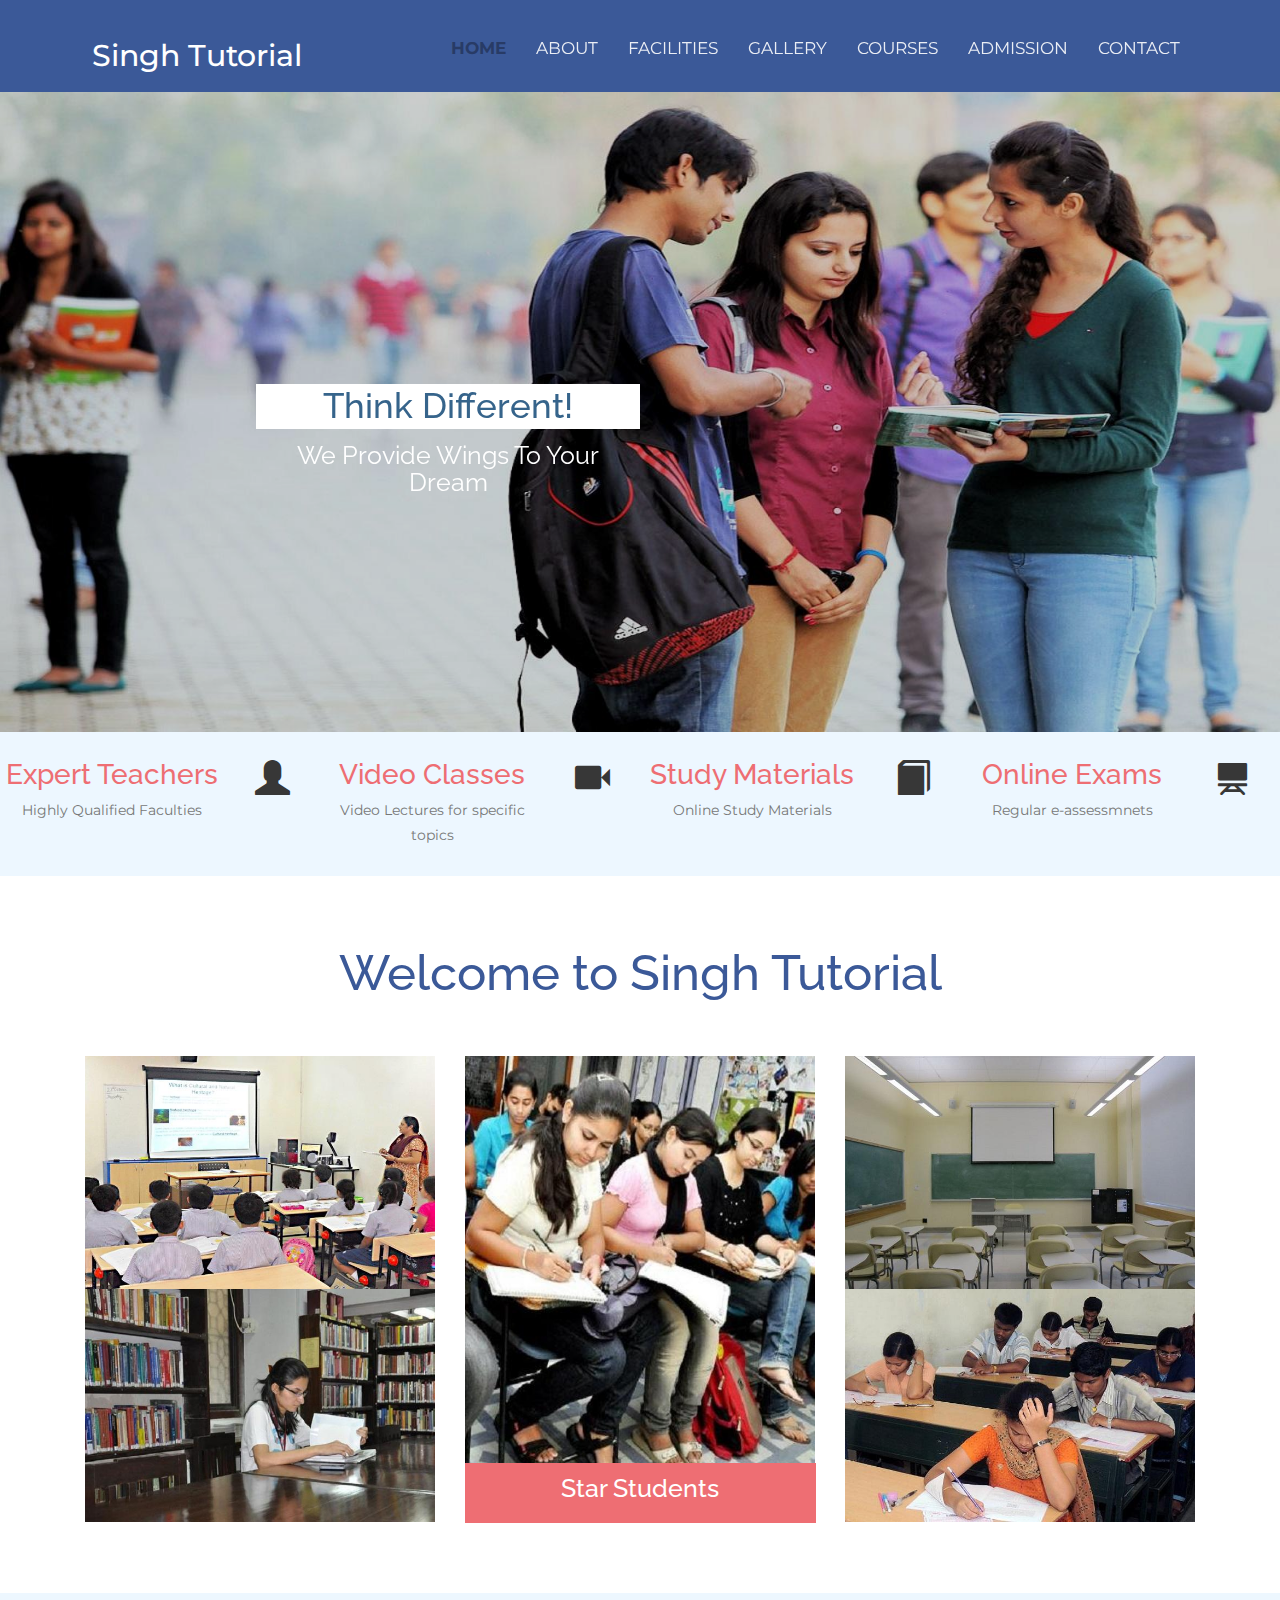
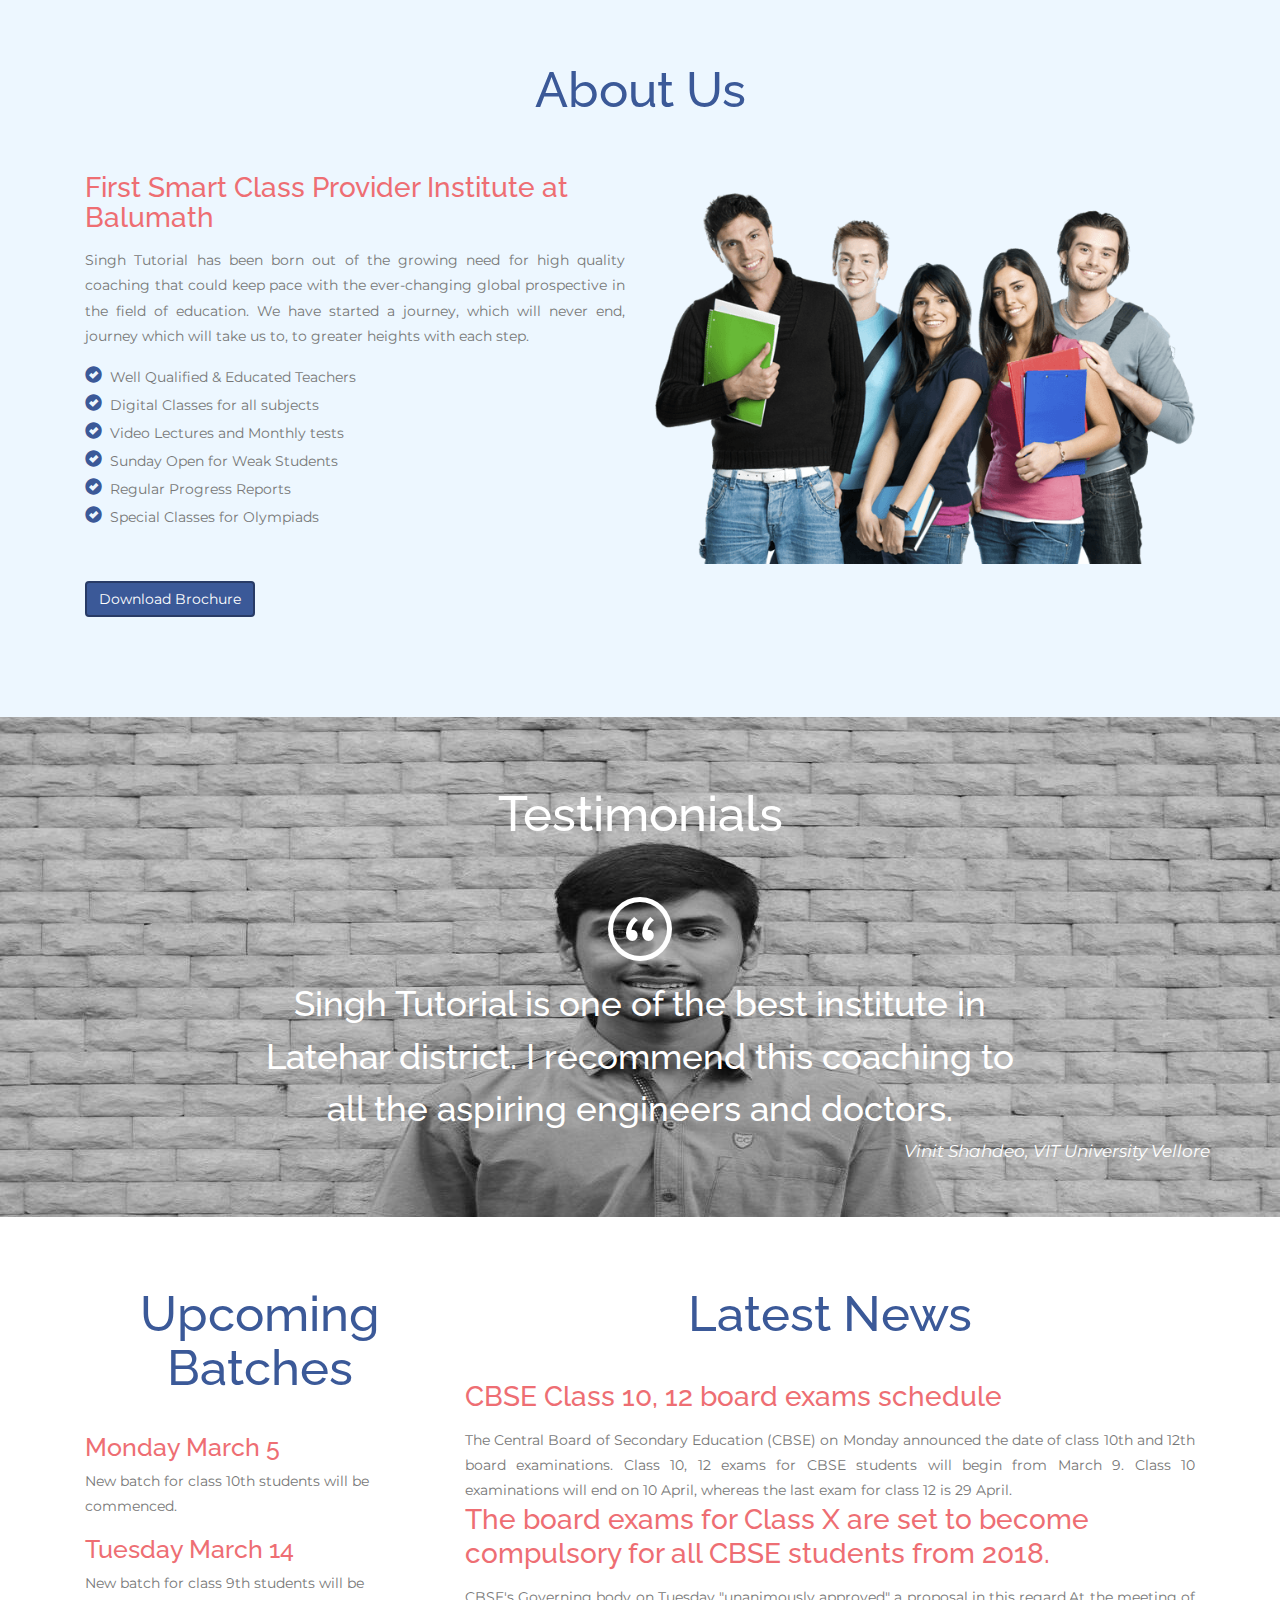
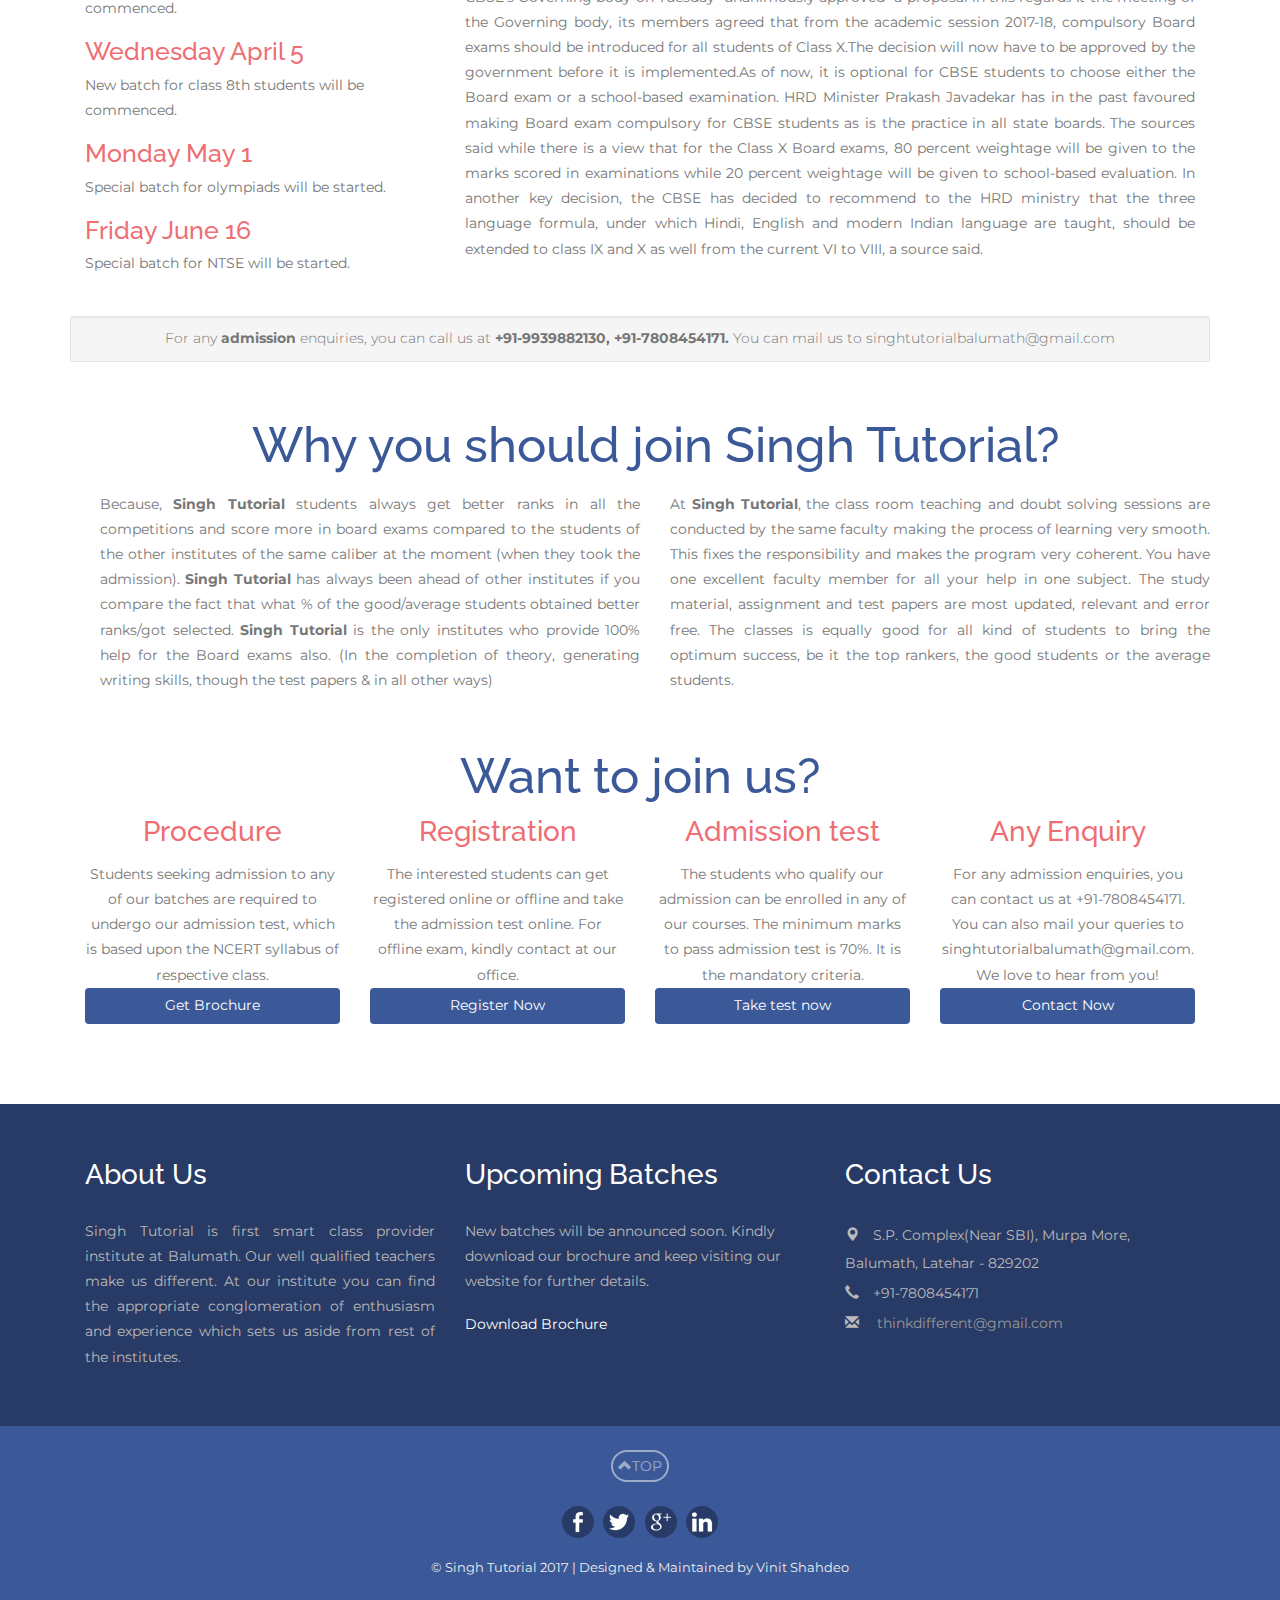
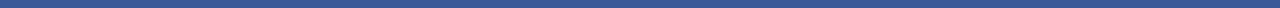
<file: index.html>
<!DOCTYPE html>
<!--
   _____ _             _       _______    _             _       _ 
  / ____(_)           | |     |__   __|  | |           (_)     | |
 | (___  _ _ __   __ _| |__      | |_   _| |_ ___  _ __ _  __ _| |
  \___ \| | '_ \ / _` | '_ \     | | | | | __/ _ \| '__| |/ _` | |
  ____) | | | | | (_| | | | |    | | |_| | || (_) | |  | | (_| | |
 |_____/|_|_| |_|\__, |_| |_|    |_|\__,_|\__\___/|_|  |_|\__,_|_|
                  __/ |                                           
                 |___/                                            
-->
<html>
    
<!-- This website is developed and designed by Vinit Shahdeo-->
    
<head>
    
<title>Singh Tutorial - CBSE Board Coaching Institute in Balumath</title>
    
<!--Meta Data-->
    
<meta charset="utf-8">
<meta name="language" content="en-us"/>  
<meta http-equiv="Content-Type" content="text/html" />
<meta http-equiv="X-UA-Compatible" content="IE=edge" />
<meta name="distribution" content="Global" />
<meta http-equiv="Cache-control" content="public">
<meta name="robots" content="index, follow" />
<meta name="revisit-after" content="7 days"/>
<meta name="copyright" content="Singh Tutorial Balumath 2017"/>
<meta name="apple-mobile-web-app-capable" content="yes"/>
<meta name="viewport" content="width=device-width, initial-scale=1" />

<meta name="description" content="Welcome to Balumath's exclusive coaching centre for CBSE since 2015. We provides coaching classes for school children of grades IX and X. We offer special classes for 10th board preparation. Physics, Chemistry and Mathematics is our main focus.">
<meta name="keywords" content="Singh tutorial, balumath, cbse coaching, class 10, board preparation, smart classes, physics, chemistry, mathematics, admission, study materials, facilities, students, contact" />
<meta name="author" content="Vinit Shahdeo">
<meta name="email" content="vinitshahdeo@gmail.com">

<meta property="og:type" content="website" /> 
<meta property="og:title" content="Singh Tutorial - First Smart Class Provider Institute in Balumath" />
<meta property="og:description" content="We provide intensive coaching classes for Physics, Chemistry, Mathematics and special classes for CBSE 10th board students" />
<meta property="og:image" content="http://www.vinitshahdeo.com/singhtutorial/images/singhtutorialfbbanner.jpg" />
<meta property="og:url" content="http://www.vinitshahdeo.com/singhtutorial" />
<meta property="og:site_name" content="Singh Tutorial Balumath" />

<meta name="twitter:card" content="website">
<meta name="twitter:site" content="Singh Tutorial - CBSE Coaching in Balumath">
<meta name="twitter:title" content="Singh Tutorial - First Smart Class Provider Institute at Balumath">
<meta name="twitter:description" content="We provide intensive coaching classes for Physics, Chemistry, Mathematics and special classes for CBSE 10th board students">
<meta name="twitter:image" content="http://www.singhtutorial.com/images/singhtutoriallogo.jpg">

<meta itemprop="name" content="Singh Tutorial Balumath">
<meta itemprop="description" content="CBSE Coaching Institute for Physics, Chemistry and Maths. This is the first smart class provider institute in Balumath">
<meta itemprop="image" content="http://www.singhtutorial.com/images/singhtutorialfbbanner.jpg">

<!--SEO is exclusively done by Vinit Shahdeo -->
<!-- Meta data ends here -->
<link rel="shortcut icon" href="./favicon.png" type="image/png" />
    
<!--css-->
<link rel="stylesheet" href="https://maxcdn.bootstrapcdn.com/bootstrap/3.3.7/css/bootstrap.min.css">
<link href="css/style.css" rel="stylesheet" type="text/css" media="all" />
<link rel="stylesheet" href="css/ken-burns.css" type="text/css" media="all" />
<link rel="stylesheet" href="css/animate.min.css" type="text/css" media="all" />
<!--css-->

<!--google fonts-->
<link href="https://fonts.googleapis.com/css?family=Montserrat|Raleway" rel="stylesheet">
<!-- google fonts-->
</head>
<body>
    
	<!--header-->
		<div class="header" id="top">
           		
            <div class="container">
                 
				<nav class="navbar navbar-default">
					<div class="container-fluid">
				        
						<div class="navbar-header">
                           <!--- <img src="images/w6.jpg" class="logo">	-->
							<button type="button" class="navbar-toggle collapsed" data-toggle="collapse" data-target="#bs-example-navbar-collapse-1" aria-expanded="false">
								<span class="sr-only">Toggle navigation</span>
								<span class="icon-bar"></span>
								<span class="icon-bar"></span>
								<span class="icon-bar"></span>
							</button>				  
							<div class="navbar-brand">
                                
                                <h1><a href="index.html"><span>Singh Tutorial</span></a></h1>
							</div>
						</div>

				<!-- nav bar collapse -->
						<div class="collapse navbar-collapse" id="bs-example-navbar-collapse-1">
							<nav class="link-effect-2" id="link-effect-2">
								<ul class="nav navbar-nav">
									<li class="active"><a href="index.html"><span data-hover="HOME">HOME</span></a></li>
									<li><a href="about.html"><span data-hover="ABOUT">ABOUT</span></a></li>
									<li><a href="studymaterials.html"><span data-hover="Facilities">Facilities</span></a></li>
									<li><a href="gallery.html"><span data-hover="Gallery">Gallery</span></a></li>	
									<li><a href="courses.html"><span data-hover="Courses">Courses</span></a></li>
									<li><a href="admission.html"><span data-hover="Admission">Admission</span></a></li>
									<li><a href="contact.html"><span data-hover="Contact">Contact</span></a></li>
								</ul>
							</nav>
						</div>
					</div>
				</nav>
			</div>
		</div>
    
	<!--header-->
    
	<!-- banner -->
	<div class="banner">
		<div id="kb" class="carousel kb_elastic animate_text kb_wrapper" data-ride="carousel" data-interval="6000" data-pause="hover">

            <!-- Wrapper-for-Slides -->
            <div class="carousel-inner" role="listbox">

                <!-- First-Slide -->
                <div class="item active">
                    <img src="images/banner.jpg" alt="" class="img-responsive" />
                    <div class="carousel-caption kb_caption kb_caption_left">
                        <h3 data-animation="animated flipInX">Think Different!</</h3>
                        <h4 data-animation="animated flipInX">We provide wings to your dream</h4>
                    </div>
                </div>

                <!-- Second-Slide -->
                <div class="item">
                    <img src="images/banner1.jpg" alt="singh tutorial balumath" class="img-responsive" />
                    <div class="carousel-caption kb_caption kb_caption_center">
                        <h3 data-animation="animated flipInX">Yes, You Can!</</h3>
                        <h4 data-animation="animated flipInX">Success comes in CANs, not CAN'Ts</h4>
                    </div>
                </div>

                <!-- Third-Slide -->
                <div class="item">
                    <img src="images/banner2.jpg" alt="singh tutorial balumath" class="img-responsive" />
                    <div class="carousel-caption kb_caption kb_caption_right">
                        <h3 data-animation="animated flipInX">Dream Big!</</h3>
                        <h4 data-animation="animated flipInX">Make your dream come true</h4>
                    </div>
                </div>

            </div>
			
            <!-- Left-Button -->
            <a class="left carousel-control kb_control_left" href="#kb" role="button" data-slide="prev">
				<span class="glyphicon glyphicon-menu-left" aria-hidden="true"></span>
                <span class="sr-only">Previous</span>
            </a>

            <!-- Right-Button -->
            <a class="right carousel-control kb_control_right" href="#kb" role="button" data-slide="next">
                <span class="glyphicon glyphicon-menu-right" aria-hidden="true"></span>
                <span class="sr-only">Next</span>
            </a>
			
        </div>
		<script src="js/custom.js"></script>
	</div>
                
<!--banner-->
                
	<!--singh tutorial content-->
		<div class="content">
            
			<!--banner-bottom-->
            
			<div class="banner-bottom">
				<div class="col-md-3 ban-grid">
					<div class="ban-left">
						<h4>Expert Teachers</h4>
						<p>Highly Qualified Faculties</p>
					</div>
					<div class="ban-right">
						<i class="glyphicon glyphicon-user"> </i>
					</div>
					<div class="clearfix"></div>
				</div>
				<div class="col-md-3 ban-grid">
					<div class="ban-left">
						<h4>Video Classes</h4>
						<p>Video Lectures for specific topics</p>
					</div>
					<div class="ban-right">
						<i class="glyphicon glyphicon-facetime-video"> </i>
					</div>
					<div class="clearfix"></div>
				</div>
				<div class="col-md-3 ban-grid">
					<div class="ban-left">
						<h4>Study Materials</h4>
						<p>Online Study Materials</p>
					</div>
					<div class="ban-right">
						<i class="glyphicon glyphicon-book"> </i>
					</div>
					<div class="clearfix"></div>
				</div>
				<div class="col-md-3 ban-grid">
					<div class="ban-left">
						<h4>Online Exams</h4>
						<p>Regular e-assessmnets</p>
					</div>
					<div class="ban-right">
					<i class="glyphicon glyphicon-blackboard"> </i>
					</div>
					<div class="clearfix"></div>
				</div>
				<div class="clearfix"></div>
			</div>
            
			<!--banner-bottom-->
            
			<!--welcome to singh tutorial-->
            
			<div class="welcome-w3">
				<div class="container">
					<h2 class="tittle">Welcome to Singh Tutorial </h2>
					<div class="wel-grids">
						<div class="col-md-4 wel-grid">
							<div class="port-7 effect-2">
								<div class="image-box">
									<img src="images/w1.jpg" class="img-responsive" alt="Image-2">
								</div>
								<div class="text-desc">
									<h4>Smart Classrooms</h4>
								</div>
							</div>
							<div class="port-7 effect-2">
								<div class="image-box">
									<img src="images/w2.jpg" class="img-responsive" alt="singh tutorial balumath">
								</div>
								<div class="text-desc">
									<h4>Reference Materials</h4>
								</div>
							</div>
						</div>
						<div class="col-md-4 wel-grid">
							<img src="images/w3.jpg"  class="img-responsive" alt="singh tutorial balumath">
							<div class="text-grid">
								<h4>Star Students</h4>
							</div>
						</div>
						<div class="col-md-4 wel-grid">
							<div class="port-7 effect-2">
								<div class="image-box">
									<img src="images/w4.jpg" class="img-responsive" alt="singh tutorial balumath">
								</div>
								<div class="text-desc">
									<h4>Infrastructure</h4>
								</div>
							</div>
							<div class="port-7 effect-2">
								<div class="image-box">
									<img src="images/w5.jpg" class="img-responsive" alt="singh tutorial balumath">
								</div>
								<div class="text-desc">
									<h4>Assessments</h4>
								</div>
							</div>
						</div>
						<div class="clearfix"></div>
					</div>
				</div>
			</div>
            
			<!--welcome-->
            
			<!--brief about singh tutorial-->
			<div class="student-w3ls">
				<div class="container">
					<h3 class="tittle"> About Us</h3>
					<div class="student-grids">
						<div class="col-md-6 student-grid">
							<h4>First Smart Class Provider Institute at Balumath</h4>
                            <p align="justify">Singh Tutorial has been born out of the growing need for high quality coaching that could keep pace with the ever-changing global prospective in the field of education. We have started a journey, which will never end, journey which will take us to, to greater heights with each step. </p>
								<ul class="grid-part">
									<li><i class="glyphicon glyphicon-ok-sign"> </i>Well Qualified & Educated Teachers</li>
									<li><i class="glyphicon glyphicon-ok-sign"> </i>Digital Classes for all subjects</li>
									<li><i class="glyphicon glyphicon-ok-sign"> </i>Video Lectures and Monthly tests</li>
									<li><i class="glyphicon glyphicon-ok-sign"> </i>Sunday Open for Weak Students</li>
									<li><i class="glyphicon glyphicon-ok-sign"> </i>Regular Progress Reports</li>
                                    <li><i class="glyphicon glyphicon-ok-sign"> </i>Special Classes for Olympiads</li>
								</ul>
                            <br/>
                            <a href="https://drive.google.com/uc?export=download&id=0B31Bwc7Ou3YIVDRnemgxang1Ukk"><button type="button" class="btn btn-primary">Download Brochure</button></a></div><br/>
						</div>
						<div class="col-md-6 student-grid">
							<img src="images/w6.png" class="img-responsive" alt="singh tutorial balumath">
						</div>
						<div class="clearfix"></div>
					</div>
				</div>
			</div>
			<!--brief about singh tutorial-->
                
			<!--testimonials of Vinit Shahdeo-->
                
				<div class="testimonials-w3">
					<div class="container">
					<h3 class="tittle2">Testimonials</h3>
						<div class="test-grid">
							<img src="images/quote.png" alt="Vinit Shahdeo"/>
						<h5>Singh Tutorial is one of the best institute in Latehar district. I recommend this coaching to all the aspiring engineers and doctors.</h5>
						<p><i>Vinit Shahdeo, VIT University Vellore</i></p>
						</div>
					</div>
				</div>
                
			<!--testimonials-->
                
			<!-- Latest CBSE News -->
				<div class="new-w3agile">
					<div class="container">
						<div class="new-grids">
							<div class="col-md-4 new-left">
								<h3 class="tittle1">Upcoming Batches</h3>
								<div class="new-top">
									<h5>Monday March 5</h5>
									<p>New batch for class 10th students will be commenced.</p>
								</div>
								<div class="new-top1">
									<h5>Tuesday March 14</h5>
									<p>New batch for class 9th students will be commenced.</p>
								</div>
								<div class="new-top">
									<h5>Wednesday April 5</h5>
									<p>New batch for class 8th students will be commenced.</p>
								</div>
								<div class="new-top1">
									<h5>Monday May 1</h5>
									<p>Special batch for olympiads will be started.</p>
								</div>
								<div class="new-top">
									<h5>Friday June 16</h5>
									<p>Special batch for NTSE will be started.</p>
								</div>
							</div>
							<div class="col-md-8 new-right">
								<h3 class="tittle1">Latest News</h3>
									<h4>CBSE Class 10, 12 board exams schedule</h4>
									<p align="justify">The Central Board of Secondary Education (CBSE) on Monday announced the date of class 10th and 12th board examinations. Class 10, 12 exams for CBSE students will begin from March 9. Class 10 examinations will end on 10 April, whereas the last exam for class 12 is 29 April. </p>
								
										<div class="clearfix"></div>
									<h4>The board exams for Class X are set to become compulsory for all CBSE students from 2018.</h4>
									<p align="justify">CBSE's Governing body on Tuesday "unanimously approved" a proposal in this regard.At the meeting of the Governing body, its members agreed that from the academic session 2017-18, compulsory Board exams should be introduced for all students of Class X.The decision will now have to be approved by the government before it is implemented.As of now, it is optional for CBSE students to choose either the Board exam or a school-based examination. HRD Minister Prakash Javadekar has in the past favoured making Board exam compulsory for CBSE students as is the practice in all state boards. The sources said while there is a view that for the Class X Board exams, 80 percent weightage will be given to the marks scored in examinations while 20 percent weightage will be given to school-based evaluation. In another key decision, the CBSE has decided to recommend to the HRD ministry that the three language formula, under which Hindi, English and modern Indian language are taught, should be extended to class IX and X as well from the current VI to VIII, a source said.</p>
                                
							</div>
				        <div class="clearfix"></div>
                           
						</div>
                        <!--news-->
                        
                        <br/><br/>
                        
                        <!-- admission enquiry for singh tutorial-->
                        
                          <div class="well well-sm"><p align="center">For any <strong>admission</strong> enquiries, you can call us at <strong>+91-9939882130, +91-7808454171.</strong> You can mail us to singhtutorialbalumath@gmail.com</p></div>
                        
                        <!-- admission enquiry for singh tutorial-->
                        
                        <!-- Why should join singh tutorial-->
                        
                        <div class="course-grids">
                            <div class="container">
                        <div class="clearfix"></div>
                           
                        <h2 class="tittle">Why you should join Singh Tutorial?</h2>
                             <br/>
                        <div class="clearfix"></div>
						<div class="col-md-6">
							<p align="justify">Because, <strong>Singh Tutorial</strong> students always get better ranks in all the competitions and score more in board exams compared to the students of the other institutes of the same caliber at the moment (when they took the admission). <strong>Singh Tutorial</strong> has always been ahead of other institutes if you compare the fact that what % of the good/average students obtained better ranks/got selected. <strong>Singh Tutorial</strong> is the only institutes who provide 100% help for the Board exams also. (In the completion of theory, generating writing skills, though the test papers & in all other ways)</p>
                           
						</div>
                        <div class="col-md-6">
							<p align="justify">At <strong>Singh Tutorial</strong>, the class room teaching and doubt solving sessions are conducted by the same faculty making the process of learning very smooth. This fixes the responsibility and makes the program very coherent. You have one excellent faculty member for all your help in one subject. The study material, assignment and test papers are most updated, relevant and error free. The classes is equally good for all kind of students to bring the optimum success, be it the top rankers, the good students or the average students.</p>
						</div>
                                </div>
                            <div class="clearfix"></div>
					</div>
                        
                    <!-- Why should join singh tutorial-->
                    
                    <!-- Singh tutorial admission -->
                       <div class="course-grids">
                        <h2 class="tittle">Want to join us?</h2>
                        <div class="clearfix"></div>
                        <div class="registration">
						<div class="col-md-3 ser-grid">
							<h4>Procedure</h4>
							<p>Students seeking admission to any of our batches are required to undergo our admission test, which is based upon the NCERT syllabus of respective class.</p>
                             <center><a href="https://drive.google.com/open?id=0B31Bwc7Ou3YIVDRnemgxang1Ukk" target="_blank"><button type="button" class="btn btn-primary download">Get Brochure</button></a></center>
                           
						</div>
                        <div class="col-md-3 ser-grid">
							<h4>Registration</h4>
							<p>The interested students can get registered online or offline and take the admission test online. For offline exam, kindly contact at our office.</p>
                             <center><a href="./admission.html"><button type="button" class="btn btn-primary download">Register Now</button></a></center>
						</div>
						<div class="col-md-3 ser-grid">					
							<h4>Admission test</h4>
							<p>The students who qualify our admission can be enrolled in any of our courses. The minimum marks to pass admission test is 70%. It is the mandatory criteria.</p>
                            <center><a href="https://www.classmarker.com/online-test/start/?quiz=6ym589db54ae3a3b" title="Singh Tutorial Online Admission Test" target="_blank"><button type="button" class="btn btn-primary">Take test now</button></a></center>
						</div>
                        <div class="col-md-3 ser-grid">					
							<h4>Any Enquiry</h4>
							<p>For any admission enquiries, you can contact us at +91-7808454171. You can also mail your queries to singhtutorialbalumath@gmail.com. We love to hear from you!</p>
                            <center><a href="./contact.html"><button type="button" class="btn btn-primary download">Contact Now</button></a></center>
						</div>
                        </div>
				     <div class="clearfix"></div>
					</div>
					</div>
				</div>
                
                <!-- Singh tutorial admission -->
                
		</div>
		<!-- about singh tutorial -->
            
		<!--footer-->
			<div class="footer-w3">
				<div class="container">
					<div class="footer-grids">
						<div class="col-md-4 footer-grid">
							<h4>About Us</h4>
							<p align="justify"><span>Singh Tutorial is first smart class provider institute at Balumath. Our well qualified teachers make us different. At our institute you can find the appropriate conglomeration of enthusiasm and experience which sets us aside from rest of the institutes.</span></p>
						</div>
						<div class="col-md-4 footer-grid">
						<h4>Upcoming Batches</h4>
                            <p>New batches will be announced soon. Kindly download our brochure and keep visiting our website for further details. </p><br/>
                            <a href="https://drive.google.com/uc?export=download&id=0B31Bwc7Ou3YIVDRnemgxang1Ukk">Download Brochure</a>
							
							<div class="clearfix"> </div>
						</div>
						<div class="col-md-4 footer-grid">
						<h4>Contact Us</h4>
							<ul>
								<li><i class="glyphicon glyphicon-map-marker" aria-hidden="true"></i>S.P. Complex(Near SBI), Murpa More, Balumath, Latehar - 829202</li>
								<li><i class="glyphicon glyphicon-earphone" aria-hidden="true"></i>+91-7808454171</li>
								<li><i class="glyphicon glyphicon-envelope" aria-hidden="true"></i><a href="mailto:thinkdifferent@gmail.com"> thinkdifferent@gmail.com</a></li>
							</ul>
						</div>
						<div class="clearfix"></div>
					</div>
				</div>
			</div>
            
		<!--footer-->	
            
        <!-- Social icons and credits -->
            <div class="copy-section">
				<div class="container">
                    <div class="iconup"><a href="#top"><i class="glyphicon glyphicon-chevron-up iconup" aria-hidden="true"></i>TOP</a></div>
					<div class="social-icons">
						<div class="social-icons">
						<a href="https://www.facebook.com/singh.tutorial" target='_blank'><i class="icon1"></i></a>
						<a href="https://twitter.com/Vinit_Shahdeo" target="_blank"><i class="icon2"></i></a>
						<a href="https://plus.google.com/u/0/102103204043130681070" target="_blank"><i class="icon3"></i></a>
						<a href="https://www.linkedin.com/in/singh-tutorial-balumath" target="_blank"><i class="icon4"></i></a>
					</div>
					</div>
					<div class="copy">
						<p>&copy; Singh Tutorial 2017 | Designed & Maintained by <a href="http://vinitshahdeo.com">Vinit Shahdeo</a></p>
					</div>
				</div>
			</div>
        <!-- Social icons and credits to vinit shahdeo-->
 <!-- jQuery library -->
<script src="https://ajax.googleapis.com/ajax/libs/jquery/3.1.1/jquery.min.js"></script>
<!-- JavaScript -->
<script src="https://maxcdn.bootstrapcdn.com/bootstrap/3.3.7/js/bootstrap.min.js"></script>       
<!--smooth scrollig to the top -->
<script>
    
    $('a[href*="#top"]:not([href="#"])').click(function() {
  if (location.pathname.replace(/^\//, '') == this.pathname.replace(/^\//, '') && location.hostname == this.hostname) {
    var target = $(this.hash);
    target = target.length ? target : $('[name=' + this.hash.slice(1) + ']');
    if (target.length) {
      $('html, body').animate({
        scrollTop: target.offset().top
      }, 1000);
      return false;
    }
  }
});
    
</script>
            
</body>
        
<!--I'm glad to see you here!-->
<!-- The website is designed and developed by me and I am

 _  _  __  __ _  __  ____    ____  _  _   __   _  _  ____  ____  __  
/ )( \(  )(  ( \(  )(_  _)  / ___)/ )( \ / _\ / )( \(    \(  __)/  \ 
\ \/ / )( /    / )(   )(    \___ \) __ (/    \) __ ( ) D ( ) _)(  O )
 \__/ (__)\_)__)(__) (__)   (____/\_)(_/\_/\_/\_)(_/(____/(____)\__/ 

<!--You can contact me at vinitshahdeo@gmail.com-->
        
</html>
</file>
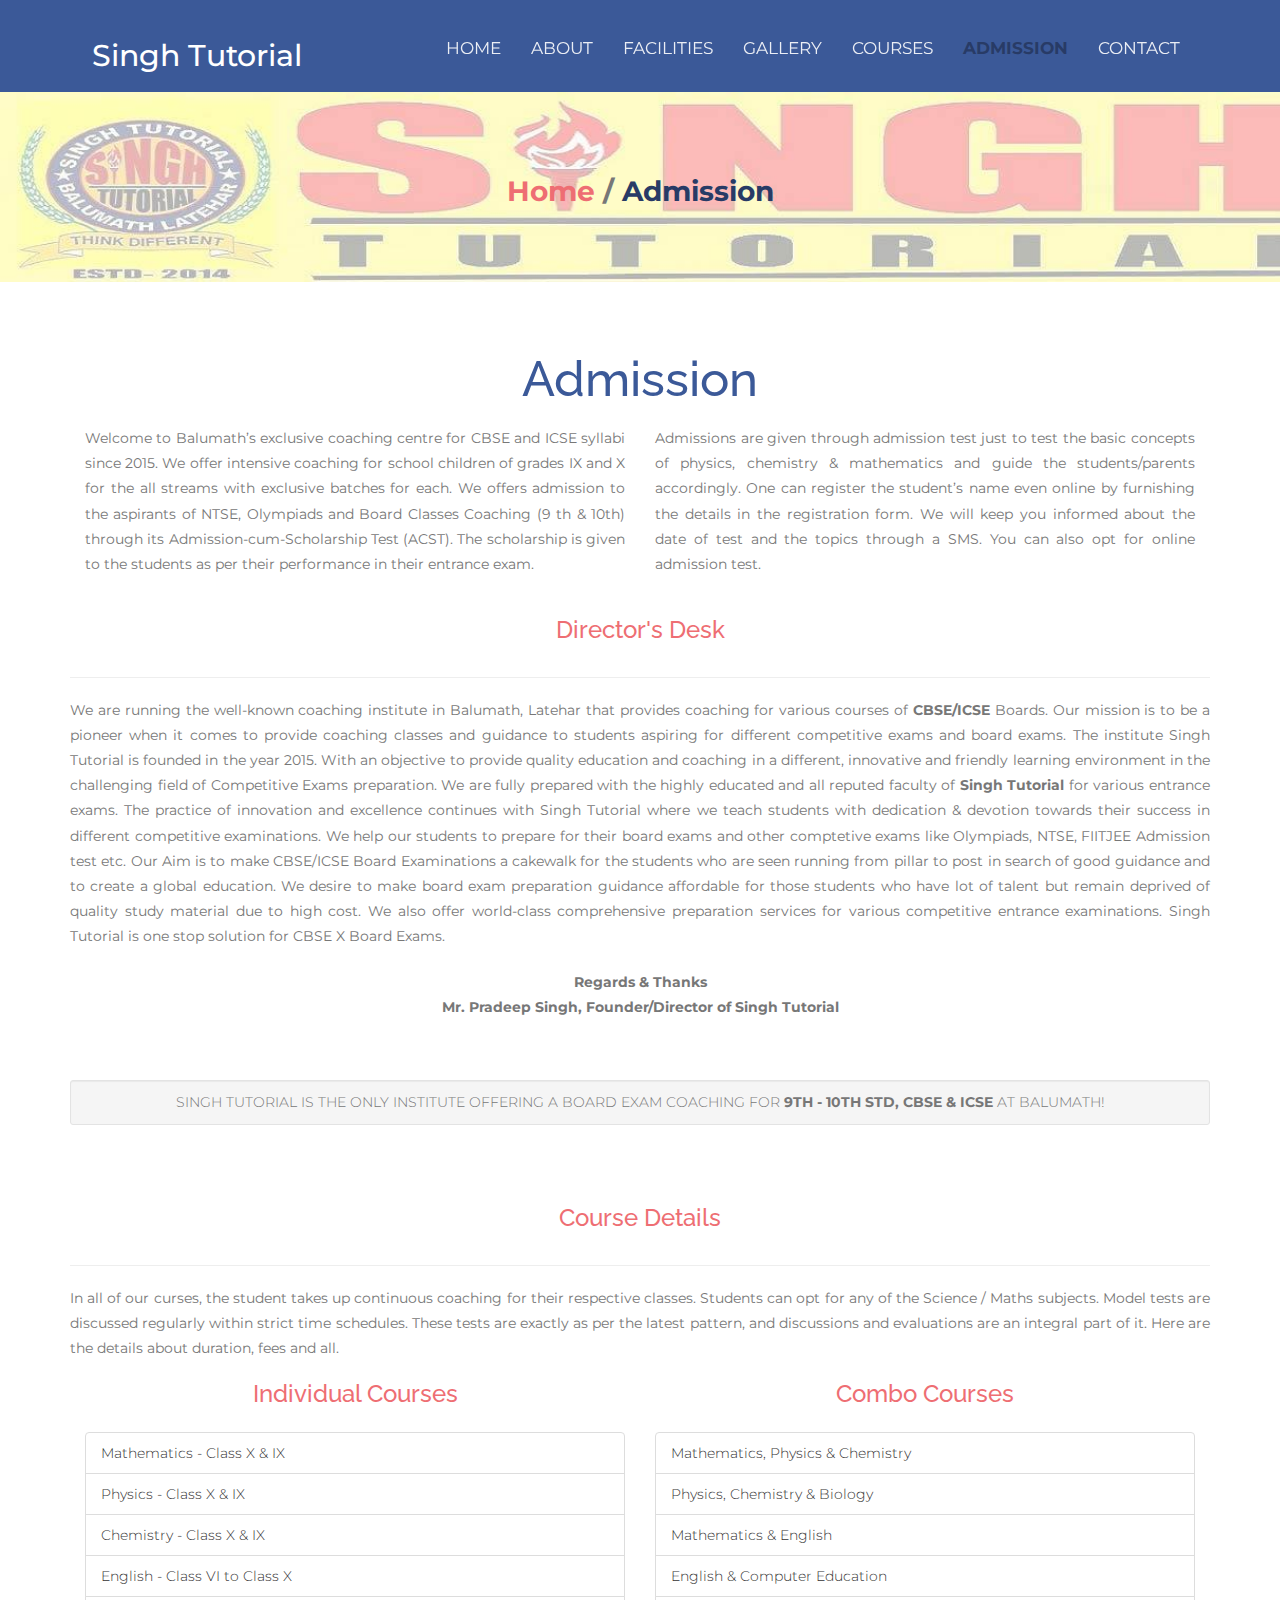
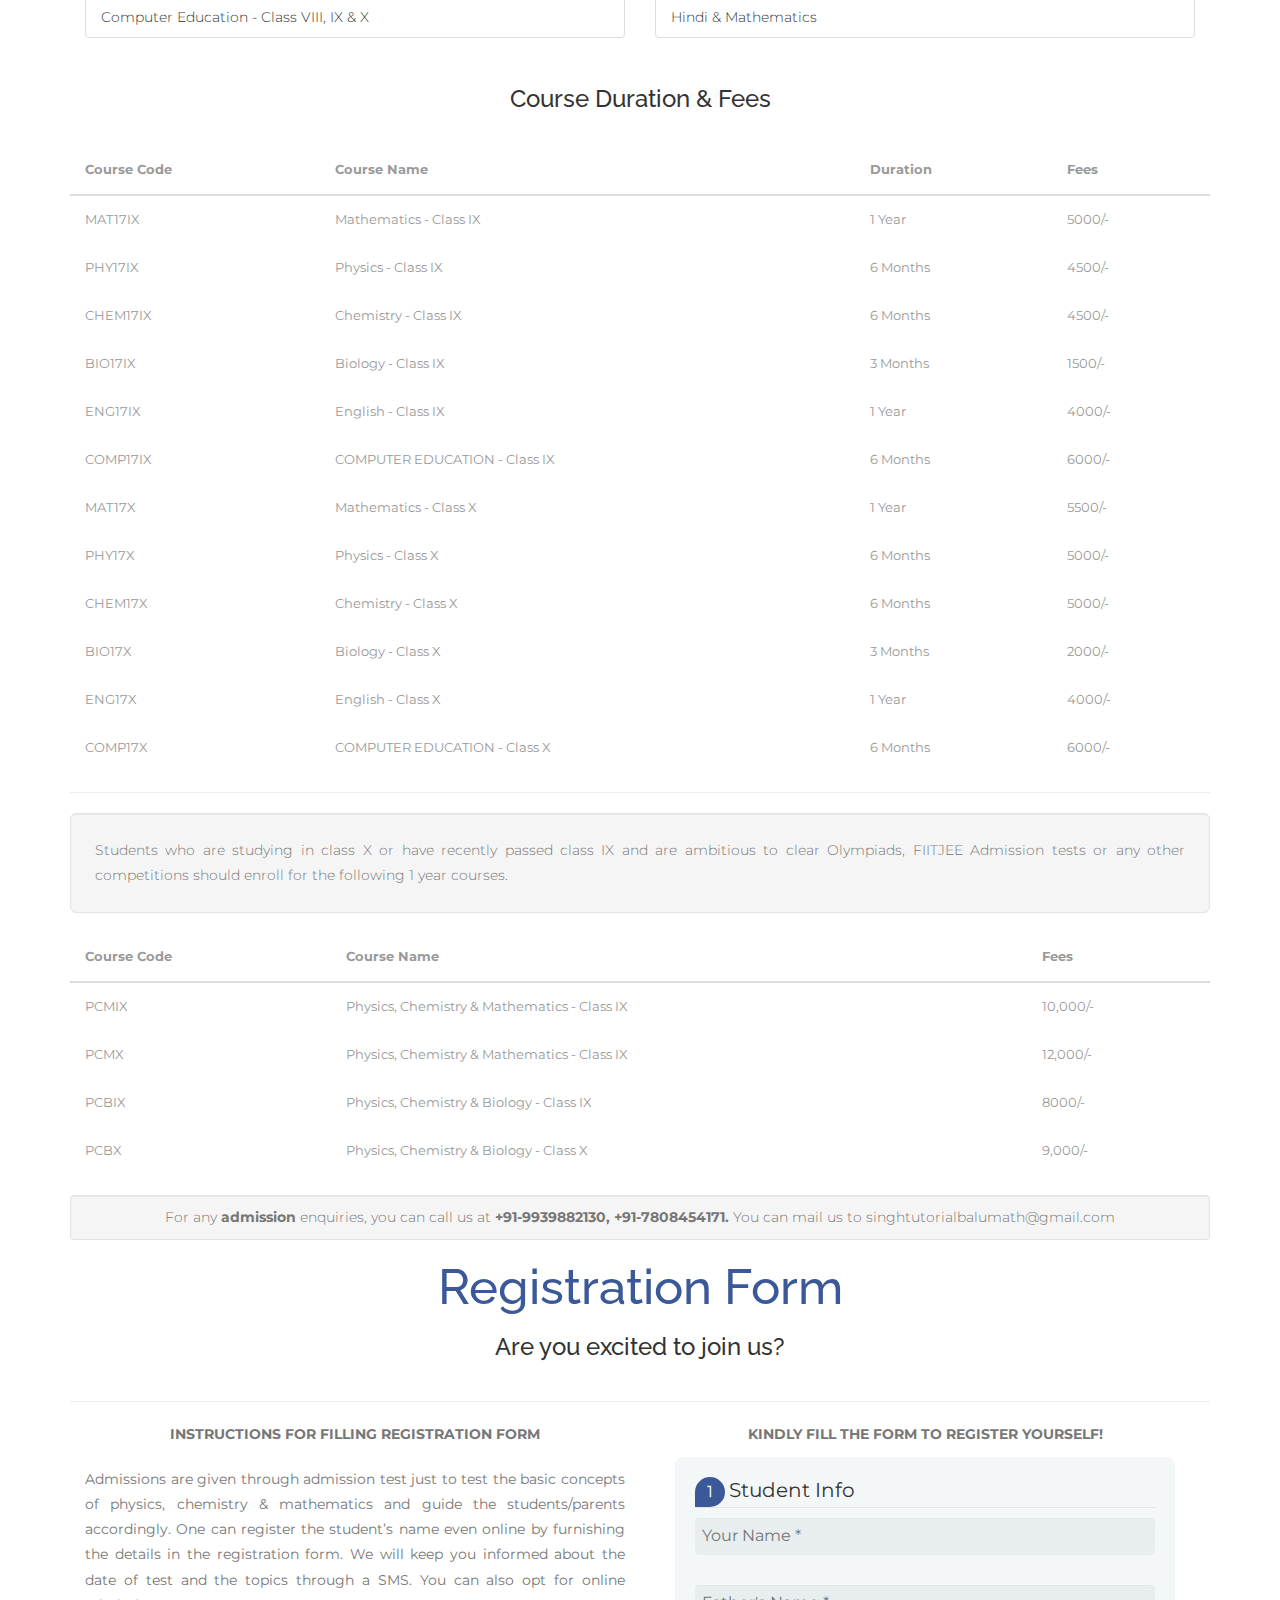
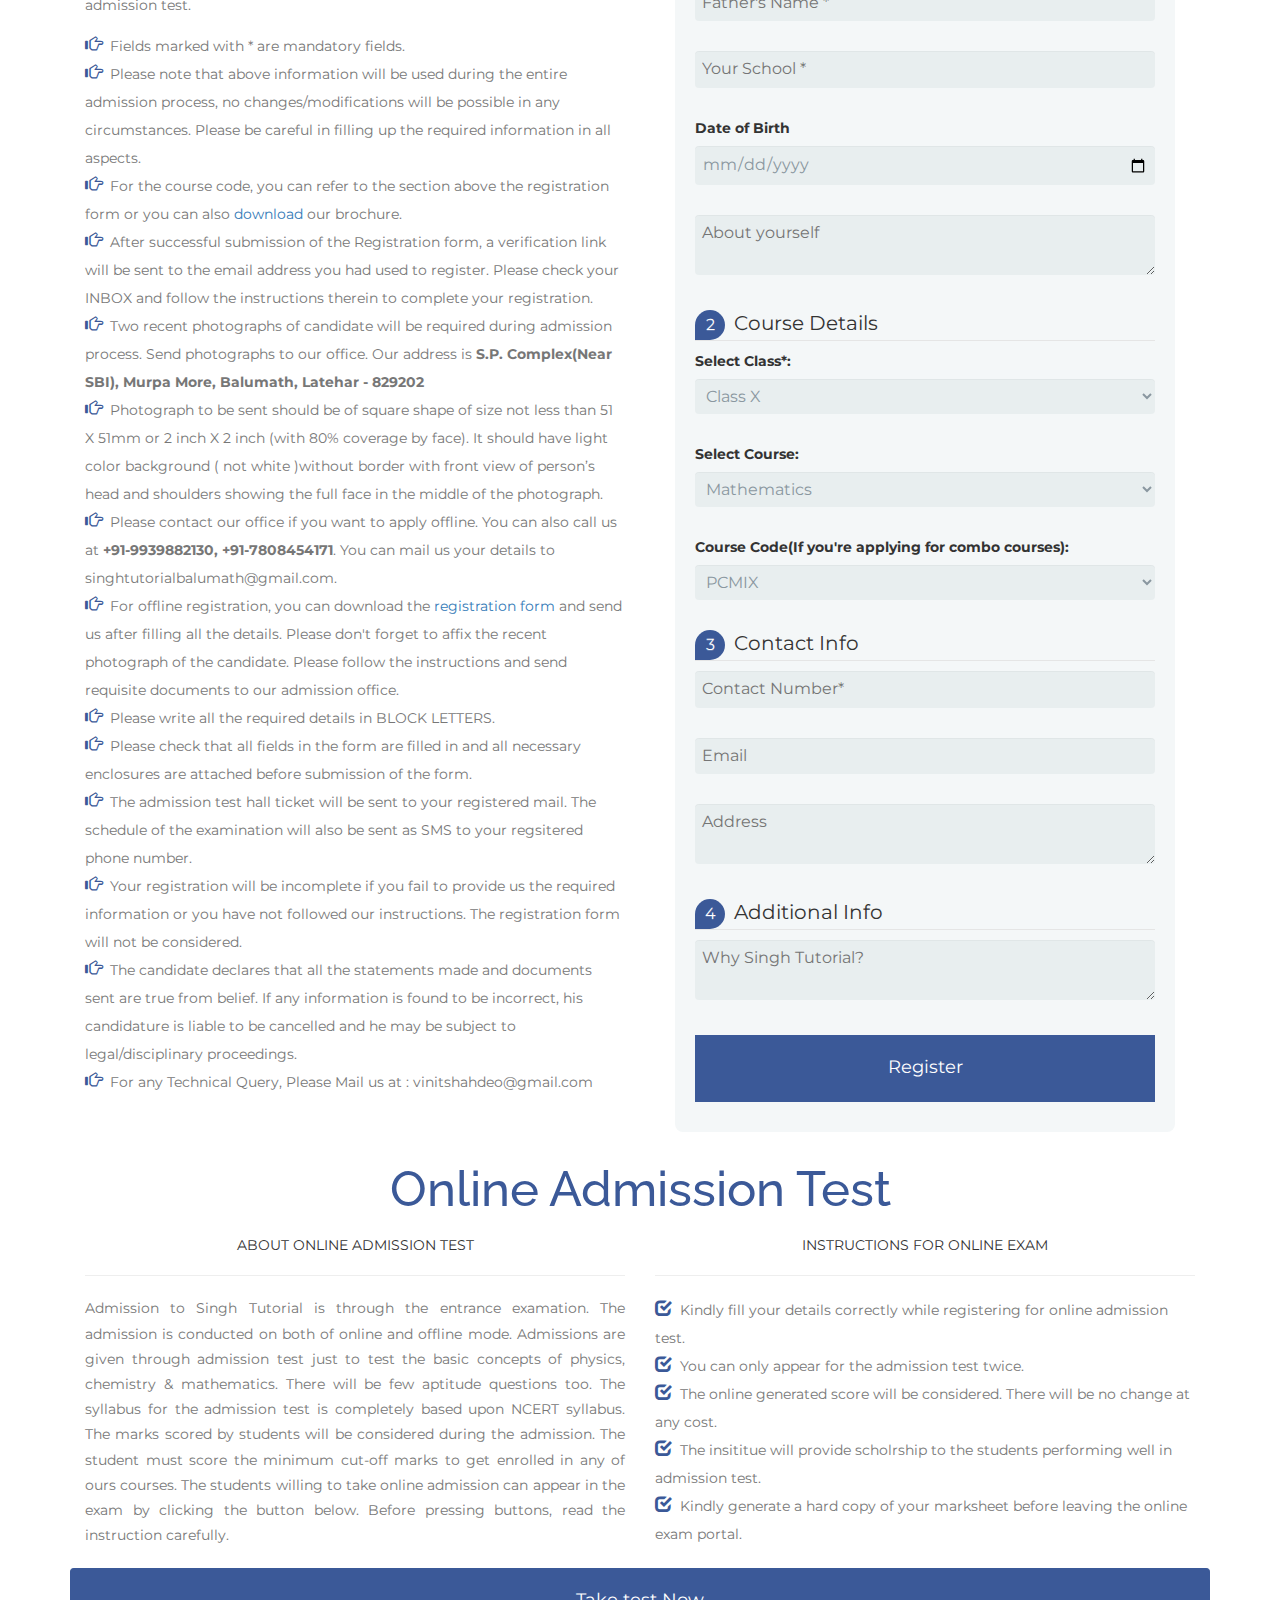
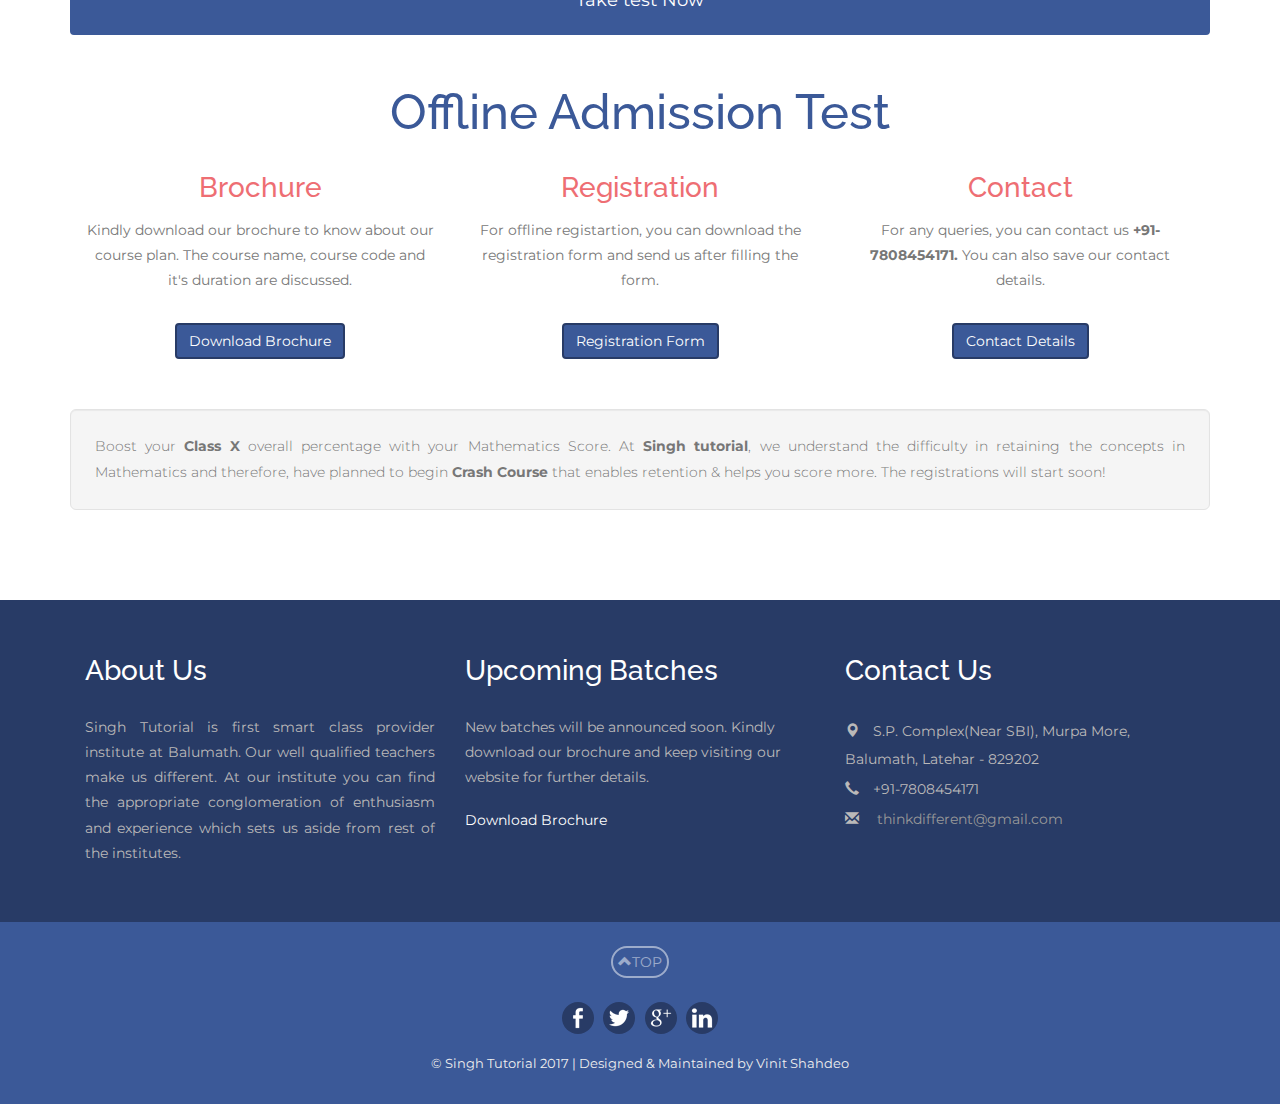
<file: admission.html>
<!-- The website is developed by Vinit Shahdeo-->
<!DOCTYPE html>
<html>
<head>
<!--

.d88888b  oo                   dP            dP              dP                     oo          dP 
88.    "'                      88            88              88                                 88 
`Y88888b. dP 88d888b. .d8888b. 88d888b.    d8888P dP    dP d8888P .d8888b. 88d888b. dP .d8888b. 88 
      `8b 88 88'  `88 88'  `88 88'  `88      88   88    88   88   88'  `88 88'  `88 88 88'  `88 88 
d8'   .8P 88 88    88 88.  .88 88    88      88   88.  .88   88   88.  .88 88       88 88.  .88 88 
 Y88888P  dP dP    dP `8888P88 dP    dP      dP   `88888P'   dP   `88888P' dP       dP `88888P8 dP 
                           .88                                                                     
                       d8888P                                                                      

-->
<title>Singh Tutorial - CBSE Board Coaching Institute in Balumath</title>
    
<!--Meta Data-->
    
<meta charset="utf-8">
<meta name="language" content="en-us"/>  
<meta http-equiv="Content-Type" content="text/html" />
<meta http-equiv="X-UA-Compatible" content="IE=edge" />
<meta name="distribution" content="Global" />
<meta name="robots" content="index, follow" />
<meta http-equiv="Cache-control" content="public">
<meta name="revisit-after" content="7 days"/>
<meta name="copyright" content="Singh Tutorial Balumath 2017"/>
<meta name="apple-mobile-web-app-capable" content="yes"/>
<meta name="viewport" content="width=device-width, initial-scale=1" />

<meta name="description" content="Welcome to Balumath's exclusive coaching centre for CBSE since 2015. We provides coaching classes for school children of grades IX and X. We offer special classes for 10th board preparation. Physics, Chemistry and Mathematics is our main focus.">
<meta name="keywords" content="Singh tutorial, balumath, cbse coaching, class 10, board preparation, smart classes, physics, chemistry, mathematics, admission, study materials, facilities, students, contact" />
<meta name="author" content="Vinit Shahdeo">
<meta name="email" content="vinitshahdeo@gmail.com">

<meta property="og:type" content="website" /> 
<meta property="og:title" content="Singh Tutorial - First Smart Class Provider Institute in Balumath" />
<meta property="og:description" content="We provide intensive coaching classes for Physics, Chemistry, Mathematics and special classes for CBSE 10th board students" />
<meta property="og:image" content="http://www.singhtutorial.com/images/singhtutorialfbbanner.jpg" />
<meta property="og:url" content="http://www.singhtutorial.com" />
<meta property="og:site_name" content="Singh Tutorial Balumath" />

<meta name="twitter:card" content="website">
<meta name="twitter:site" content="Singh Tutorial - CBSE Coaching in Balumath">
<meta name="twitter:title" content="Singh Tutorial - First Smart Class Provider Institute at Balumath">
<meta name="twitter:description" content="We provide intensive coaching classes for Physics, Chemistry, Mathematics and special classes for CBSE 10th board students">
<meta name="twitter:image" content="http://www.singhtutorial.com/images/singhtutoriallogo.jpg">

<meta itemprop="name" content="Singh Tutorial Balumath">
<meta itemprop="description" content="CBSE Coaching Institute for Physics, Chemistry and Maths. This is the first smart class provider institute in Balumath">
<meta itemprop="image" content="http://www.singhtutorial.com/images/singhtutorialfbbanner.jpg">

<!--SEO is exclusively done by Vinit Shahdeo -->
<!-- Meta data ends here -->
<link rel="shortcut icon" href="./favicon.png" type="image/png" />

<!--css-->
<link rel="stylesheet" href="https://maxcdn.bootstrapcdn.com/bootstrap/3.3.7/css/bootstrap.min.css">
<link href="css/style.css" rel="stylesheet" type="text/css" media="all" />
<!--css-->

<!--googlefonts-->
<link href="https://fonts.googleapis.com/css?family=Montserrat|Raleway" rel="stylesheet">
<!--googlefonts-->
</head>
<body>
	<!--header-->
		<div class="header" id="top">
			<div class="container">
				<nav class="navbar navbar-default">
					<div class="container-fluid">
				     <!---navbar collapse for mobile--->
						<div class="navbar-header">
							<button type="button" class="navbar-toggle collapsed" data-toggle="collapse" data-target="#bs-example-navbar-collapse-1" aria-expanded="false">
								<span class="sr-only">Toggle navigation</span>
								<span class="icon-bar"></span>
								<span class="icon-bar"></span>
								<span class="icon-bar"></span>
							</button>				  
							<div class="navbar-brand">
								<h1><a href="index.html"><span>Singh Tutorial</span></a></h1>
							</div>
						</div>

				<!-- navbar -->
						<div class="collapse navbar-collapse" id="bs-example-navbar-collapse-1">
							<nav class="link-effect-2" id="link-effect-2">
								<ul class="nav navbar-nav">
									<li><a href="index.html"><span data-hover="Home">Home</span></a></li>
									<li><a href="about.html"><span data-hover="About">About</span></a></li>
									<li><a href="studymaterials.html"><span data-hover="Facilities">Facilities</span></a></li>
									<li><a href="gallery.html"><span data-hover="Gallery">Gallery</span></a></li>	
									<li><a href="courses.html"><span data-hover="Courses">Courses</span></a></li>
									<li class="active"><a href="admission.html"><span data-hover="Admission">Admission</span></a></li>
									<li><a href="contact.html"><span data-hover="Contact">Contact</span></a></li>
								</ul>
							</nav>
						</div>
					</div>
				</nav>
			</div>
		</div>
	<!--header-->
		<div class="banner-w3agile">
			<div class="container">
				<h3><a href="index.html">Home</a> / <span>Admission</span></h3>
			</div>
		</div>
		<!--singh tutorial content-->
		<div class="content">
			<!--admission details-->
				<div class="typo-w3">
					<div class="container">
                        <h2 class="tittle">Admission</h2>
                        <br/>
                        <div class="col-md-6">
                        <p align="justify">Welcome to Balumath’s exclusive coaching centre for CBSE and ICSE syllabi since 2015. We offer intensive coaching for school children of grades IX and X for the all streams with exclusive batches for each. We offers admission to the aspirants of NTSE, Olympiads and Board Classes Coaching (9 th & 10th) through its Admission-cum-Scholarship Test (ACST). The scholarship is given to the students as per their performance in their entrance exam. </p>
                          

                        </div>
                         <div class="col-md-6">
                             <p align="justify">Admissions are given through admission test just to test the basic concepts of physics, chemistry & mathematics and guide the students/parents accordingly. One can register the student’s name even online by furnishing the details in the registration form. We will keep you informed about the date of test and the topics through a SMS. You can also opt for online admission test.</p>
                        </div>
                    </div>
                      <div class="container">
                        	<div class="page-header">
                            
							<center><h3 class="bars">Director's Desk</h3></center>
                            
						</div>
						<p align="justify">We are running the well-known coaching institute in Balumath, Latehar that provides coaching for various courses of <strong>CBSE/ICSE</strong> Boards. Our mission is to be a pioneer when it comes to provide coaching classes and guidance to students aspiring for different competitive exams and board exams. The institute Singh Tutorial is founded in the year 2015. With an objective to provide quality education and coaching in a different, innovative and friendly learning environment in the challenging field of Competitive Exams preparation. We are fully prepared with the highly educated and all reputed faculty of <strong>Singh Tutorial</strong> for various entrance exams. The practice of innovation and excellence continues with Singh Tutorial where we teach students with dedication & devotion towards their success in different competitive examinations. We help our students to prepare for their board exams and other comptetive exams like Olympiads, NTSE, FIITJEE Admission test etc. Our Aim is to make CBSE/ICSE Board Examinations a cakewalk for the students who are seen running from pillar to post in search of good guidance and to create a global education. We desire to make board exam preparation guidance affordable for those students who have lot of talent but remain deprived of quality study material due to high cost. We also offer world-class comprehensive preparation services for various competitive entrance examinations. Singh Tutorial is one stop solution for CBSE X Board Exams.
                            </p> 
                          <br/>
                          <p align="center"><strong>Regards & Thanks<br/>Mr. Pradeep Singh, Founder/Director of Singh Tutorial</strong></p>
                          <br/>
                    </div>
                    <br/><br/>
                    <div class="clear-fix"></div>
                    <div class="container">
                        <div class="well well-sm"><p align="center">SINGH TUTORIAL IS THE ONLY INSTITUTE OFFERING A BOARD EXAM COACHING FOR <strong>9TH - 10TH STD, CBSE & ICSE</strong> AT BALUMATH!</p> </div>
                        <br/>
                        
						<div class="page-header">
                            
							<center><h3 class="bars">Course Details</h3></center>
                            
						</div>
						<p align="justify">In all of our curses, the student takes up continuous coaching for their respective classes. Students can opt for any of the Science / Maths subjects. Model tests are discussed regularly within strict time schedules. These tests are exactly as per the latest pattern, and discussions and evaluations are an integral part of it. Here are the details about duration, fees and all.
</p>                  <br/>
                        <div class="course-details">
                        <div class="col-md-6">
						
						<center><h3 class="bars">Individual Courses</h3></center>
						<ul class="list-group">
						  <li class="list-group-item">Mathematics - Class X & IX</li>
						  <li class="list-group-item">Physics - Class X & IX</li>
						  <li class="list-group-item">Chemistry - Class X & IX</li>
						  <li class="list-group-item">English - Class VI to Class X</li>
						  <li class="list-group-item">Computer Education - Class VIII, IX & X</li>
						</ul>
                            </div>
                        <div class="col-md-6">
						<center><h3 class="bars">Combo Courses</h3></center>
						<ul class="list-group">
						  <li class="list-group-item">Mathematics, Physics & Chemistry</li>
						  <li class="list-group-item">Physics, Chemistry & Biology</li>
						  <li class="list-group-item">Mathematics & English</li>
						  <li class="list-group-item">English & Computer Education</li>
						  <li class="list-group-item">Hindi & Mathematics</li>
						</ul>
                            </div>
                        </div>
                         <center><h3>Course Duration & Fees</h3></center>
                        <br/>
						<div class="bs-docs-example">
                            <div class="course-table">
							<table class="table">
								<thead>
									<tr>
										<th>Course Code</th>
										<th>Course Name</th>
										<th>Duration</th>
										<th>Fees</th>
									</tr>
								</thead>
								<tbody>
									<tr>
										<td>MAT17IX</td>
										<td>Mathematics - Class IX</td>
										<td>1 Year</td>
										<td>5000/-</td>
									</tr>
									<tr>
										<td>PHY17IX</td>
										<td>Physics - Class IX</td>
										<td>6 Months</td>
										<td>4500/-</td>
									</tr>
									<tr>
										<td>CHEM17IX</td>
										<td>Chemistry - Class IX</td>
										<td>6 Months</td>
										<td>4500/-</td>
									</tr>
                                    <tr>
										<td>BIO17IX</td>
										<td>Biology - Class IX</td>
										<td>3 Months</td>
										<td>1500/-</td>
									</tr>
                                    <tr>
										<td>ENG17IX</td>
										<td>English - Class IX</td>
										<td>1 Year</td>
										<td>4000/-</td>
									</tr>
                                    <tr>
										<td>COMP17IX</td>
										<td>COMPUTER EDUCATION - Class IX</td>
										<td>6 Months</td>
										<td>6000/-</td>
									</tr>
                                    <tr>
										<td>MAT17X</td>
										<td>Mathematics - Class X</td>
										<td>1 Year</td>
										<td>5500/-</td>
									</tr>
									<tr>
										<td>PHY17X</td>
										<td>Physics - Class X</td>
										<td>6 Months</td>
										<td>5000/-</td>
									</tr>
									<tr>
										<td>CHEM17X</td>
										<td>Chemistry - Class X</td>
										<td>6 Months</td>
										<td>5000/-</td>
									</tr>
                                    <tr>
										<td>BIO17X</td>
										<td>Biology - Class X</td>
										<td>3 Months</td>
										<td>2000/-</td>
									</tr>
                                    <tr>
										<td>ENG17X</td>
										<td>English - Class X</td>
										<td>1 Year</td>
										<td>4000/-</td>
									</tr>
                                    <tr>
										<td>COMP17X</td>
										<td>COMPUTER EDUCATION - Class X</td>
										<td>6 Months</td>
										<td>6000/-</td>
									</tr>
								</tbody>
							</table>
                                </div>
						</div>
						<hr class="bs-docs-separator">
                        <div class="well well-lg"><p align="justify">Students who are studying in class X or have recently passed class IX and are ambitious to clear Olympiads, FIITJEE Admission tests or any other competitions should enroll for the following 1 year courses.</p></div>
						<div class="bs-docs-example">
							<table class="table table-hover">
								<thead>
									<tr>
									  <th>Course Code</th>
									  <th>Course Name</th>
									  <th>Fees</th>
									</tr>
								</thead>
								<tbody>
									<tr>
									  <td>PCMIX</td>
									  <td>Physics, Chemistry & Mathematics - Class IX</td>
									  <td>10,000/-</td>
									</tr>
									<tr>
									  <td>PCMX</td>
									  <td>Physics, Chemistry & Mathematics - Class IX</td>
									  <td>12,000/-</td>
									</tr>
									<tr>
									  <td>PCBIX</td>
                                      <td>Physics, Chemistry & Biology - Class IX</td>
									  <td>8000/-</td>
									</tr>
                                    <tr>
									  <td>PCBX</td>
                                      <td>Physics, Chemistry & Biology - Class X</td>
									  <td>9,000/-</td>
									</tr>
								</tbody>
							</table>
						</div>
                        
                         <div class="well well-sm"><p align="center">For any <strong>admission</strong> enquiries, you can call us at <strong>+91-9939882130, +91-7808454171.</strong> You can mail us to singhtutorialbalumath@gmail.com</p></div>
					</div>
                    <!-- registartion form-->
                <div class="container">
                    <h2 class="tittle">Registration Form</h2>
                    <br/>
                    <center><h3>Are you excited to join us?</h3></center>
                    <br/>
                    <hr>
                    <div class="col-md-6">
                      <p align="center"><strong>INSTRUCTIONS FOR FILLING REGISTRATION FORM</strong></p>
                        <br/>
                     <p align="justify">Admissions are given through admission test just to test the basic concepts of physics, chemistry & mathematics and guide the students/parents accordingly. One can register the student’s name even online by furnishing the details in the registration form. We will keep you informed about the date of test and the topics through a SMS. You can also opt for online admission test.</p>
                        <p align="justify">
                        <ul class="grid-part">
								<li><i class="glyphicon glyphicon-hand-right"> </i>Fields marked with * are mandatory fields.</li>
								<li><i class="glyphicon glyphicon-hand-right"> </i>Please note that above information will be used during the entire admission process, no changes/modifications will be possible in any circumstances. Please be careful in filling up the required information in all aspects.</li>
                                <li><i class="glyphicon glyphicon-hand-right"> </i>For the course code, you can refer to the section above the registration form or you can also <a href="https://drive.google.com/uc?export=download&id=0B31Bwc7Ou3YIVDRnemgxang1Ukk">download</a> our brochure.</li>
								<li><i class="glyphicon glyphicon-hand-right"> </i>After successful submission of the Registration form, a verification link will be sent to the email address you had used to register. Please check your INBOX and follow the instructions therein to complete your registration.</li>
                               <li><i class="glyphicon glyphicon-hand-right"> </i>Two recent photographs of candidate will be required during admission process. Send photographs to our office. Our address is <strong>S.P. Complex(Near SBI), Murpa More, Balumath, Latehar - 829202</strong></li>
                               <li><i class="glyphicon glyphicon-hand-right"> </i>Photograph to be sent should be of square
                                         shape of size not less than 51 X 51mm or 2 inch X 2 inch (with
                                       80% coverage by face). It should have light color background (
                                          not white )without border with front view of person’s head and
                                              shoulders showing the full face in the middle of the photograph.</li>
                                <li><i class="glyphicon glyphicon-hand-right"> </i>Please contact our office if you want to apply offline. You can also call us at <strong>+91-9939882130, +91-7808454171</strong>. You can mail us your details to singhtutorialbalumath@gmail.com.</li>
                                  <li><i class="glyphicon glyphicon-hand-right"> </i>For offline registration, you can download the <a href="https://drive.google.com/uc?export=download&id=0B31Bwc7Ou3YIU181YUptbUhOakE">registration form</a> and send us after filling all the details. Please don't forget to affix the recent photograph of the candidate. Please follow the instructions and send requisite documents to our admission office.</li>
                                  <li><i class="glyphicon glyphicon-hand-right"> </i>Please write all the required details in BLOCK LETTERS.</li>
                                   <li><i class="glyphicon glyphicon-hand-right"> </i>Please check that all fields in the form are filled in and all
                                              necessary enclosures are attached before submission of the
                                            form.</li>
                                  <li><i class="glyphicon glyphicon-hand-right"> </i>The admission test hall ticket will be sent to your registered mail. The schedule of the examination will also be sent as SMS to your regsitered phone number.</li>
                                <li><i class="glyphicon glyphicon-hand-right"> </i>Your registration will be incomplete if you fail to provide us the required information or you have not followed our instructions. The registration form will not be considered.</li>
                                  <li><i class="glyphicon glyphicon-hand-right"> </i>The candidate declares that all the statements made and documents sent are true from belief. If any information is found to be incorrect, his candidature is liable to be cancelled and he may be subject to legal/disciplinary proceedings.</li>
                                 <li><i class="glyphicon glyphicon-hand-right"> </i>For any Technical Query, Please Mail us at : vinitshahdeo@gmail.com</li>
							</ul>
                        </p>
                    <br/>
                    </div>
                    <div class="col-md-6">
                    <p align="center"><strong>KINDLY FILL THE FORM TO REGISTER YOURSELF!</strong></p>
                    <div class="form-style-5">
<form>
<fieldset>
<legend><span class="number">1</span>Student Info</legend>
<input type="text" name="name"  id="name" placeholder="Your Name *" required>
<input type="text" name="fname"  id="fname" placeholder="Father's Name *" required>
<input type="text" name="sname"  id="sname" placeholder="Your School *" required>
<label for="dob">Date of Birth</label>
<input type="date" name="dob" id="dob" placeholder="Date of Birth*" required>
<textarea name="field3" placeholder="About yourself"></textarea> 
</fieldset>
<fieldset>
<legend><span class="number">2</span> Course Details</legend>
<label for="class">Select Class*:</label>
<select id="class" name="class">
  <option value="classX">Class X</option>
  <option value="classIX">Class IX</option>
  <option value="classVIII">Class VIII</option>
</select>
<label for="job">Select Course:</label>
<select id="job" name="course">
<optgroup label="Class X">
  <option value="mathematics">Mathematics</option>
  <option value="physics">Physics</option>
  <option value="chemistry">Chemistry</option>
  <option value="biology">Biology</option>
  <option value="english">English</option>
  <option value="hindi">Hindi</option>
  <option value="cs">Computer Education</option>
  <option value="otherX">Other</option>
</optgroup>
<optgroup label="Class IX">
  <option value="mathematics">Mathematics</option>
  <option value="physics">Physics</option>
  <option value="chemistry">Chemistry</option>
  <option value="biology">Biology</option>
  <option value="english">English</option>
  <option value="otherIX">Other</option>
</optgroup>
<optgroup label="Class VIII">
  <option value="mathematics">Mathematics</option>
  <option value="science">Science</option>
  <option value="english">English</option>
</optgroup>
</select>
<label for="class">Course Code(If you're applying for combo courses):</label>
<select id="class" name="class">
  <option value="pmcix">PCMIX</option>
  <option value="pcmx">PCMX</option>
  <option value="pcbix">PCBIX</option>
  <option value="pcbx">PCBX</option>
</select>
</fieldset>
<fieldset>
<legend><span class="number">3</span> Contact Info</legend>
<input type="text" name="phone"  id="phone" placeholder="Contact Number*" required>
<input type="email" name="email" id="email" placeholder="Email">
<textarea name="field3" placeholder="Address"></textarea>
</fieldset>
<fieldset>
<legend><span class="number">4</span> Additional Info</legend>
<textarea name="field3" placeholder="Why Singh Tutorial?"></textarea>
</fieldset>
<input type="submit" value="Register" />
</form>
</div>
                    
</div>
                    <!--form ends-->
                    </div>            
                    <!--online exam  singh tutorial balumath -->
                    
                    <div class="container">
                        <div class="clearfix"></div>
                        <br/>
                        <h2 class="tittle">Online Admission Test</h2>
                        <br/>
                        <div class="clearfix"></div>
                        <div class="col-md-6">
                            	<center>ABOUT ONLINE ADMISSION TEST</center>
                          <hr>
                            <p align="justify">Admission to Singh Tutorial is through the entrance examation. The admission is conducted on both of online and offline mode. Admissions are given through admission test just to test the basic concepts of physics, chemistry & mathematics. There will be few aptitude questions too. The syllabus for the admission test is completely based upon NCERT syllabus. The marks scored by students will be considered during the admission. The student must score the minimum cut-off marks to get enrolled in any of ours courses. The students willing to take online admission can appear in the exam by clicking the button below. Before pressing buttons, read the instruction carefully.</p><br/></div>
                      <div class="col-md-6 course-grid1">
						<center>INSTRUCTIONS FOR ONLINE EXAM</center>
                          <hr>
							<ul class="grid-part">
								<li><i class="glyphicon glyphicon-check"> </i>Kindly fill your details correctly while registering for online admission test.</li>
								<li><i class="glyphicon glyphicon-check"> </i>You can only appear for the admission test twice.</li>
								<li><i class="glyphicon glyphicon-check"> </i>The online generated score will be considered. There will be no change at any cost.</li>
                                <li><i class="glyphicon glyphicon-check"> </i>The insititue will provide scholrship to the students performing well in admission test.</li>
                                 <li><i class="glyphicon glyphicon-check"> </i>Kindly generate a hard copy of your marksheet before leaving the online exam portal.</li>
							</ul>
                          <br/>
						</div>
                        <div class="online-exam">
                            <br/>
                        <a href="https://www.classmarker.com/online-test/start/?quiz=6ym589db54ae3a3b" target="_blank"><button type="button" class="btn btn-primary">Take test Now</button></a>
                            </br>
                            </div>
                     <div class="clearfix"></div>
                    </div>
                    
    <!--online exam  singh tutorial balumath ends here -->
                    <div class="container">
                    <br/>
					<h2 class="tittle">Offline Admission Test</h2>
                    <br/>
                    
                        <div class="clearfix"></div>
                    
						<div class="col-md-4 ser-grid">
							<h4>Brochure</h4>
							<p>Kindly download our brochure to know about our course plan. The course name, course code and it's duration are discussed.</p>
                             <center><a href="https://drive.google.com/uc?export=download&id=0B31Bwc7Ou3YIVDRnemgxang1Ukk"><button type="button" class="btn btn-primary download">Download Brochure</button></a></center>
                           
						</div>
                        <div class="col-md-4 ser-grid">
							<h4>Registration</h4>
							<p>For offline registartion, you can download the registration form and send us after filling the form. </p>
                             <center><a href="https://drive.google.com/uc?export=download&id=0B31Bwc7Ou3YIU181YUptbUhOakE"><button type="button" class="btn btn-primary download">Registration Form</button></a></center>
						</div>
                        <div class="col-md-4 ser-grid">					
							<h4>Contact</h4>
							<p>For any queries, you can contact us <strong>+91-7808454171.</strong> You can also save our contact details.</p>
                            <center><a href="https://drive.google.com/uc?export=download&id=0B31Bwc7Ou3YIM3hpV2ozZ2NWTHM"><button type="button" class="btn btn-primary download">Contact Details</button></a></center>
						</div>
                     
				     <div class="clearfix"></div>
                    <br/>
                    <div class="well well-lg"><p align="justify">Boost your <strong>Class X</strong> overall percentage with your Mathematics Score. At <strong>Singh tutorial</strong>, we understand the difficulty in retaining the concepts in Mathematics and therefore, have planned to begin <strong>Crash Course</strong> that enables retention & helps you score more. The registrations will start soon!</p></div>
			</div>
               
</div>
<!-- borchure -->
    
</div>
<!--admission-->

    <!--footer-->
			<div class="footer-w3">
				<div class="container">
					<div class="footer-grids">
						<div class="col-md-4 footer-grid">
							<h4>About Us</h4>
							<p align="justify"><span>Singh Tutorial is first smart class provider institute at Balumath. Our well qualified teachers make us different. At our institute you can find the appropriate conglomeration of enthusiasm and experience which sets us aside from rest of the institutes.</span></p>
						</div>
						<div class="col-md-4 footer-grid">
						<h4>Upcoming Batches</h4>
                            <p>New batches will be announced soon. Kindly download our brochure and keep visiting our website for further details. </p><br/>
                            <a href="https://drive.google.com/uc?export=download&id=0B31Bwc7Ou3YIVDRnemgxang1Ukk">Download Brochure</a>
							
							<div class="clearfix"> </div>
						</div>
						<div class="col-md-4 footer-grid">
						<h4>Contact Us</h4>
							<ul>
								<li><i class="glyphicon glyphicon-map-marker" aria-hidden="true"></i>S.P. Complex(Near SBI), Murpa More, Balumath, Latehar - 829202</li>
								<li><i class="glyphicon glyphicon-earphone" aria-hidden="true"></i>+91-7808454171</li>
								<li><i class="glyphicon glyphicon-envelope" aria-hidden="true"></i><a href="mailto:thinkdifferent@gmail.com"> thinkdifferent@gmail.com</a></li>
							</ul>
						</div>
						<div class="clearfix"></div>
					</div>
				</div>
			</div>
		<!--footer-->
        <!-- credits and copyright-->
            <div class="copy-section">
				<div class="container">
                    <div class="iconup"><a href="#top"><i class="glyphicon glyphicon-chevron-up iconup" aria-hidden="true"></i>TOP</a></div>
					<div class="social-icons">
						<div class="social-icons">
						<a href="https://www.facebook.com/singh.tutorial" target='_blank'><i class="icon1"></i></a>
						<a href="https://twitter.com/Vinit_Shahdeo" target="_blank"><i class="icon2"></i></a>
						<a href="https://plus.google.com/u/0/102103204043130681070" target="_blank"><i class="icon3"></i></a>
						<a href="https://www.linkedin.com/in/singh-tutorial-balumath" target="_blank"><i class="icon4"></i></a>
					</div>
					</div>
					<div class="copy">
						<p>&copy; Singh Tutorial 2017 | Designed & Maintained by <a href="http://vinitshahdeo.com">Vinit Shahdeo</a></p>
					</div>
				</div>
			</div>
        <!--credits-->

<!-- jQuery library -->
<script src="https://ajax.googleapis.com/ajax/libs/jquery/3.1.1/jquery.min.js"></script>

<!-- JavaScript -->
<script src="https://maxcdn.bootstrapcdn.com/bootstrap/3.3.7/js/bootstrap.min.js"></script>

<!--smooth scrollig-->
<script>
    $('a[href*="#top"]:not([href="#"])').click(function() {
  if (location.pathname.replace(/^\//, '') == this.pathname.replace(/^\//, '') && location.hostname == this.hostname) {
    var target = $(this.hash);
    target = target.length ? target : $('[name=' + this.hash.slice(1) + ']');
    if (target.length) {
      $('html, body').animate({
        scrollTop: target.offset().top
      }, 1000);
      return false;
    }
  }
});
</script>
<!--The website is designed by Vinit Shahdeo -->
<!--

dP     dP oo          oo   dP      .d88888b  dP                dP             dP                   
88     88                  88      88.    "' 88                88             88                   
88    .8P dP 88d888b. dP d8888P    `Y88888b. 88d888b. .d8888b. 88d888b. .d888b88 .d8888b. .d8888b. 
88    d8' 88 88'  `88 88   88            `8b 88'  `88 88'  `88 88'  `88 88'  `88 88ooood8 88'  `88 
88  .d8P  88 88    88 88   88      d8'   .8P 88    88 88.  .88 88    88 88.  .88 88.  ... 88.  .88 
888888'   dP dP    dP dP   dP       Y88888P  dP    dP `88888P8 dP    dP `88888P8 `88888P' `88888P' 
                                                                                                   
                                                                                                   

-->	
</body>
</html>
</file>
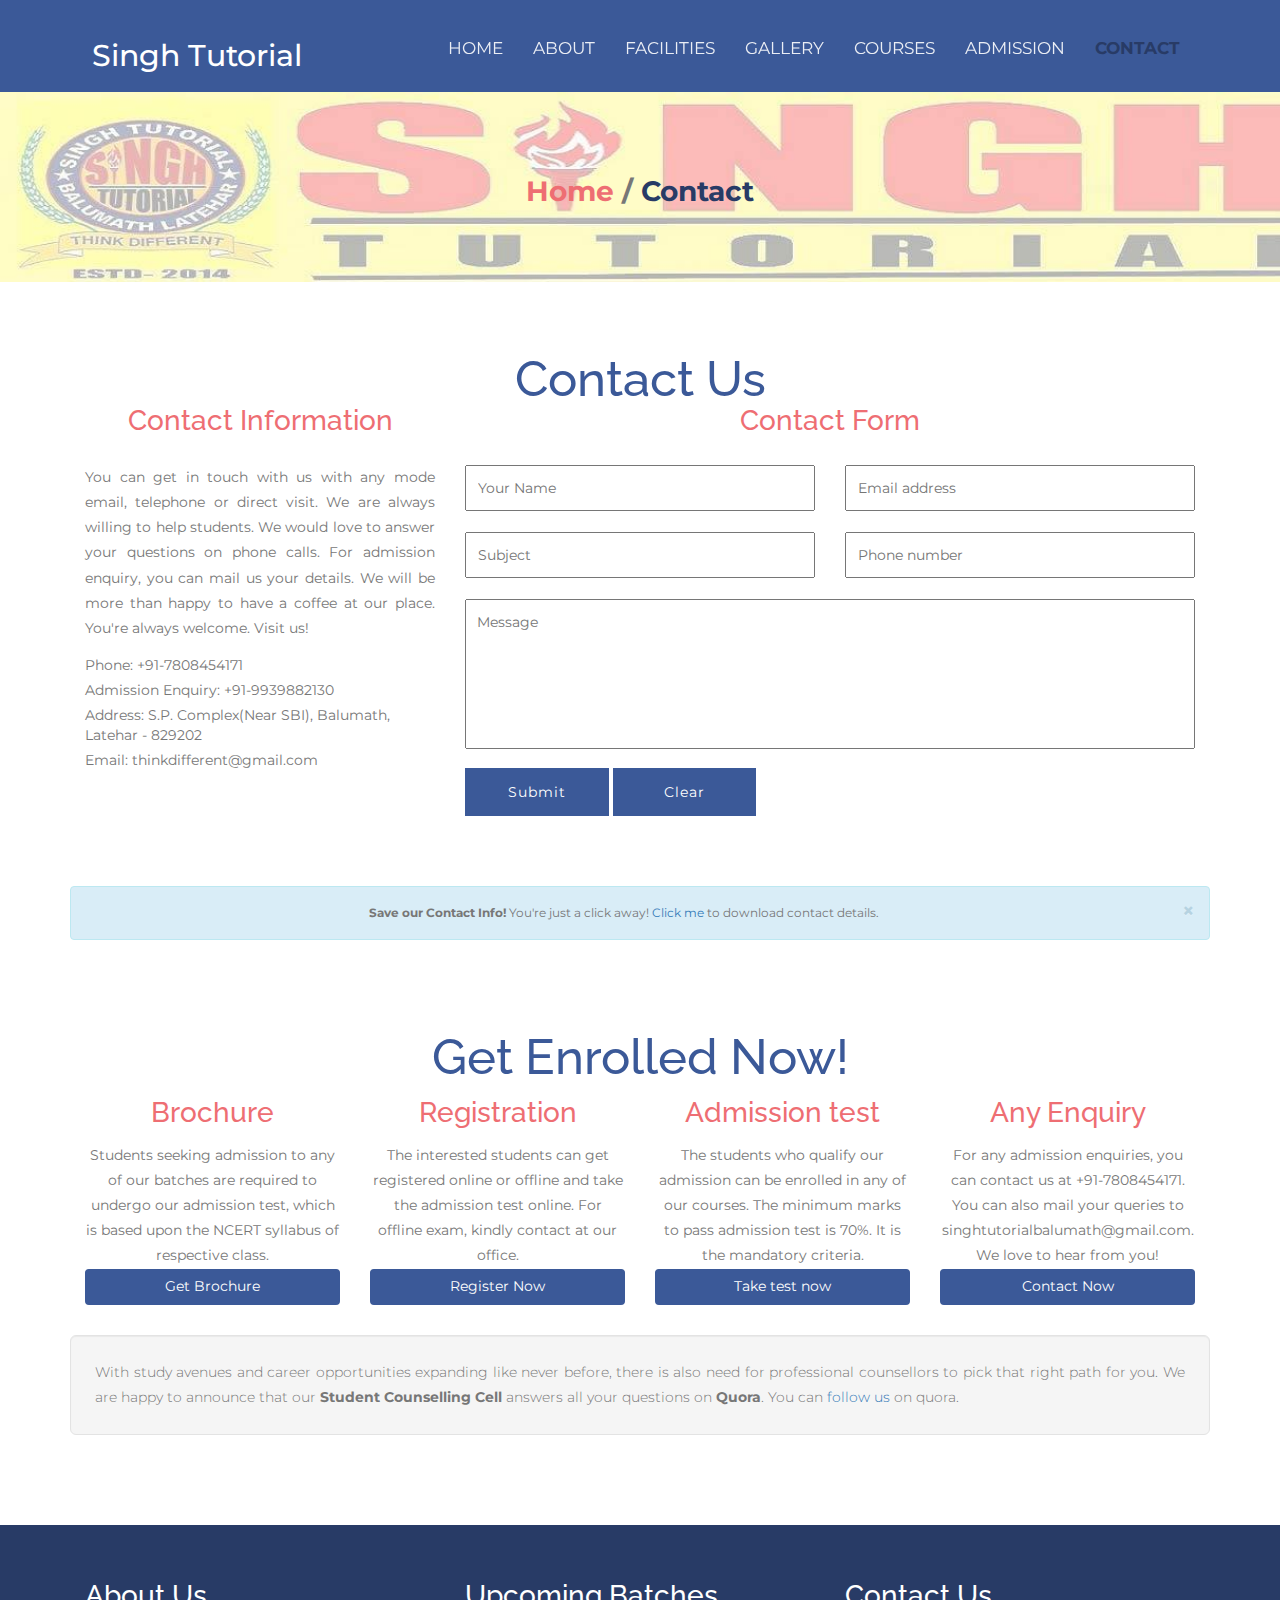
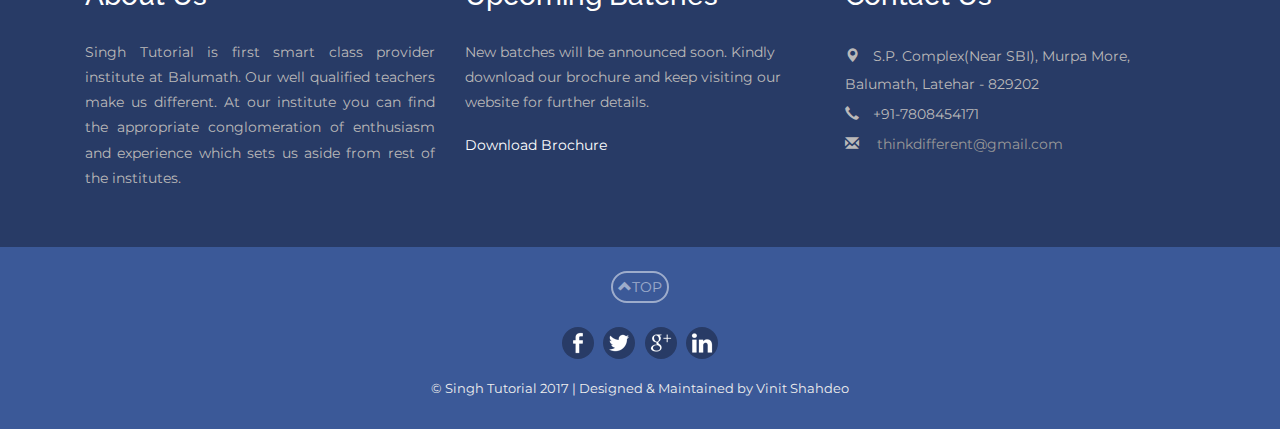
<file: contact.html>
<!--This website is developed by Vinit Shahdeo-->
<!DOCTYPE html>
<html>

<!--

███████╗██╗███╗   ██╗ ██████╗ ██╗  ██╗    ████████╗██╗   ██╗████████╗ ██████╗ ██████╗ ██╗ █████╗ ██╗     
██╔════╝██║████╗  ██║██╔════╝ ██║  ██║    ╚══██╔══╝██║   ██║╚══██╔══╝██╔═══██╗██╔══██╗██║██╔══██╗██║     
███████╗██║██╔██╗ ██║██║  ███╗███████║       ██║   ██║   ██║   ██║   ██║   ██║██████╔╝██║███████║██║     
╚════██║██║██║╚██╗██║██║   ██║██╔══██║       ██║   ██║   ██║   ██║   ██║   ██║██╔══██╗██║██╔══██║██║     
███████║██║██║ ╚████║╚██████╔╝██║  ██║       ██║   ╚██████╔╝   ██║   ╚██████╔╝██║  ██║██║██║  ██║███████╗
╚══════╝╚═╝╚═╝  ╚═══╝ ╚═════╝ ╚═╝  ╚═╝       ╚═╝    ╚═════╝    ╚═╝    ╚═════╝ ╚═╝  ╚═╝╚═╝╚═╝  ╚═╝╚══════╝
                                                                                                         

-->

<head>

<title>Singh Tutorial - CBSE Board Coaching Institute in Balumath</title>
    
<!--Meta Data-->
    
<meta charset="utf-8">
<meta name="language" content="en-us"/>  
<meta http-equiv="Content-Type" content="text/html" />
<meta http-equiv="X-UA-Compatible" content="IE=edge" />
<meta name="distribution" content="Global" />
<meta name="robots" content="index, follow" />
<meta name="revisit-after" content="7 days"/>
<meta http-equiv="Cache-control" content="public">
<meta name="copyright" content="Singh Tutorial Balumath 2017"/>
<meta name="apple-mobile-web-app-capable" content="yes"/>
<meta name="viewport" content="width=device-width, initial-scale=1" />

<meta name="description" content="Welcome to Balumath's exclusive coaching centre for CBSE since 2015. We provides coaching classes for school children of grades IX and X. We offer special classes for 10th board preparation. Physics, Chemistry and Mathematics is our main focus.">
<meta name="keywords" content="Singh tutorial, balumath, cbse coaching, class 10, board preparation, smart classes, physics, chemistry, mathematics, admission, study materials, facilities, students, contact" />
<meta name="author" content="Vinit Shahdeo">
<meta name="email" content="vinitshahdeo@gmail.com">

<meta property="og:type" content="website" /> 
<meta property="og:title" content="Singh Tutorial - First Smart Class Provider Institute in Balumath" />
<meta property="og:description" content="We provide intensive coaching classes for Physics, Chemistry, Mathematics and special classes for CBSE 10th board students" />
<meta property="og:image" content="http://www.singhtutorial.com/images/singhtutorialfbbanner.jpg" />
<meta property="og:url" content="http://www.singhtutorial.com" />
<meta property="og:site_name" content="Singh Tutorial Balumath" />

<meta name="twitter:card" content="website">
<meta name="twitter:site" content="Singh Tutorial - CBSE Coaching in Balumath">
<meta name="twitter:title" content="Singh Tutorial - First Smart Class Provider Institute at Balumath">
<meta name="twitter:description" content="We provide intensive coaching classes for Physics, Chemistry, Mathematics and special classes for CBSE 10th board students">
<meta name="twitter:image" content="http://www.singhtutorial.com/images/singhtutoriallogo.jpg">

<meta itemprop="name" content="Singh Tutorial Balumath">
<meta itemprop="description" content="CBSE Coaching Institute for Physics, Chemistry and Maths. This is the first smart class provider institute in Balumath">
<meta itemprop="image" content="http://www.singhtutorial.com/images/singhtutorialfbbanner.jpg">

<!--SEO is exclusively done by Vinit Shahdeo -->
<!-- Meta data ends here -->
<link rel="shortcut icon" href="./favicon.png" type="image/png" />

<!--css-->
<link rel="stylesheet" href="https://maxcdn.bootstrapcdn.com/bootstrap/3.3.7/css/bootstrap.min.css">
<link href="css/style.css" rel="stylesheet" type="text/css" media="all" />
<!--css-->

<!--google fonts-->
<link href="https://fonts.googleapis.com/css?family=Montserrat|Raleway" rel="stylesheet">
<!--google fonts-->
</head>
<body>
	<!--header-->
		<div class="header" id="top">
			<div class="container">
				<nav class="navbar navbar-default">
					<div class="container-fluid">

						<div class="navbar-header">
							<button type="button" class="navbar-toggle collapsed" data-toggle="collapse" data-target="#bs-example-navbar-collapse-1" aria-expanded="false">
								<span class="sr-only">Toggle navigation</span>
								<span class="icon-bar"></span>
								<span class="icon-bar"></span>
								<span class="icon-bar"></span>
							</button>				  
							<div class="navbar-brand">
								<h1><a href="index.html"><span>Singh Tutorial</span></a></h1>
							</div>
						</div>

				<!-- navbar collapse -->
						<div class="collapse navbar-collapse" id="bs-example-navbar-collapse-1">
							<nav class="link-effect-2" id="link-effect-2">
								<ul class="nav navbar-nav">
									<li><a href="index.html"><span data-hover="Home">Home</span></a></li>
									<li><a href="about.html"><span data-hover="About">About</span></a></li>
									<li><a href="studymaterials.html"><span data-hover="Facilities">Facilities</span></a></li>
									<li><a href="gallery.html"><span data-hover="Gallery">Gallery</span></a></li>	
									<li><a href="courses.html"><span data-hover="Courses">Courses</span></a></li>
									<li><a href="admission.html"><span data-hover="Admission">Admission</span></a></li>
									<li class="active"><a href="contact.html"><span data-hover="Contact">Contact</span></a></li>
								</ul>
							</nav>
						</div>
					</div>
				</nav>
			</div>
		</div>
	<!--header-->
		<div class="banner-w3agile">
			<div class="container">
				<h3><a href="index.html">Home</a> / <span>Contact</span></h3>
			</div>
		</div>
		<div class="content">
    <!--contact details of singh tutorial-->
			<div class="contact-w3l">
				<div class="container">
					<h2 class="tittle">Contact Us</h2>
					<div class="col-md-4 contact-left">
						<div class="contct-info">
							<h4 align="center"> Contact Information</h4>
							<p align="justify">You can get in touch with us with any mode email, telephone or direct visit. We  are always willing to help students. We would love to answer your questions on phone calls. For admission enquiry, you can mail us your details. We will be more than happy to have a coffee at our place. You're always welcome. Visit us!</p>
							<ul>
								<li>Phone: +91-7808454171</li>
                                <li>Admission Enquiry: +91-9939882130</li>
								<li>Address: S.P. Complex(Near SBI), Balumath, Latehar - 829202</li>
								<li><a href="mailto:thinkdifferent@gmail.com">Email: thinkdifferent@gmail.com</a></li>
							</ul>
						</div>
					</div>
					<div class="col-md-8 contact-left cont">
						<div class="contct-info">
							<h4 align="center">Contact Form</h4>
							<form action="#" method="post">
								<div class="row">
									<div class="col-md-6 row-grid">
									<input type="text" name="Name" placeholder="Your Name" required>
									</div>
										<div class="col-md-6 row-grid">
											<input type="text" name="Email" placeholder="Email address" required>
									</div>
									<div class="clearfix"></div>
								</div>
								<div class="row">
									<div class="col-md-6 row-grid">
									<input type="text" name="Subject" placeholder="Subject" required>
									</div>
										<div class="col-md-6 row-grid">
									<input type="text" name="Subject" placeholder="Phone number" required>
									</div>
									<div class="clearfix"></div>
								</div>
								<textarea placeholder="Message" name="Message" ></textarea>
								<input type="submit" value="Submit" >
								<input type="reset" value="Clear" >
							</form>
						</div>
					</div>
				</div>
			</div>
            <div class="container">
        <div class="alert alert-info alert-dismissable">
    <a href="#" class="close" data-dismiss="alert" aria-label="close">×</a>
            <p align="center"><strong>Save our Contact Info!</strong> You're just a click away! <a href="https://drive.google.com/uc?export=download&id=0B31Bwc7Ou3YIQ2h5RGx0Vm04Vzg">Click me</a> to download contact details.</p>
  </div>
</div>
    <!--contact-->
        <!-- Registration-->
            <div class="contact-w3l">
				<div class="container">
                    
					<h2 class="tittle">Get Enrolled Now!</h2>
                    
                    
                        <div class="clearfix"></div>
                       <div class="registration">
						<div class="col-md-3 ser-grid">
							<h4>Brochure</h4>
							<p>Students seeking admission to any of our batches are required to undergo our admission test, which is based upon the NCERT syllabus of respective class.</p>
                             <center><a href="https://drive.google.com/open?id=0B31Bwc7Ou3YIVDRnemgxang1Ukk" target="_blank"><button type="button" class="btn btn-primary download">Get Brochure</button></a></center>
                           
						</div>
                        <div class="col-md-3 ser-grid">
							<h4>Registration</h4>
							<p align>The interested students can get registered online or offline and take the admission test online. For offline exam, kindly contact at our office.</p>
                             <center><a href="./admission.html"><button type="button" class="btn btn-primary download">Register Now</button></a></center>
						</div>
						<div class="col-md-3 ser-grid">					
							<h4>Admission test</h4>
							<p>The students who qualify our admission can be enrolled in any of our courses. The minimum marks to pass admission test is 70%. It is the mandatory criteria.</p>
                            <center><a href="https://www.classmarker.com/online-test/start/?quiz=6ym589db54ae3a3b" title="Singh Tutorial Online Admission Test" target="_blank"><button type="button" class="btn btn-primary">Take test now</button></a></center>
						</div>
                        <div class="col-md-3 ser-grid">					
							<h4>Any Enquiry</h4>
							<p>For any admission enquiries, you can contact us at +91-7808454171. You can also mail your queries to singhtutorialbalumath@gmail.com. We love to hear from you!</p>
                            <center><a href="mailto:singhtutorialbalumath@gmail.com"><button type="button" class="btn btn-primary download">Contact Now</button></a></center>
						</div>
                     </div>
				     <div class="clearfix"></div>
                    <br/>
                    <div class="well well-lg"><p align="justify">With study avenues and career opportunities expanding like never before, there is also need for professional counsellors to pick that right path for you. We are happy to announce that our <strong>Student Counselling Cell</strong> answers all your questions on <strong>Quora</strong>. You can<a href="https://www.quora.com/profile/Singh-Tutorial" target="_blank"> follow us</a> on quora.</p></div>
			</div>
               
		</div>

		<!--footer-->
			<div class="footer-w3">
				<div class="container">
					<div class="footer-grids">
						<div class="col-md-4 footer-grid">
							<h4>About Us</h4>
							<p align="justify"><span>Singh Tutorial is first smart class provider institute at Balumath. Our well qualified teachers make us different. At our institute you can find the appropriate conglomeration of enthusiasm and experience which sets us aside from rest of the institutes.</span></p>
						</div>
						<div class="col-md-4 footer-grid">
						<h4>Upcoming Batches</h4>
                            <p>New batches will be announced soon. Kindly download our brochure and keep visiting our website for further details. </p><br/>
                            <a href="https://drive.google.com/uc?export=download&id=0B31Bwc7Ou3YIVDRnemgxang1Ukk">Download Brochure</a>
							
							<div class="clearfix"> </div>
						</div>
						<div class="col-md-4 footer-grid">
						<h4>Contact Us</h4>
							<ul>
								<li><i class="glyphicon glyphicon-map-marker" aria-hidden="true"></i>S.P. Complex(Near SBI), Murpa More, Balumath, Latehar - 829202</li>
								<li><i class="glyphicon glyphicon-earphone" aria-hidden="true"></i>+91-7808454171</li>
								<li><i class="glyphicon glyphicon-envelope" aria-hidden="true"></i><a href="mailto:thinkdifferent@gmail.com"> thinkdifferent@gmail.com</a></li>
							</ul>
						</div>
						<div class="clearfix"></div>
					</div>
				</div>
			</div>
		<!--footer-->
		<!---copyright and credits--->
			<div class="copy-section">
				<div class="container">
                     <div class="iconup"><a href="#top"><i class="glyphicon glyphicon-chevron-up iconup" aria-hidden="true"></i>TOP</a></div>
					<div class="social-icons">
						<div class="social-icons">
						<a href="https://www.facebook.com/singh.tutorial" target='_blank'><i class="icon1"></i></a>
						<a href="https://twitter.com/Vinit_Shahdeo" target="_blank"><i class="icon2"></i></a>
						<a href="https://plus.google.com/u/0/102103204043130681070" target="_blank"><i class="icon3"></i></a>
						<a href="https://www.linkedin.com/in/singh-tutorial-balumath" target="_blank"><i class="icon4"></i></a>
					</div>
					</div>
					<div class="copy">
						<p>&copy; Singh Tutorial 2017 | Designed & Maintained by <a href="http://vinitshahdeo.com">Vinit Shahdeo</a></p>
					</div>
				</div>
			</div>
<!---credits--->
<!-- jQuery library -->
<script src="https://ajax.googleapis.com/ajax/libs/jquery/3.1.1/jquery.min.js"></script>
<!-- JavaScript -->
<script src="https://maxcdn.bootstrapcdn.com/bootstrap/3.3.7/js/bootstrap.min.js"></script>
<!--smooth scrollig-->
<script>
    $('a[href*="#top"]:not([href="#"])').click(function() {
  if (location.pathname.replace(/^\//, '') == this.pathname.replace(/^\//, '') && location.hostname == this.hostname) {
    var target = $(this.hash);
    target = target.length ? target : $('[name=' + this.hash.slice(1) + ']');
    if (target.length) {
      $('html, body').animate({
        scrollTop: target.offset().top
      }, 1000);
      return false;
    }
  }
});
</script>			
</body>

<!-- This website is developed by

██╗   ██╗██╗███╗   ██╗██╗████████╗    ███████╗██╗  ██╗ █████╗ ██╗  ██╗██████╗ ███████╗ ██████╗ 
██║   ██║██║████╗  ██║██║╚══██╔══╝    ██╔════╝██║  ██║██╔══██╗██║  ██║██╔══██╗██╔════╝██╔═══██╗
██║   ██║██║██╔██╗ ██║██║   ██║       ███████╗███████║███████║███████║██║  ██║█████╗  ██║   ██║
╚██╗ ██╔╝██║██║╚██╗██║██║   ██║       ╚════██║██╔══██║██╔══██║██╔══██║██║  ██║██╔══╝  ██║   ██║
 ╚████╔╝ ██║██║ ╚████║██║   ██║       ███████║██║  ██║██║  ██║██║  ██║██████╔╝███████╗╚██████╔╝
  ╚═══╝  ╚═╝╚═╝  ╚═══╝╚═╝   ╚═╝       ╚══════╝╚═╝  ╚═╝╚═╝  ╚═╝╚═╝  ╚═╝╚═════╝ ╚══════╝ ╚═════╝ 
                                                                                               

--> 

</html>
</file>
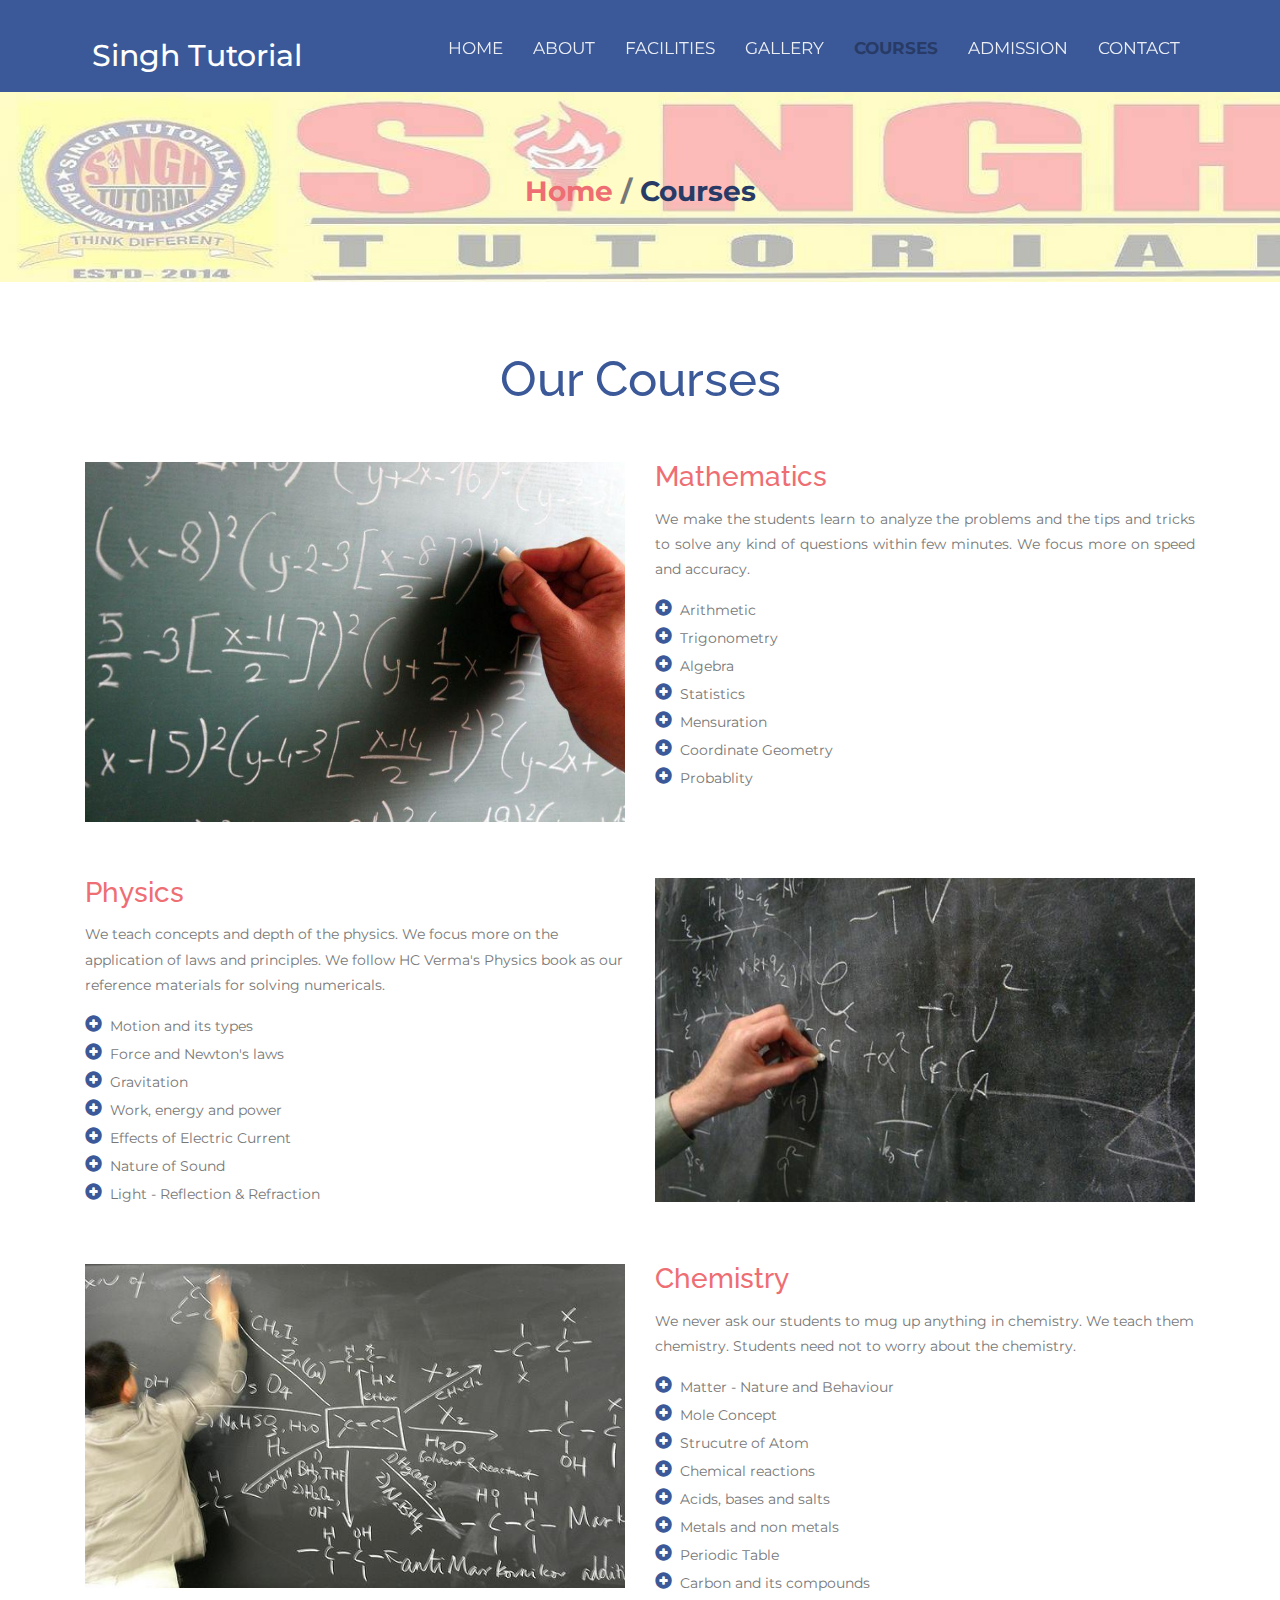
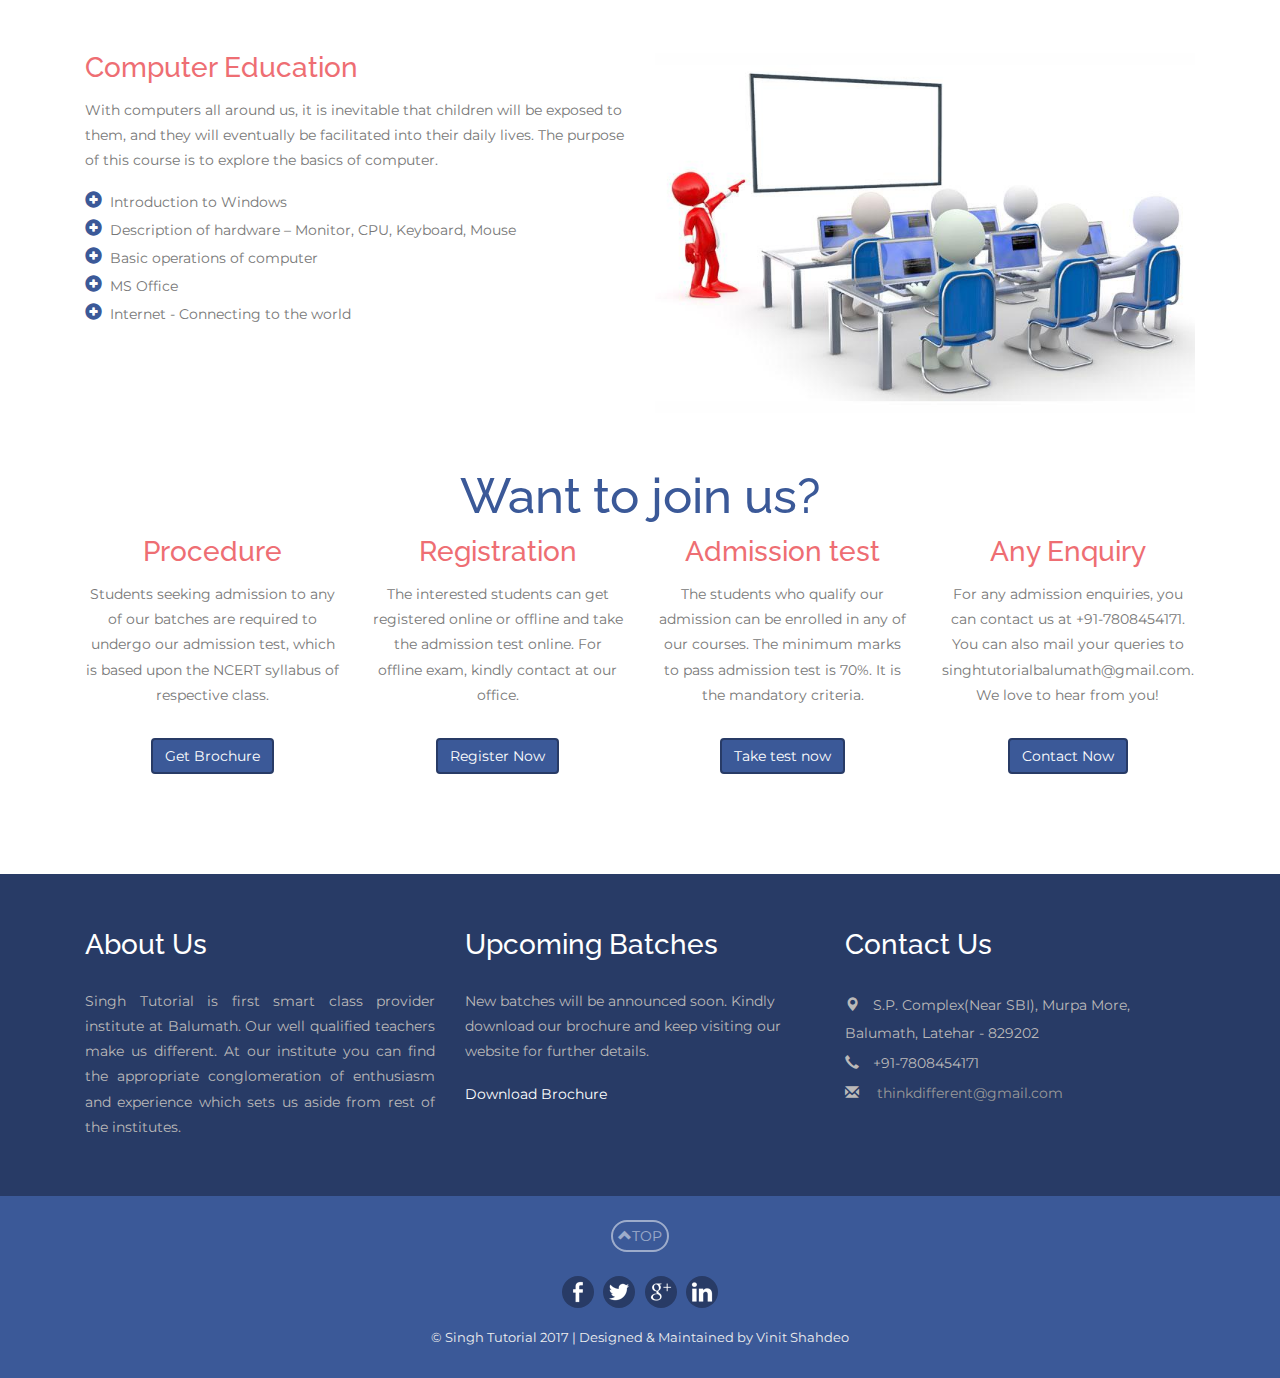
<file: courses.html>
<!-- THIS WEBSITE IS DESIGNED AND DEVELOPED BY VINIT SHAHDEO -->
<!DOCTYPE html>
<html>
<!--

███████╗██╗███╗   ██╗ ██████╗ ██╗  ██╗    ████████╗██╗   ██╗████████╗ ██████╗ ██████╗ ██╗ █████╗ ██╗     
██╔════╝██║████╗  ██║██╔════╝ ██║  ██║    ╚══██╔══╝██║   ██║╚══██╔══╝██╔═══██╗██╔══██╗██║██╔══██╗██║     
███████╗██║██╔██╗ ██║██║  ███╗███████║       ██║   ██║   ██║   ██║   ██║   ██║██████╔╝██║███████║██║     
╚════██║██║██║╚██╗██║██║   ██║██╔══██║       ██║   ██║   ██║   ██║   ██║   ██║██╔══██╗██║██╔══██║██║     
███████║██║██║ ╚████║╚██████╔╝██║  ██║       ██║   ╚██████╔╝   ██║   ╚██████╔╝██║  ██║██║██║  ██║███████╗
╚══════╝╚═╝╚═╝  ╚═══╝ ╚═════╝ ╚═╝  ╚═╝       ╚═╝    ╚═════╝    ╚═╝    ╚═════╝ ╚═╝  ╚═╝╚═╝╚═╝  ╚═╝╚══════╝
                                                                                                         

-->
<head>

<title>Singh Tutorial - CBSE Board Coaching Institute in Balumath</title>
    
<!--Meta Data-->
    
<meta charset="utf-8">
<meta name="language" content="en-us"/>  
<meta http-equiv="Content-Type" content="text/html" />
<meta http-equiv="X-UA-Compatible" content="IE=edge" />
<meta name="distribution" content="Global" />
<meta http-equiv="Cache-control" content="public">
<meta name="robots" content="index, follow" />
<meta name="revisit-after" content="7 days"/>
<meta name="copyright" content="Singh Tutorial Balumath 2017"/>
<meta name="apple-mobile-web-app-capable" content="yes"/>
<meta name="viewport" content="width=device-width, initial-scale=1" />

<meta name="description" content="Welcome to Balumath's exclusive coaching centre for CBSE since 2015. We provides coaching classes for school children of grades IX and X. We offer special classes for 10th board preparation. Physics, Chemistry and Mathematics is our main focus.">
<meta name="keywords" content="Singh tutorial, balumath, cbse coaching, class 10, board preparation, smart classes, physics, chemistry, mathematics, admission, study materials, facilities, students, contact" />
<meta name="author" content="Vinit Shahdeo">
<meta name="email" content="vinitshahdeo@gmail.com">

<meta property="og:type" content="website" /> 
<meta property="og:title" content="Singh Tutorial - First Smart Class Provider Institute in Balumath" />
<meta property="og:description" content="We provide intensive coaching classes for Physics, Chemistry, Mathematics and special classes for CBSE 10th board students" />
<meta property="og:image" content="http://www.singhtutorial.com/images/singhtutorialfbbanner.jpg" />
<meta property="og:url" content="http://www.singhtutorial.com" />
<meta property="og:site_name" content="Singh Tutorial Balumath" />

<meta name="twitter:card" content="website">
<meta name="twitter:site" content="Singh Tutorial - CBSE Coaching in Balumath">
<meta name="twitter:title" content="Singh Tutorial - First Smart Class Provider Institute at Balumath">
<meta name="twitter:description" content="We provide intensive coaching classes for Physics, Chemistry, Mathematics and special classes for CBSE 10th board students">
<meta name="twitter:image" content="http://www.singhtutorial.com/images/singhtutoriallogo.jpg">

<meta itemprop="name" content="Singh Tutorial Balumath">
<meta itemprop="description" content="CBSE Coaching Institute for Physics, Chemistry and Maths. This is the first smart class provider institute in Balumath">
<meta itemprop="image" content="http://www.singhtutorial.com/images/singhtutorialfbbanner.jpg">

<!--SEO is exclusively done by Vinit Shahdeo -->
<!-- Meta data ends here -->
<link rel="shortcut icon" href="./favicon.png" type="image/png" />

<!--css-->
<link rel="stylesheet" href="https://maxcdn.bootstrapcdn.com/bootstrap/3.3.7/css/bootstrap.min.css">
<link href="css/style.css" rel="stylesheet" type="text/css" media="all" />
<!--css-->

<!--GOOGLE fonts-->
<link href="https://fonts.googleapis.com/css?family=Montserrat|Raleway" rel="stylesheet">
<!-- GOOGLE fonts-->
</head>
<body>
	<!--header-->
		<div class="header" id="top">
			<div class="container">
				<nav class="navbar navbar-default">
					<div class="container-fluid">
				
						<div class="navbar-header">
							<button type="button" class="navbar-toggle collapsed" data-toggle="collapse" data-target="#bs-example-navbar-collapse-1" aria-expanded="false">
								<span class="sr-only">Toggle navigation</span>
								<span class="icon-bar"></span>
								<span class="icon-bar"></span>
								<span class="icon-bar"></span>
							</button>				  
							<div class="navbar-brand">
								<h1><a href="index.html"><span>Singh Tutorial</span></a></h1>
							</div>
						</div>

				<!-- NAVBAR COLLAPSE -->
						<div class="collapse navbar-collapse" id="bs-example-navbar-collapse-1">
							<nav class="link-effect-2" id="link-effect-2">
								<ul class="nav navbar-nav">
									<li><a href="index.html"><span data-hover="Home">Home</span></a></li>
									<li><a href="about.html"><span data-hover="About">About</span></a></li>
									<li><a href="studymaterials.html"><span data-hover="Facilities">Facilities</span></a></li>
									<li><a href="gallery.html"><span data-hover="Gallery">Gallery</span></a></li>	
									<li class="active"><a href="courses.html"><span data-hover="Courses">Courses</span></a></li>
									<li><a href="admission.html"><span data-hover="Admission">Admission</span></a></li>
									<li><a href="contact.html"><span data-hover="Contact">Contact</span></a></li>
								</ul>
							</nav>
						</div>
					</div>
				</nav>
			</div>
		</div>
	<!--header-->
		<div class="banner-w3agile">
			<div class="container">
				<h3><a href="index.html">Home</a> / <span>Courses</span></h3>
			</div>
		</div>
		<div class="clearfix"></div>
		<!--singh tutorial contents-->
		<div class="content">
			<div class="courses-w3ls">
				<div class="container">
					<h2 class="tittle">Our Courses</h2>
					<div class="course-grids">
						<div class="col-md-6 course-grid">
							<div class="mask">
								<img src="images/c1.jpg" class="img-responsive zoom-img" alt="singh tutorial"/>
							</div>
						</div>
						<div class="col-md-6 course-grid1 gri">
							<h4>Mathematics</h4>
							<p align="justify">We make the students learn to analyze the problems and the tips and tricks to solve any kind of questions within few minutes. We focus more on speed and accuracy. </p>
							<ul class="grid-part">
								<li><i class="glyphicon glyphicon-plus-sign"> </i>Arithmetic</li>
								<li><i class="glyphicon glyphicon-plus-sign"> </i>Trigonometry</li>
								<li><i class="glyphicon glyphicon-plus-sign"> </i>Algebra</li>
                                <li><i class="glyphicon glyphicon-plus-sign"> </i>Statistics</li>
                                <li><i class="glyphicon glyphicon-plus-sign"> </i>Mensuration</li>
                                <li><i class="glyphicon glyphicon-plus-sign"> </i>Coordinate Geometry</li>
                                <li><i class="glyphicon glyphicon-plus-sign"> </i>Probablity</li>
							</ul>
						</div>
						<div class="clearfix"></div>
					</div>
					<div class="course-grids">
						<div class="col-md-6 course-grid1">
							<h4>Physics</h4>
							<p>We teach concepts and depth of the physics. We focus more on the application of laws and principles. We follow HC Verma's Physics book as our reference materials for solving numericals.</p>
							<ul class="grid-part">
								<li><i class="glyphicon glyphicon-plus-sign"> </i>Motion and its types</li>
								<li><i class="glyphicon glyphicon-plus-sign"> </i>Force and Newton's laws</li>
								<li><i class="glyphicon glyphicon-plus-sign"> </i>Gravitation</li>
                                <li><i class="glyphicon glyphicon-plus-sign"> </i>Work, energy and power</li>
                                <li><i class="glyphicon glyphicon-plus-sign"> </i>Effects of Electric Current</li>
                                <li><i class="glyphicon glyphicon-plus-sign"> </i>Nature of Sound</li>
                                <li><i class="glyphicon glyphicon-plus-sign"> </i>Light - Reflection & Refraction</li>
							</ul>
						</div>
						<div class="col-md-6 course-grid gri">
							<div class="mask">
								<img src="images/c2.jpg" class="img-responsive zoom-img" alt="singh tutorial course"/>
							</div>
						</div>
						<div class="clearfix"></div>
					</div>
					<div class="course-grids">
						<div class="col-md-6 course-grid">
							<div class="mask">
								<img src="images/c3.jpg" class="img-responsive zoom-img" />
							</div>
						</div>
						<div class="col-md-6 course-grid1 gri">
							<h4>Chemistry</h4>
							<p>We never ask our students to mug up anything in chemistry. We teach them chemistry. Students need not to worry about the chemistry.</p>
							<ul class="grid-part">
                                <li><i class="glyphicon glyphicon-plus-sign"> </i>Matter - Nature and Behaviour</li>
                                <li><i class="glyphicon glyphicon-plus-sign"> </i>Mole Concept</li>
                                <li><i class="glyphicon glyphicon-plus-sign"> </i>Strucutre of Atom</li>
								<li><i class="glyphicon glyphicon-plus-sign"> </i>Chemical reactions</li>
								<li><i class="glyphicon glyphicon-plus-sign"> </i>Acids, bases and salts</li>
								<li><i class="glyphicon glyphicon-plus-sign"> </i>Metals and non metals</li>
                                <li><i class="glyphicon glyphicon-plus-sign"> </i>Periodic Table</li>
                                <li><i class="glyphicon glyphicon-plus-sign"> </i>Carbon and its compounds</li>
							</ul>
						</div>
						<div class="clearfix"></div>
					</div>
					<div class="course-grids">
						<div class="col-md-6 course-grid1">
							<h4>Computer Education</h4>
							<p>With computers all around us, it is inevitable that children will be exposed to them, and they will eventually be facilitated into their daily lives. The purpose of this course is to explore the basics of computer.</p>
							<ul class="grid-part">
                                <li><i class="glyphicon glyphicon-plus-sign"> </i>Introduction to Windows</li>
								<li><i class="glyphicon glyphicon-plus-sign"> </i>Description of hardware – Monitor, CPU, Keyboard, Mouse</li>
								<li><i class="glyphicon glyphicon-plus-sign"> </i>Basic operations of computer</li>
                                <li><i class="glyphicon glyphicon-plus-sign"> </i>MS Office</li>
                                
								<li><i class="glyphicon glyphicon-plus-sign"> </i>Internet - Connecting to the world</li>
							</ul>
						</div>
						<div class="col-md-6 course-grid gri">
						<div class="mask">
								<img src="images/c4.jpg" class="img-responsive zoom-img" alt="singh tutorial course" />
							</div>
						</div>
						<div class="clearfix"></div>
					</div>
                    <div class="course-grids">
                        <h2 class="tittle">Want to join us?</h2>
                        <div class="clearfix"></div>
						<div class="col-md-3 ser-grid">
							<h4>Procedure</h4>
							<p>Students seeking admission to any of our batches are required to undergo our admission test, which is based upon the NCERT syllabus of respective class.</p>
                             <center><a href="https://drive.google.com/open?id=0B31Bwc7Ou3YIVDRnemgxang1Ukk" target="_blank"><button type="button" class="btn btn-primary download">Get Brochure</button></a></center>
                           
						</div>
                        <div class="col-md-3 ser-grid">
							<h4>Registration</h4>
							<p>The interested students can get registered online or offline and take the admission test online. For offline exam, kindly contact at our office.</p>
                             <center><a href="./admission.html"><button type="button" class="btn btn-primary download">Register Now</button></a></center>
						</div>
						<div class="col-md-3 ser-grid">					
							<h4>Admission test</h4>
							<p>The students who qualify our admission can be enrolled in any of our courses. The minimum marks to pass admission test is 70%. It is the mandatory criteria.</p>
                            <center><a href="https://www.classmarker.com/online-test/start/?quiz=6ym589db54ae3a3b" title="Singh Tutorial Online Admission Test" target="_blank"><button type="button" class="btn btn-primary">Take test now</button></a></center>
						</div>
                        <div class="col-md-3 ser-grid">					
							<h4>Any Enquiry</h4>
							<p>For any admission enquiries, you can contact us at +91-7808454171. You can also mail your queries to singhtutorialbalumath@gmail.com. We love to hear from you!</p>
                            <center><a href="./contact.html"><button type="button" class="btn btn-primary download">Contact Now</button></a></center>
						</div>
				     <div class="clearfix"></div>
					</div>
				</div>
			</div>
		</div>	
		<!--content-->
		<!--footer-->
			<div class="footer-w3">
				<div class="container">
					<div class="footer-grids">
						<div class="col-md-4 footer-grid">
							<h4>About Us</h4>
							<p align="justify"><span>Singh Tutorial is first smart class provider institute at Balumath. Our well qualified teachers make us different. At our institute you can find the appropriate conglomeration of enthusiasm and experience which sets us aside from rest of the institutes.</span></p>
						</div>
						<div class="col-md-4 footer-grid">
						<h4>Upcoming Batches</h4>
                            <p>New batches will be announced soon. Kindly download our brochure and keep visiting our website for further details. </p><br/>
                            <a href="https://drive.google.com/uc?export=download&id=0B31Bwc7Ou3YIVDRnemgxang1Ukk" >Download Brochure</a>
							
							<div class="clearfix"> </div>
						</div>
						<div class="col-md-4 footer-grid">
						<h4>Contact Us</h4>
							<ul>
								<li><i class="glyphicon glyphicon-map-marker" aria-hidden="true"></i>S.P. Complex(Near SBI), Murpa More, Balumath, Latehar - 829202</li>
								<li><i class="glyphicon glyphicon-earphone" aria-hidden="true"></i>+91-7808454171</li>
								<li><i class="glyphicon glyphicon-envelope" aria-hidden="true"></i><a href="mailto:thinkdifferent@gmail.com"> thinkdifferent@gmail.com</a></li>
							</ul>
						</div>
						<div class="clearfix"></div>
					</div>
				</div>
			</div>
		<!--footer-->
        <!-- credits to Vinit Shahdeo -->
			<div class="copy-section">
				<div class="container">
                    <div class="iconup"><a href="#top"><i class="glyphicon glyphicon-chevron-up iconup" aria-hidden="true"></i>TOP</a></div>
					<div class="social-icons">
						<a href="https://www.facebook.com/singh.tutorial" target='_blank'><i class="icon1"></i></a>
						<a href="https://twitter.com/Vinit_Shahdeo" target="_blank"><i class="icon2"></i></a>
						<a href="https://plus.google.com/u/0/102103204043130681070" target="_blank"><i class="icon3"></i></a>
						<a href="https://www.linkedin.com/in/singh-tutorial-balumath" target="_blank"><i class="icon4"></i></a>
					</div>
					<div class="copy">
						<p>&copy; Singh Tutorial 2017 | Designed & Maintained by <a href="http://vinitshahdeo.com">Vinit Shahdeo</a></p>
					</div>
				</div>
			</div>
			<!---credits--->
    
<!-- jQuery library -->
<script src="https://ajax.googleapis.com/ajax/libs/jquery/3.1.1/jquery.min.js"></script>

<!-- JavaScript -->
<script src="https://maxcdn.bootstrapcdn.com/bootstrap/3.3.7/js/bootstrap.min.js"></script>
    
<!--smooth scrollig-->
    
<script>
    $('a[href*="#"]:not([href="#"])').click(function() {
  if (location.pathname.replace(/^\//, '') == this.pathname.replace(/^\//, '') && location.hostname == this.hostname) {
    var target = $(this.hash);
    target = target.length ? target : $('[name=' + this.hash.slice(1) + ']');
    if (target.length) {
      $('html, body').animate({
        scrollTop: target.offset().top
      }, 1000);
      return false;
    }
  }
});
</script>
    
</body>

<!-- This website is developed by

██╗   ██╗██╗███╗   ██╗██╗████████╗    ███████╗██╗  ██╗ █████╗ ██╗  ██╗██████╗ ███████╗ ██████╗ 
██║   ██║██║████╗  ██║██║╚══██╔══╝    ██╔════╝██║  ██║██╔══██╗██║  ██║██╔══██╗██╔════╝██╔═══██╗
██║   ██║██║██╔██╗ ██║██║   ██║       ███████╗███████║███████║███████║██║  ██║█████╗  ██║   ██║
╚██╗ ██╔╝██║██║╚██╗██║██║   ██║       ╚════██║██╔══██║██╔══██║██╔══██║██║  ██║██╔══╝  ██║   ██║
 ╚████╔╝ ██║██║ ╚████║██║   ██║       ███████║██║  ██║██║  ██║██║  ██║██████╔╝███████╗╚██████╔╝
  ╚═══╝  ╚═╝╚═╝  ╚═══╝╚═╝   ╚═╝       ╚══════╝╚═╝  ╚═╝╚═╝  ╚═╝╚═╝  ╚═╝╚═════╝ ╚══════╝ ╚═════╝ 
                                                                                               

--> 
</html>
</file>
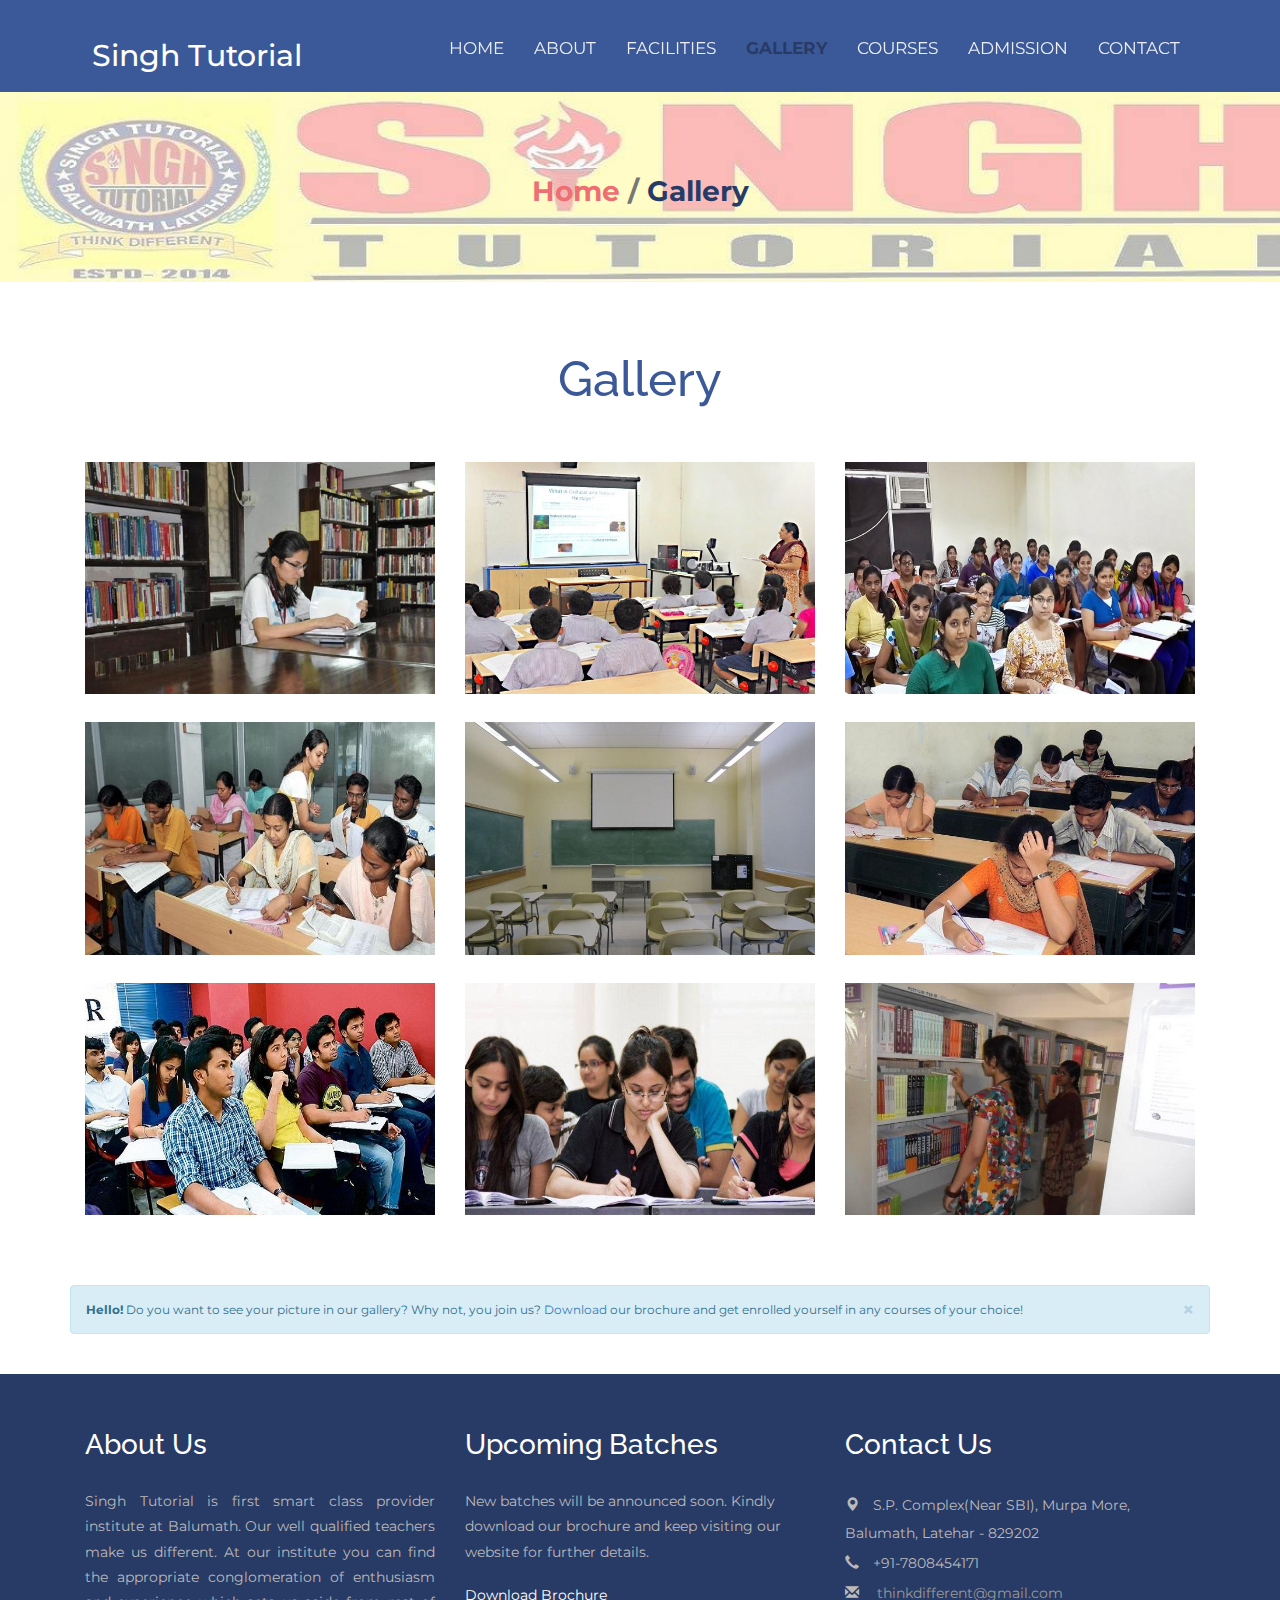
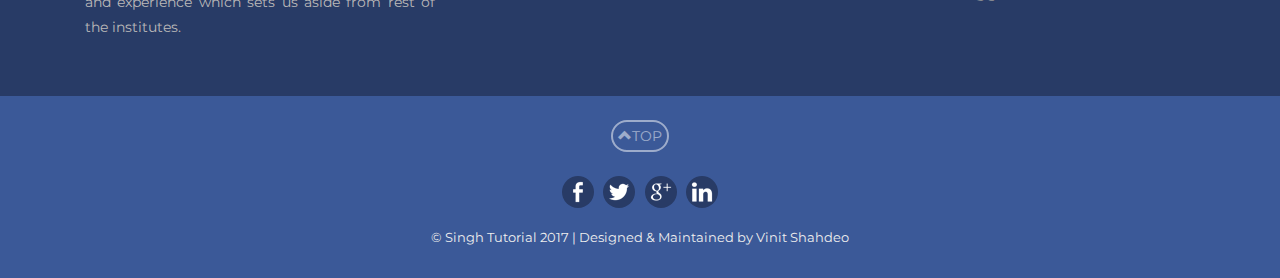
<file: gallery.html>
<!-- Developed by Vinit Shahdeo-->
<!DOCTYPE html>
<html>
<!--

  ██████  ██▓ ███▄    █   ▄████  ██░ ██    ▄▄▄█████▓ █    ██ ▄▄▄█████▓ ▒█████   ██▀███   ██▓ ▄▄▄       ██▓    
▒██    ▒ ▓██▒ ██ ▀█   █  ██▒ ▀█▒▓██░ ██▒   ▓  ██▒ ▓▒ ██  ▓██▒▓  ██▒ ▓▒▒██▒  ██▒▓██ ▒ ██▒▓██▒▒████▄    ▓██▒    
░ ▓██▄   ▒██▒▓██  ▀█ ██▒▒██░▄▄▄░▒██▀▀██░   ▒ ▓██░ ▒░▓██  ▒██░▒ ▓██░ ▒░▒██░  ██▒▓██ ░▄█ ▒▒██▒▒██  ▀█▄  ▒██░    
  ▒   ██▒░██░▓██▒  ▐▌██▒░▓█  ██▓░▓█ ░██    ░ ▓██▓ ░ ▓▓█  ░██░░ ▓██▓ ░ ▒██   ██░▒██▀▀█▄  ░██░░██▄▄▄▄██ ▒██░    
▒██████▒▒░██░▒██░   ▓██░░▒▓███▀▒░▓█▒░██▓     ▒██▒ ░ ▒▒█████▓   ▒██▒ ░ ░ ████▓▒░░██▓ ▒██▒░██░ ▓█   ▓██▒░██████▒
▒ ▒▓▒ ▒ ░░▓  ░ ▒░   ▒ ▒  ░▒   ▒  ▒ ░░▒░▒     ▒ ░░   ░▒▓▒ ▒ ▒   ▒ ░░   ░ ▒░▒░▒░ ░ ▒▓ ░▒▓░░▓   ▒▒   ▓▒█░░ ▒░▓  ░
░ ░▒  ░ ░ ▒ ░░ ░░   ░ ▒░  ░   ░  ▒ ░▒░ ░       ░    ░░▒░ ░ ░     ░      ░ ▒ ▒░   ░▒ ░ ▒░ ▒ ░  ▒   ▒▒ ░░ ░ ▒  ░
░  ░  ░   ▒ ░   ░   ░ ░ ░ ░   ░  ░  ░░ ░     ░       ░░░ ░ ░   ░      ░ ░ ░ ▒    ░░   ░  ▒ ░  ░   ▒     ░ ░   
      ░   ░           ░       ░  ░  ░  ░               ░                  ░ ░     ░      ░        ░  ░    ░  ░
                                                                                                              

-->
<head>
<title>Singh Tutorial - CBSE Board Coaching Institute in Balumath</title>
    
<!--Meta Data-->
    
<meta charset="utf-8">
<meta name="language" content="en-us"/>  
<meta http-equiv="Content-Type" content="text/html" />
<meta http-equiv="X-UA-Compatible" content="IE=edge" />
<meta name="distribution" content="Global" />
<meta name="robots" content="index, follow" />
<meta name="revisit-after" content="7 days"/>
<meta name="copyright" content="Singh Tutorial Balumath 2017"/>
<meta name="apple-mobile-web-app-capable" content="yes"/>
<meta name="viewport" content="width=device-width, initial-scale=1" />

<meta name="description" content="Welcome to Balumath's exclusive coaching centre for CBSE since 2015. We provides coaching classes for school children of grades IX and X. We offer special classes for 10th board preparation. Physics, Chemistry and Mathematics is our main focus.">
<meta name="keywords" content="Singh tutorial, balumath, cbse coaching, class 10, board preparation, smart classes, physics, chemistry, mathematics, admission, study materials, facilities, students, contact" />
<meta name="author" content="Vinit Shahdeo">
<meta name="email" content="vinitshahdeo@gmail.com">

<meta property="og:type" content="website" /> 
<meta property="og:title" content="Singh Tutorial - First Smart Class Provider Institute in Balumath" />
<meta property="og:description" content="We provide intensive coaching classes for Physics, Chemistry, Mathematics and special classes for CBSE 10th board students" />
<meta property="og:image" content="http://www.singhtutorial.com/images/singhtutorialfbbanner.jpg" />
<meta property="og:url" content="http://www.singhtutorial.com" />
<meta property="og:site_name" content="Singh Tutorial Balumath" />

<meta name="twitter:card" content="website">
<meta name="twitter:site" content="Singh Tutorial - CBSE Coaching in Balumath">
<meta name="twitter:title" content="Singh Tutorial - First Smart Class Provider Institute at Balumath">
<meta name="twitter:description" content="We provide intensive coaching classes for Physics, Chemistry, Mathematics and special classes for CBSE 10th board students">
<meta name="twitter:image" content="http://www.singhtutorial.com/images/singhtutoriallogo.jpg">

<meta itemprop="name" content="Singh Tutorial Balumath">
<meta itemprop="description" content="CBSE Coaching Institute for Physics, Chemistry and Maths. This is the first smart class provider institute in Balumath">
<meta itemprop="image" content="http://www.singhtutorial.com/images/singhtutorialfbbanner.jpg">

<!--SEO is exclusively done by Vinit Shahdeo -->
<!-- Meta data ends here -->
<link rel="shortcut icon" href="./favicon.png" type="image/png" />

<!--css-->
<link rel="stylesheet" href="https://maxcdn.bootstrapcdn.com/bootstrap/3.3.7/css/bootstrap.min.css">
<link href="css/style.css" rel="stylesheet" type="text/css" media="all" />
<link rel="stylesheet" href="css/smoothbox.css" type='text/css' media="all" />
<!--css-->
    
<!--js-->
<script src="js/jquery.min.js"></script>
<script src="js/bootstrap.min.js"></script>
<!--js-->
<!--google fonts-->
<link href="https://fonts.googleapis.com/css?family=Montserrat|Raleway" rel="stylesheet">
<!--google fonts-->
</head>
<body>
	<!--header-->
		<div class="header" id="top">
			<div class="container">
				<nav class="navbar navbar-default">
					<div class="container-fluid">
				<!---navbar collapse--->
						<div class="navbar-header">
							<button type="button" class="navbar-toggle collapsed" data-toggle="collapse" data-target="#bs-example-navbar-collapse-1" aria-expanded="false">
								<span class="sr-only">Toggle navigation</span>
								<span class="icon-bar"></span>
								<span class="icon-bar"></span>
								<span class="icon-bar"></span>
							</button>				  
							<div class="navbar-brand">
								<h1><a href="index.html"> <span>Singh Tutorial</span></a></h1>
							</div>
						</div>

				<!--navbar collapse -->
						<div class="collapse navbar-collapse" id="bs-example-navbar-collapse-1">
							<nav class="link-effect-2" id="link-effect-2">
								<ul class="nav navbar-nav">
									<li><a href="index.html"><span data-hover="Home">Home</span></a></li>
									<li><a href="about.html"><span data-hover="About">About</span></a></li>
									<li><a href="studymaterials.html"><span data-hover="Facilities">Facilities</span></a></li>
									<li class="active"><a href="gallery.html"><span data-hover="Gallery">Gallery</span></a></li>	
									<li><a href="courses.html"><span data-hover="Courses">Courses</span></a></li>
									<li><a href="admission.html"><span data-hover="Admission">Admission</span></a></li>
									<li><a href="contact.html"><span data-hover="Contact">Contact</span></a></li>
								</ul>
							</nav>
						</div>
					</div>
				</nav>
			</div>
		</div>
	<!--header-->
		<div class="banner-w3agile">
			<div class="container">
				<h3><a href="index.html">Home</a> / <span>Gallery</span></h3>
			</div>
		</div>
<!--Gallery singh tutorial-->
		<div class="content">
			<div class="projects-agile">
				<div class="container">
					<h2 class="tittle">Gallery</h2>
						<div class="portfolio_grid_w3lss">
							<div class="col-md-4 w3agile_Projects_grid">
								<div class="w3agile_Projects_image">
									<a class="sb" href="images/w2.jpg" title="Singh Tutorial is first smart class provider institute at Balumath. Keep visiting our website for more updates. For admission enquiries, call at 7808454171">
										<figure>
											<img src="images/w2.jpg" alt="singh tutorial classes" class="img-responsive" />
											<figcaption>
												<h4>Singh Tutorial</h4>
												<p>
													First Smart Class provider Institute at Balumath
												</p>
											</figcaption>
										</figure>
									</a>
								</div>
							</div>
							<div class="col-md-4 w3agile_Projects_grid">
								<div class="w3agile_Projects_image">
									<a class="sb" href="images/w1.jpg" title="Singh Tutorial is first smart class provider institute at Balumath. ">
										<figure>
											<img src="images/w1.jpg" alt="singh tutorial balumath" class="img-responsive" />
											<figcaption>
												<h4>Singh Tutorial</h4>
												<p>
													First Smart Class provider Institute at Balumath
												</p>
											</figcaption>
										</figure>
									</a>
								</div>
							</div>
							<div class="col-md-4 w3agile_Projects_grid">
								<div class="w3agile_Projects_image">
									<a class="sb" href="images/class6.jpg" title="Singh Tutorial is first smart class provider institute at Balumath. ">
										<figure>
											<img src="images/class6.jpg" alt="singh tutorial" class="img-responsive" />
											<figcaption>
												<h4>Singh Tutorial</h4>
												<p>
													First Smart Class provider Institute at Balumath
												</p>
											</figcaption>
										</figure>
									</a>
								</div>
							</div>
							<div class="clearfix"> </div>
						</div>
						<div class="portfolio_grid_w3lss">
							<div class="col-md-4 w3agile_Projects_grid">
								<div class="w3agile_Projects_image">
									<a class="sb" href="images/singh1.jpg" title="Singh Tutorial is first smart class provider institute at Balumath. Keep visiting our website for more updates.">
										<figure>
											<img src="images/singh1.jpg" alt="singh tutorial classroom" class="img-responsive" />
											<figcaption>
												<h4>Singh Tutorial</h4>
												<p>
													First Smart Class provider Institute at Balumath
												</p>
											</figcaption>
										</figure>
									</a>
								</div>
							</div>
							<div class="col-md-4 w3agile_Projects_grid">
								<div class="w3agile_Projects_image">
									<a class="sb" href="images/w4.jpg" title="Singh Tutorial is first smart class provider institute at Balumath.  For admission enquiries, call at 7808454171 ">
										<figure>
											<img src="images/w4.jpg" alt="classroom" class="img-responsive" />
											<figcaption>
												<h4>Singh Tutorial</h4>
												<p>
													First Smart Class provider Institute at Balumath
												</p>
											</figcaption>
										</figure>
									</a>
								</div>
							</div>
							<div class="col-md-4 w3agile_Projects_grid">
								<div class="w3agile_Projects_image">
									<a class="sb" href="images/w5.jpg" title="Singh Tutorial is first smart class provider institute at Balumath.  For admission enquiries, call at 7808454171">
										<figure>
											<img src="images/w5.jpg" alt="singh tutorial students" class="img-responsive" />
											<figcaption>
												<h4>Singh Tutorial</h4>
												<p>
													First Smart Class provider Institute at Balumath
												</p>
											</figcaption>
										</figure>
									</a>
								</div>
							</div>
							<div class="clearfix"> </div>
						</div>
						<div class="portfolio_grid_w3lss">
							<div class="col-md-4 w3agile_Projects_grid">
								<div class="w3agile_Projects_image">
									<a class="sb" href="images/singh2.jpg" title="Singh Tutorial is first smart class provider institute at Balumath.">
										<figure>
											<img src="images/singh2.jpg" alt="balumath students" class="img-responsive" />
											<figcaption>
												<h4>Singh Tutorial</h4>
												<p>
													First Smart Class provider Institute at Balumath
												</p>
											</figcaption>
										</figure>
									</a>
								</div>
							</div>
							<div class="col-md-4 w3agile_Projects_grid">
								<div class="w3agile_Projects_image">
									<a class="sb" href="images/8.jpg" title="Singh Tutorial is first smart class provider institute at Balumath. Keep visiting our website for more updates.">
										<figure>
											<img src="images/8.jpg" alt="singh tutorial balumath" class="img-responsive" />
											<figcaption>
												<h4>Singh Tutorial</h4>
												<p>
													First Smart Class provider Institute at Balumath
												</p>
											</figcaption>
										</figure>
									</a>
								</div>
							</div>
							<div class="col-md-4 w3agile_Projects_grid">
								<div class="w3agile_Projects_image">
									<a class="sb" href="images/7.jpg" title="Singh Tutorial is first smart class provider institute at Balumath. For admission enquiries, kindly call at 7808454171">
										<figure>
											<img src="images/7.jpg" alt="singh tutorial classes" class="img-responsive" />
											<figcaption>
												<h4>Singh Tutorial</h4>
												<p>
													First Smart Class provider Institute at Balumath
												</p>
											</figcaption>
										</figure>
									</a>
								</div>
							</div>
                            
							<div class="clearfix"> </div>
                            
						</div>
					<script type="text/javascript" src="js/smoothbox.jquery2.js"></script>
				</div>
                
			</div>
            
		</div>
    <div class="container">
        <div class="alert alert-info alert-dismissable">
    <a href="#" class="close" data-dismiss="alert" aria-label="close">×</a>
    <strong>Hello!</strong> Do you want to see your picture in our gallery? Why not, you join us? <a href="https://drive.google.com/uc?export=download&id=0B31Bwc7Ou3YIVDRnemgxang1Ukk">Download</a> our brochure and get enrolled yourself in any courses of your choice!
  </div>
       <br/> 
    </div>
    <div class="clearfix">
        </div>
		<!--gallery-->

		<!--footer-->
			<div class="footer-w3">
				<div class="container">
					<div class="footer-grids">
						<div class="col-md-4 footer-grid">
							<h4>About Us</h4>
							<p align="justify"><span>Singh Tutorial is first smart class provider institute at Balumath. Our well qualified teachers make us different. At our institute you can find the appropriate conglomeration of enthusiasm and experience which sets us aside from rest of the institutes.</span></p>
						</div>
						<div class="col-md-4 footer-grid">
						<h4>Upcoming Batches</h4>
                            <p>New batches will be announced soon. Kindly download our brochure and keep visiting our website for further details. </p><br/>
                            <a href="https://drive.google.com/uc?export=download&id=0B31Bwc7Ou3YIVDRnemgxang1Ukk">Download Brochure</a>
							
							<div class="clearfix"> </div>
						</div>
						<div class="col-md-4 footer-grid">
						<h4>Contact Us</h4>
							<ul>
								<li><i class="glyphicon glyphicon-map-marker" aria-hidden="true"></i>S.P. Complex(Near SBI), Murpa More, Balumath, Latehar - 829202</li>
								<li><i class="glyphicon glyphicon-earphone" aria-hidden="true"></i>+91-7808454171</li>
								<li><i class="glyphicon glyphicon-envelope" aria-hidden="true"></i><a href="mailto:thinkdifferent@gmail.com"> thinkdifferent@gmail.com</a></li>
							</ul>
						</div>
						<div class="clearfix"></div>
					</div>
				</div>
			</div>
		<!--footer-->
        
        <!--credits and copyright-->
	
			<div class="copy-section">
				<div class="container">
                    <div class="iconup"><a href="#top"><i class="glyphicon glyphicon-chevron-up iconup" aria-hidden="true"></i>TOP</a></div>
					<div class="social-icons">
						<div class="social-icons">
						<a href="https://www.facebook.com/singh.tutorial" target='_blank'><i class="icon1"></i></a>
						<a href="https://twitter.com/Vinit_Shahdeo" target="_blank"><i class="icon2"></i></a>
						<a href="https://plus.google.com/u/0/102103204043130681070" target="_blank"><i class="icon3"></i></a>
						<a href="https://www.linkedin.com/in/singh-tutorial-balumath" target="_blank"><i class="icon4"></i></a>
					</div>
					</div>
					<div class="copy">
						<p>&copy; Singh Tutorial 2017 | Designed & Maintained by <a href="http://vinitshahdeo.com">Vinit Shahdeo</a></p>
					</div>
				</div>
			</div>
    
    <!---credits--->
    
<!--smooth scrollig-->
<script>
    
    $('a[href*="#top"]:not([href="#"])').click(function() {
  if (location.pathname.replace(/^\//, '') == this.pathname.replace(/^\//, '') && location.hostname == this.hostname) {
    var target = $(this.hash);
    target = target.length ? target : $('[name=' + this.hash.slice(1) + ']');
    if (target.length) {
      $('html, body').animate({
        scrollTop: target.offset().top
      }, 1000);
      return false;
    }
  }
});
    
</script>
<!-- Developed by


 ██▒   █▓ ██▓ ███▄    █  ██▓▄▄▄█████▓     ██████  ██░ ██  ▄▄▄       ██░ ██ ▓█████▄ ▓█████  ▒█████  
▓██░   █▒▓██▒ ██ ▀█   █ ▓██▒▓  ██▒ ▓▒   ▒██    ▒ ▓██░ ██▒▒████▄    ▓██░ ██▒▒██▀ ██▌▓█   ▀ ▒██▒  ██▒
 ▓██  █▒░▒██▒▓██  ▀█ ██▒▒██▒▒ ▓██░ ▒░   ░ ▓██▄   ▒██▀▀██░▒██  ▀█▄  ▒██▀▀██░░██   █▌▒███   ▒██░  ██▒
  ▒██ █░░░██░▓██▒  ▐▌██▒░██░░ ▓██▓ ░      ▒   ██▒░▓█ ░██ ░██▄▄▄▄██ ░▓█ ░██ ░▓█▄   ▌▒▓█  ▄ ▒██   ██░
   ▒▀█░  ░██░▒██░   ▓██░░██░  ▒██▒ ░    ▒██████▒▒░▓█▒░██▓ ▓█   ▓██▒░▓█▒░██▓░▒████▓ ░▒████▒░ ████▓▒░
   ░ ▐░  ░▓  ░ ▒░   ▒ ▒ ░▓    ▒ ░░      ▒ ▒▓▒ ▒ ░ ▒ ░░▒░▒ ▒▒   ▓▒█░ ▒ ░░▒░▒ ▒▒▓  ▒ ░░ ▒░ ░░ ▒░▒░▒░ 
   ░ ░░   ▒ ░░ ░░   ░ ▒░ ▒ ░    ░       ░ ░▒  ░ ░ ▒ ░▒░ ░  ▒   ▒▒ ░ ▒ ░▒░ ░ ░ ▒  ▒  ░ ░  ░  ░ ▒ ▒░ 
     ░░   ▒ ░   ░   ░ ░  ▒ ░  ░         ░  ░  ░   ░  ░░ ░  ░   ▒    ░  ░░ ░ ░ ░  ░    ░   ░ ░ ░ ▒  
      ░   ░           ░  ░                    ░   ░  ░  ░      ░  ░ ░  ░  ░   ░       ░  ░    ░ ░  
     ░                                                                      ░                      

-->			
</body>
</html>
</file>
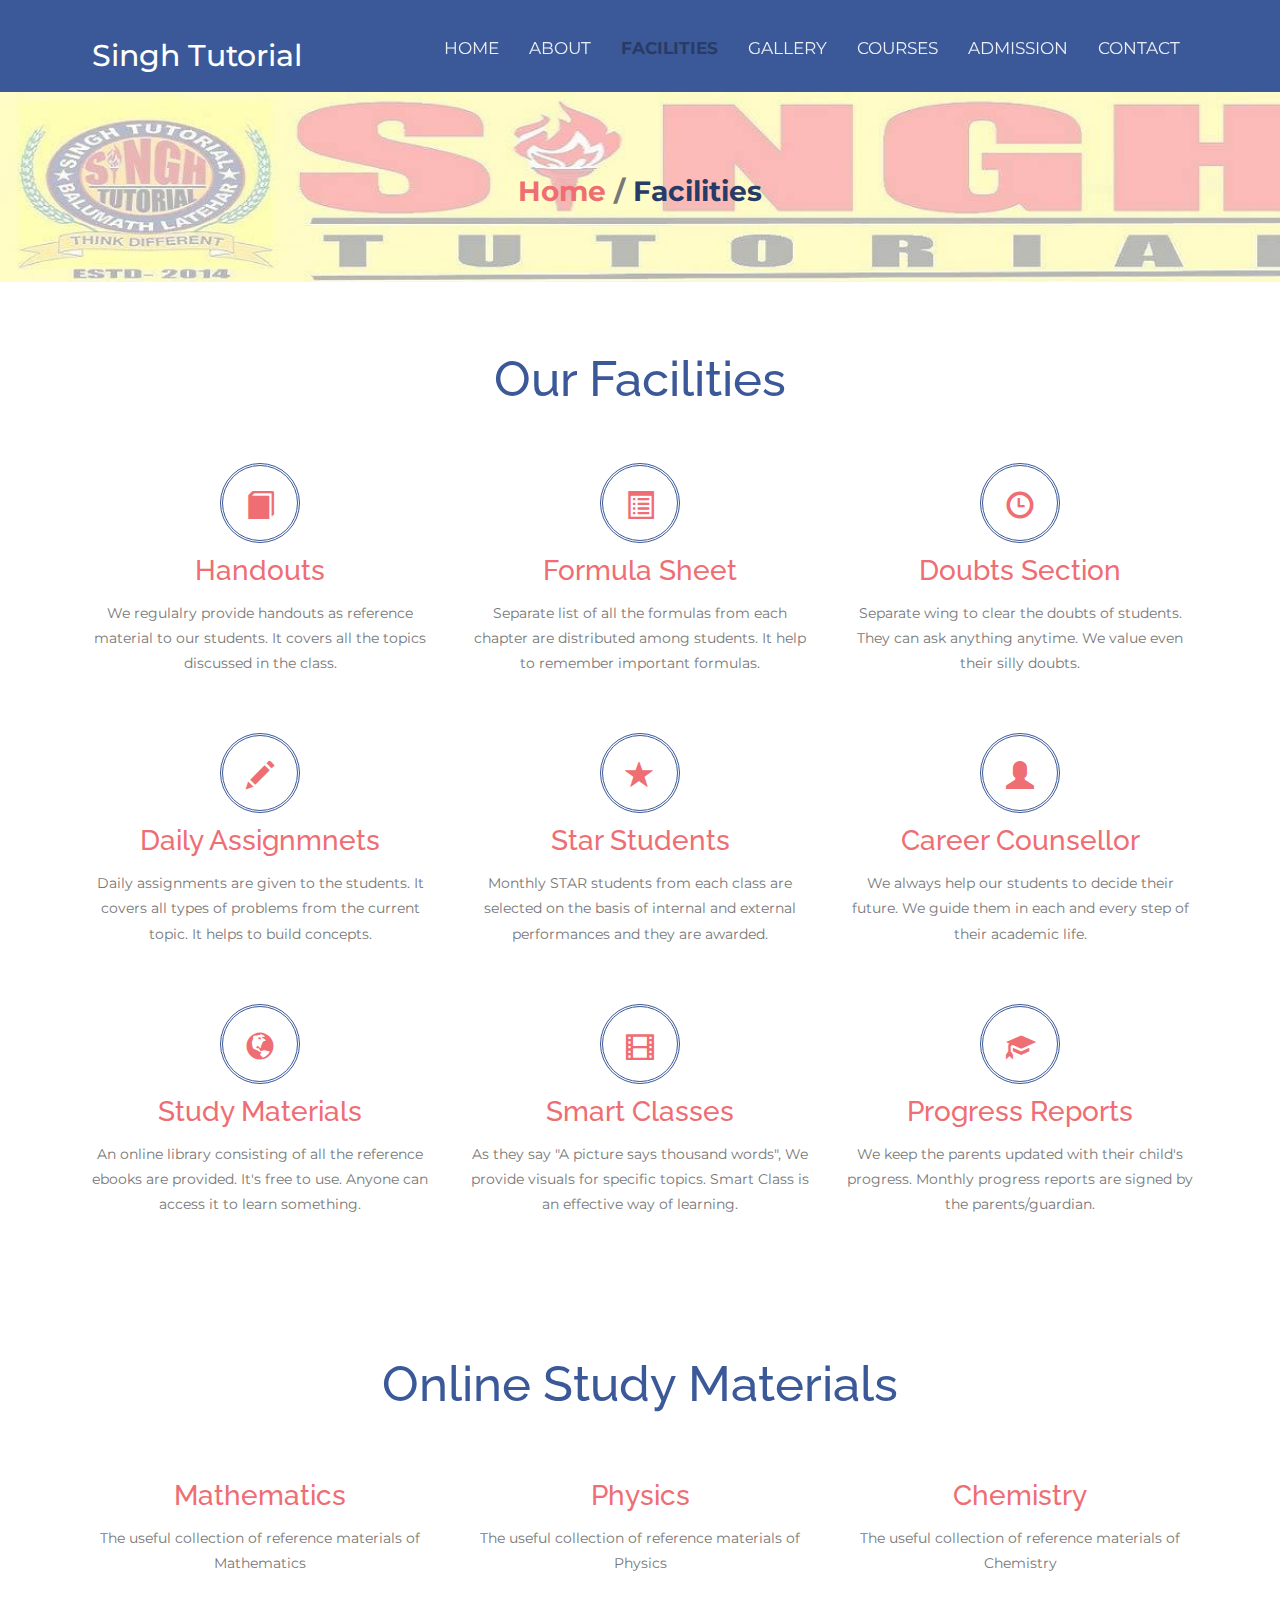
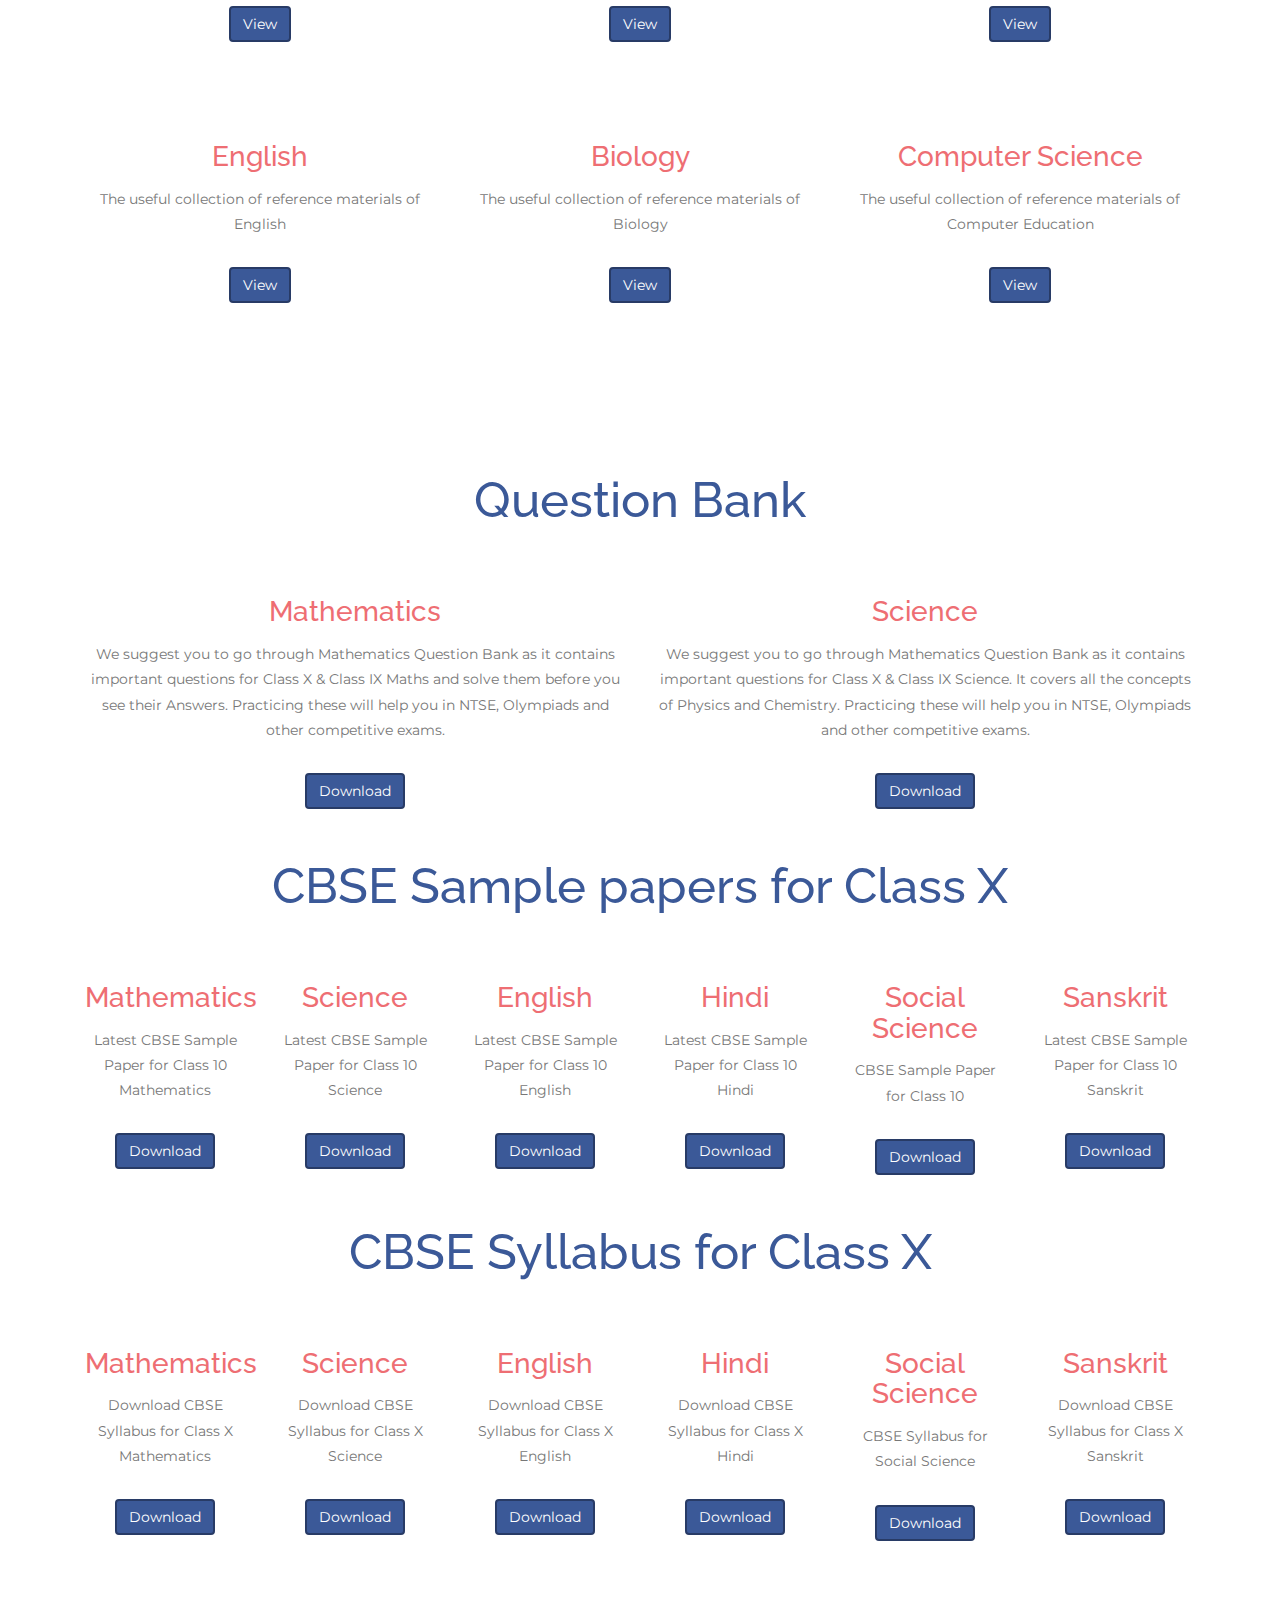
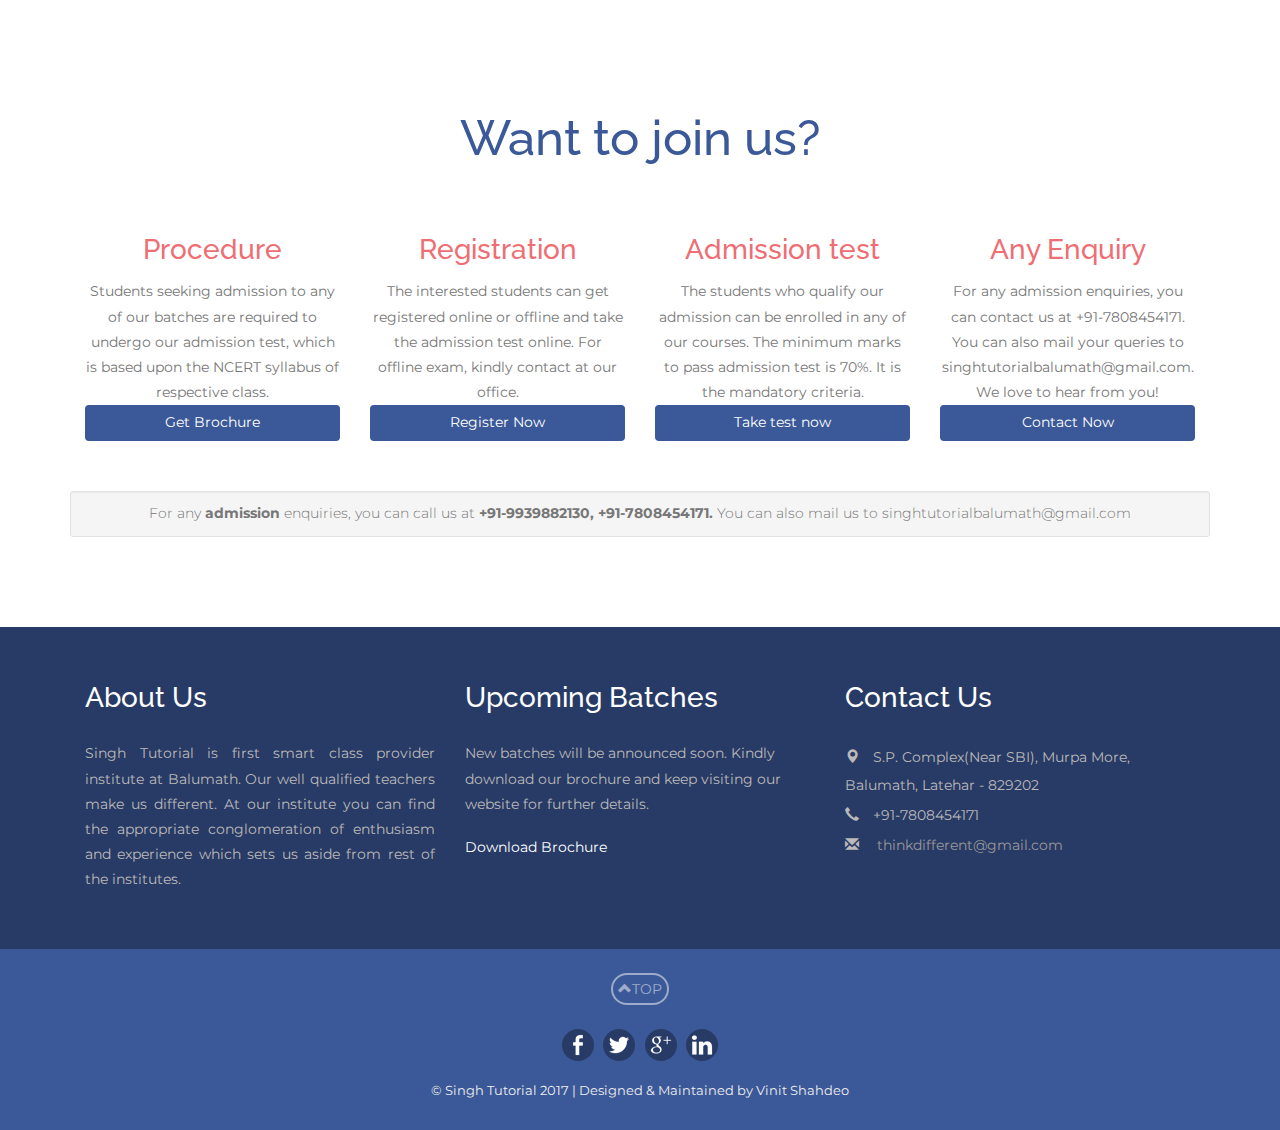
<file: studymaterials.html>
<!--Developed by Vinit Shahdeo-->
<!DOCTYPE html>
<html>

<!--

   _____ _             __       ______      __             _       __
  / ___/(_)___  ____ _/ /_     /_  __/_  __/ /_____  _____(_)___ _/ /
  \__ \/ / __ \/ __ `/ __ \     / / / / / / __/ __ \/ ___/ / __ `/ / 
 ___/ / / / / / /_/ / / / /    / / / /_/ / /_/ /_/ / /  / / /_/ / /  
/____/_/_/ /_/\__, /_/ /_/    /_/  \__,_/\__/\____/_/  /_/\__,_/_/   
             /____/                                                  

-->

<head>
<title>Singh Tutorial - CBSE Board Coaching Institute in Balumath</title>
    
<!--Meta Data-->
    
<meta charset="utf-8">
<meta name="language" content="en-us"/>  
<meta http-equiv="Content-Type" content="text/html" />
<meta http-equiv="X-UA-Compatible" content="IE=edge" />
<meta name="distribution" content="Global" />
<meta name="robots" content="index, follow" />
<meta http-equiv="Cache-control" content="public">
<meta name="revisit-after" content="7 days"/>
<meta name="copyright" content="Singh Tutorial Balumath 2017"/>
<meta name="apple-mobile-web-app-capable" content="yes"/>
<meta name="viewport" content="width=device-width, initial-scale=1" />

<meta name="description" content="Welcome to Balumath's exclusive coaching centre for CBSE since 2015. We provides coaching classes for school children of grades IX and X. We offer special classes for 10th board preparation. Physics, Chemistry and Mathematics is our main focus.">
<meta name="keywords" content="Singh tutorial, balumath, cbse coaching, class 10, board preparation, smart classes, physics, chemistry, mathematics, admission, study materials, facilities, students, contact" />
<meta name="author" content="Vinit Shahdeo">
<meta name="email" content="vinitshahdeo@gmail.com">

<meta property="og:type" content="website" /> 
<meta property="og:title" content="Singh Tutorial - First Smart Class Provider Institute in Balumath" />
<meta property="og:description" content="We provide intensive coaching classes for Physics, Chemistry, Mathematics and special classes for CBSE 10th board students" />
<meta property="og:image" content="http://www.singhtutorial.com/images/singhtutorialfbbanner.jpg" />
<meta property="og:url" content="http://www.singhtutorial.com" />
<meta property="og:site_name" content="Singh Tutorial Balumath" />

<meta name="twitter:card" content="website">
<meta name="twitter:site" content="Singh Tutorial - CBSE Coaching in Balumath">
<meta name="twitter:title" content="Singh Tutorial - First Smart Class Provider Institute at Balumath">
<meta name="twitter:description" content="We provide intensive coaching classes for Physics, Chemistry, Mathematics and special classes for CBSE 10th board students">
<meta name="twitter:image" content="http://www.singhtutorial.com/images/singhtutoriallogo.jpg">

<meta itemprop="name" content="Singh Tutorial Balumath">
<meta itemprop="description" content="CBSE Coaching Institute for Physics, Chemistry and Maths. This is the first smart class provider institute in Balumath">
<meta itemprop="image" content="http://www.singhtutorial.com/images/singhtutorialfbbanner.jpg">

<!--SEO is exclusively done by Vinit Shahdeo -->
<!-- Meta data ends here -->
<link rel="shortcut icon" href="./favicon.png" type="image/png" />

<!--css-->
<link rel="stylesheet" href="https://maxcdn.bootstrapcdn.com/bootstrap/3.3.7/css/bootstrap.min.css">
<link href="css/style.css" rel="stylesheet" type="text/css" media="all" />
<!--css-->

<!--google fonts-->
<link href="https://fonts.googleapis.com/css?family=Montserrat|Raleway" rel="stylesheet">
<!--googel fonts-->
</head>
<body>
	<!--header-->
		<div class="header" id="top">
			<div class="container">
				<nav class="navbar navbar-default">
					<div class="container-fluid">
				
						<div class="navbar-header">
							<button type="button" class="navbar-toggle collapsed" data-toggle="collapse" data-target="#bs-example-navbar-collapse-1" aria-expanded="false">
								<span class="sr-only">Toggle navigation</span>
								<span class="icon-bar"></span>
								<span class="icon-bar"></span>
								<span class="icon-bar"></span>
							</button>				  
							<div class="navbar-brand">
								<h1><a href="index.html"><span>Singh Tutorial</span></a></h1>
							</div>
						</div>

				<!-- navbar collapse -->
						<div class="collapse navbar-collapse" id="bs-example-navbar-collapse-1">
							<nav class="link-effect-2" id="link-effect-2">
								<ul class="nav navbar-nav">
									<li><a href="index.html"><span data-hover="Home">HOME</span></a></li>
									<li><a href="about.html"><span data-hover="About">ABOUT</span></a></li>
									<li class="active"><a href="studymaterials.html"><span data-hover="Facilities">FACILITIES</span></a></li>
									<li><a href="gallery.html"><span data-hover="Gallery">Gallery</span></a></li>	
									<li><a href="courses.html"><span data-hover="Courses">Courses</span></a></li>
									<li><a href="admission.html"><span data-hover="Admission">Admission</span></a></li>
									<li><a href="contact.html"><span data-hover="Contact">Contact</span></a></li>
								</ul>
							</nav>
						</div>
					</div>
				</nav>
			</div>
		</div>
	<!--header-->
		<div class="banner-w3agile">
			<div class="container">
				<h3><a href="index.html">Home</a> / <span>Facilities</span></h3>
			</div>
		</div>
		<!--singh tutorial content-->
		<div class="content">
			<div class="services-w3l">
				<div class="container">
					<h2 class="tittle">Our Facilities</h2>
					<div class="services-grids">
						<div class="col-md-4 ser-grid">
							<div class="icon">
								<i class="glyphicon glyphicon-book" aria-hidden="true"></i>
							</div>
							<h4>Handouts</h4>
							<p>We regulalry provide handouts as reference material to our students. It covers all the topics discussed in the class.</p>
						</div>
						<div class="col-md-4 ser-grid">
							<div class="icon">
								<i class="glyphicon glyphicon-list-alt" aria-hidden="true"></i>
							</div>						
							<h4>Formula Sheet</h4>
							<p>Separate list of all the formulas from each chapter are distributed among students. It help to remember important formulas.</p>
						</div>
						<div class="col-md-4 ser-grid">
							<div class="icon">
								<i class="glyphicon glyphicon-time" aria-hidden="true"></i>
							</div>	
							<h4>Doubts Section</h4>
							<p>Separate wing to clear the doubts of students. They can ask anything anytime. We value even their silly doubts.</p>
						</div>
						<div class="clearfix"></div>
					</div>
					<div class="services-grids">
						<div class="col-md-4 ser-grid">
							<div class="icon">
								<i class="glyphicon glyphicon-pencil" aria-hidden="true"></i>
							</div>
							<h4>Daily Assignmnets</h4>
							<p>Daily assignments are given to the students. It covers all types of problems from the current topic. It helps to build concepts.</p>
						</div>
						<div class="col-md-4 ser-grid">
							<div class="icon">
								<i class="glyphicon glyphicon-star" aria-hidden="true"></i>
							</div>						
							<h4>Star Students</h4>
							<p>Monthly STAR students from each class are selected on the basis of internal and external performances and they are awarded.</p>
						</div>
						<div class="col-md-4 ser-grid">
							<div class="icon">
								<i class="glyphicon glyphicon-user" aria-hidden="true"></i>
							</div>	
							<h4>Career Counsellor</h4>
							<p>We always help our students to decide their future. We guide them in each and every step of their academic life.</p>
						</div>
						<div class="clearfix"></div>
                        
					</div>
                    <div class="services-grids">
						<div class="col-md-4 ser-grid">
							<div class="icon">
								<i class="glyphicon glyphicon-globe" aria-hidden="true"></i>
							</div>
							<h4>Study Materials</h4>
							<p>An online library consisting of all the reference ebooks are provided. It's free to use. Anyone can access it to learn something.</p>
						</div>
						<div class="col-md-4 ser-grid">
							<div class="icon">
								<i class="glyphicon glyphicon-film" aria-hidden="true"></i>
							</div>						
							<h4>Smart Classes</h4>
							<p>As they say "A picture says thousand words", We provide visuals for specific topics. Smart Class is an effective way of learning.</p>
						</div>
						<div class="col-md-4 ser-grid">
							<div class="icon">
								<i class="glyphicon glyphicon-education" aria-hidden="true"></i>
							</div>	
							<h4>Progress Reports</h4>
							<p>We keep the parents updated with their child's progress. Monthly progress reports are signed by the parents/guardian. </p>
						</div>
						<div class="clearfix"></div>
                        
					</div>
				</div>
			</div>
            <!---Study Materials-->
			<div class="content">
			<div class="services-w3l">
				<div class="container">
					<h2 class="tittle">Online Study Materials</h2>
					<div class="services-grids">
						<div class="col-md-4 ser-grid">
							<h4>Mathematics</h4>
							<p>The useful collection of reference materials of Mathematics</p>
                             <center><a href="https://drive.google.com/open?id=0B31Bwc7Ou3YIRmhweHFpWFo2OEU" target="_blank"><button type="button" class="btn btn-primary">View</button></a></center>
						</div>
						<div class="col-md-4 ser-grid">					
							<h4>Physics</h4>
							<p>The useful collection of reference materials of Physics</p>
                            <center><a href="https://drive.google.com/open?id=0B31Bwc7Ou3YIVjQ5Z0YtemQ2bm8" target="_blank"><button type="button" class="btn btn-primary">View</button></a></center>
						</div>
						<div class="col-md-4 ser-grid">
							<h4>Chemistry</h4>
							<p>The useful collection of reference materials of Chemistry</p>
                            <center><a href="https://drive.google.com/open?id=0B31Bwc7Ou3YIbU4tWktsWXJyNTA" target="_blank"><button type="button" class="btn btn-primary">View</button></a></center>
						</div>
						<div class="clearfix"></div>
					</div>
					<div class="services-grids">
						<div class="col-md-4 ser-grid">
							<h4>English</h4>
							<p>The useful collection of reference materials of English</p>
                            <center><a href="https://drive.google.com/open?id=0B31Bwc7Ou3YIYWNabVg0RDhlbWM" target="_blank"><button type="button" class="btn btn-primary">View</button></a></center>
						</div>
						<div class="col-md-4 ser-grid">						
							<h4>Biology</h4>
							<p>The useful collection of reference materials of Biology</p>
                            <center><a href="https://drive.google.com/open?id=0B31Bwc7Ou3YIa0czaFA1cTQxcms" target="_blank"><button type="button" class="btn btn-primary">View</button></a></center>
						</div>
						<div class="col-md-4 ser-grid">	
							<h4>Computer Science</h4>
							<p>The useful collection of reference materials of Computer Education</p>
                            <center><a href="https://drive.google.com/open?id=0B31Bwc7Ou3YIOW5tTDJWeC05ZTg" target="_blank"><button type="button" class="btn btn-primary">View</button></a></center>
                        </div>
						<div class="clearfix"></div>
					</div>
				</div>
			</div>
		<!--study materials-->
        <!--question bank-->
        <div class="content">
			<div class="services-w3l">
				<div class="container">
					<h2 class="tittle">Question Bank</h2>
					<div class="services-grids">
						<div class="col-md-6 ser-grid">
							<h4>Mathematics</h4>
							<p>We suggest you to go through Mathematics Question Bank as it contains important questions for Class X & Class IX Maths and solve them before you see their Answers. Practicing these will help you in NTSE, Olympiads and other competitive exams.</p>
                             <center><a href="https://drive.google.com/uc?export=download&id=0B31Bwc7Ou3YISC1YM3BOcS1EQXc"><button type="button" class="btn btn-primary">Download</button></a></center>
						</div>
						<div class="col-md-6 ser-grid">					
							<h4>Science</h4>
							<p>We suggest you to go through Mathematics Question Bank as it contains important questions for Class X & Class IX Science. It covers all the concepts of Physics and Chemistry. Practicing these will help you in NTSE, Olympiads and other competitive exams.</p>
                            <center><a href="https://drive.google.com/uc?export=download&id=0B31Bwc7Ou3YIUnk5LXRQYW13RUk"><button type="button" class="btn btn-primary">Download</button></a></center>
						</div>
						<div class="clearfix"></div>
					</div>
				</div>
                <div class="container">
                    <br/>
					<h2 class="tittle">CBSE Sample papers for Class X</h2>
					<div class="services-grids">
                        <div class="col-md-2 ser-grid">
							<h4>Mathematics</h4>
							<p>Latest CBSE Sample Paper for Class 10 Mathematics</p>
                             <center><a href="https://drive.google.com/uc?export=download&id=0B31Bwc7Ou3YIZWw3Y1hLTG96WGc"><button type="button" class="btn btn-primary">Download</button></a></center>
						</div>
                        <div class="col-md-2 ser-grid">
							<h4>Science</h4>
							<p>Latest CBSE Sample Paper for Class 10 Science</p>
                             <center><a href="https://drive.google.com/uc?export=download&id=0B31Bwc7Ou3YILWJNZG9sOFNUVUE"><button type="button" class="btn btn-primary">Download</button></a></center>
						</div>
                        <div class="col-md-2 ser-grid">
							<h4>English</h4>
							<p>Latest CBSE Sample Paper for Class 10 English</p>
                             <center><a href="https://drive.google.com/uc?export=download&id=0B31Bwc7Ou3YIdFFTSHN3LXZ5UVE"><button type="button" class="btn btn-primary">Download</button></a></center>
						</div>
                        <div class="col-md-2 ser-grid">
							<h4>Hindi</h4>
							<p>Latest CBSE Sample Paper for Class 10 Hindi</p>
                             <center><a href="https://drive.google.com/uc?export=download&id=0B31Bwc7Ou3YITTI5WEpDLTFlNGc"><button type="button" class="btn btn-primary">Download</button></a></center>
						</div>
                        <div class="col-md-2 ser-grid">
							<h4>Social Science</h4>
							<p>CBSE Sample Paper for Class 10</p>
                             <center><a href="https://drive.google.com/uc?export=download&id=0B31Bwc7Ou3YIRWNHQ29XRVdCeG8"><button type="button" class="btn btn-primary">Download</button></a></center>
						</div>
                          <div class="col-md-2 ser-grid">
							<h4>Sanskrit</h4>
							<p>Latest CBSE Sample Paper for Class 10 Sanskrit</p>
                             <center><a href="https://drive.google.com/uc?export=download&id=0B31Bwc7Ou3YIa21lNWxfejZMRDA"><button type="button" class="btn btn-primary">Download</button></a></center>
						</div>
						<div class="clearfix"></div>
					</div>
				</div>
                <div class="container">
                    <br/>
					<h2 class="tittle">CBSE Syllabus for Class X</h2>
					<div class="services-grids">
                        <div class="col-md-2 ser-grid">
							<h4>Mathematics</h4>
							<p>Download CBSE Syllabus for Class X Mathematics</p>
                             <center><a href="https://drive.google.com/uc?export=download&id=0BxyMs1jY42NLMUhDQ1l6UTZEWUE"><button type="button" class="btn btn-primary">Download</button></a></center>
						</div>
                        <div class="col-md-2 ser-grid">
							<h4>Science</h4>
							<p>Download CBSE Syllabus for Class X Science</p>
                             <center><a href="https://drive.google.com/uc?export=download&id=0BxyMs1jY42NLc0dxdi1SSHRIQ2M"><button type="button" class="btn btn-primary">Download</button></a></center>
						</div>
                        <div class="col-md-2 ser-grid">
							<h4>English</h4>
							<p>Download CBSE Syllabus for Class X English</p>
                             <center><a href="https://drive.google.com/uc?export=download&id=0BxyMs1jY42NLbEN1WnVncjljbzA"><button type="button" class="btn btn-primary">Download</button></a></center>
						</div>
                        <div class="col-md-2 ser-grid">
							<h4>Hindi</h4>
							<p>Download CBSE Syllabus for Class X Hindi</p>
                             <center><a href="https://drive.google.com/uc?export=download&id=0BxyMs1jY42NLMldZanFHTmY1RzQ"><button type="button" class="btn btn-primary">Download</button></a></center>
						</div>
                        <div class="col-md-2 ser-grid">
							<h4>Social Science</h4>
							<p>CBSE Syllabus for Social Science</p>
                             <center><a href="https://drive.google.com/uc?export=download&id=0BxyMs1jY42NLSkpkaURNeUxUYW8"><button type="button" class="btn btn-primary">Download</button></a></center>
						</div>
                          <div class="col-md-2 ser-grid">
							<h4>Sanskrit</h4>
							<p>Download CBSE Syllabus for Class X Sanskrit</p>
                             <center><a href="https://drive.google.com/uc?export=download&id=0B5XIN9ZReFrTLWdGeGhHUk1IelU"><button type="button" class="btn btn-primary">Download</button></a></center>
						</div>
						<div class="clearfix"></div>
					</div>
				</div>
			</div>
            <!--question bank-->
            <!--brochure singh tutorial-->
            <div class="content">
			<div class="services-w3l">
				<div class="container">
					<h2 class="tittle">Want to join us?</h2>
					<div class="services-grids">
                        <div class="registration">
						<div class="col-md-3 ser-grid">
							<h4>Procedure</h4>
							<p>Students seeking admission to any of our batches are required to undergo our admission test, which is based upon the NCERT syllabus of respective class.</p>
                             <center><a href="https://drive.google.com/open?id=0B31Bwc7Ou3YIVDRnemgxang1Ukk" target="_blank"><button type="button" class="btn btn-primary download">Get Brochure</button></a></center>
                           
						</div>
                        <div class="col-md-3 ser-grid">
							<h4>Registration</h4>
							<p>The interested students can get registered online or offline and take the admission test online. For offline exam, kindly contact at our office.</p>
                             <center><a href="./admission.html"><button type="button" class="btn btn-primary download">Register Now</button></a></center>
						</div>
						<div class="col-md-3 ser-grid">					
							<h4>Admission test</h4>
							<p>The students who qualify our admission can be enrolled in any of our courses. The minimum marks to pass admission test is 70%. It is the mandatory criteria.</p>
                            <center><a href="https://www.classmarker.com/online-test/start/?quiz=6ym589db54ae3a3b" title="Singh Tutorial Online Admission Test" target="_blank"><button type="button" class="btn btn-primary">Take test now</button></a></center>
						</div>
                        <div class="col-md-3 ser-grid">					
							<h4>Any Enquiry</h4>
							<p>For any admission enquiries, you can contact us at +91-7808454171. You can also mail your queries to singhtutorialbalumath@gmail.com. We love to hear from you!</p>
                            <center><a href="./contact.html"><button type="button" class="btn btn-primary download">Contact Now</button></a></center>
						</div>
                        </div>
						<div class="clearfix"></div>
					</div>
                    <br/><br/>
                    <div class="well well-sm"><p align="center">For any <strong>admission</strong> enquiries, you can call us at <strong>+91-9939882130, +91-7808454171.</strong> You can also mail us to singhtutorialbalumath@gmail.com</p></div>
				</div>
			</div>
        <!--brochure-->
		<!--footer-->
			<div class="footer-w3">
				<div class="container">
					<div class="footer-grids">
						<div class="col-md-4 footer-grid">
							<h4>About Us</h4>
							<p align="justify"><span>Singh Tutorial is first smart class provider institute at Balumath. Our well qualified teachers make us different. At our institute you can find the appropriate conglomeration of enthusiasm and experience which sets us aside from rest of the institutes.</span></p>
						</div>
						<div class="col-md-4 footer-grid">
						<h4>Upcoming Batches</h4>
                            <p>New batches will be announced soon. Kindly download our brochure and keep visiting our website for further details. </p><br/>
                            <a href="https://drive.google.com/uc?export=download&id=0B31Bwc7Ou3YIVDRnemgxang1Ukk" >Download Brochure</a>
							
							<div class="clearfix"> </div>
						</div>
						<div class="col-md-4 footer-grid">
						<h4>Contact Us</h4>
							<ul>
								<li><i class="glyphicon glyphicon-map-marker" aria-hidden="true"></i>S.P. Complex(Near SBI), Murpa More, Balumath, Latehar - 829202</li>
								<li><i class="glyphicon glyphicon-earphone" aria-hidden="true"></i>+91-7808454171</li>
								<li><i class="glyphicon glyphicon-envelope" aria-hidden="true"></i><a href="mailto:thinkdifferent@gmail.com"> thinkdifferent@gmail.com</a></li>
							</ul>
						</div>
						<div class="clearfix"></div>
					</div>
                    
				</div>
			</div>
		<!--footer-->
		<!---credits and copyright--->
			<div class="copy-section">
				<div class="container">
                    <div class="iconup"><a href="#top"><i class="glyphicon glyphicon-chevron-up iconup" aria-hidden="true"></i>TOP</a></div>
					<div class="social-icons">
						<a href="https://www.facebook.com/singh.tutorial" target='_blank'><i class="icon1"></i></a>
						<a href="https://twitter.com/Vinit_Shahdeo" target="_blank"><i class="icon2"></i></a>
						<a href="https://plus.google.com/u/0/102103204043130681070" target="_blank"><i class="icon3"></i></a>
						<a href="https://www.linkedin.com/in/singh-tutorial-balumath" target="_blank"><i class="icon4"></i></a>
					</div>
					<div class="copy">
						<p>&copy; Singh Tutorial 2017 | Designed & Maintained by <a href="http://vinitshahdeo.com">Vinit Shahdeo</a></p>
					</div>
				</div>
			</div>
			<!---credits--->

<!-- jQuery library -->
<script src="https://ajax.googleapis.com/ajax/libs/jquery/3.1.1/jquery.min.js"></script>

<!-- JavaScript -->
<script src="https://maxcdn.bootstrapcdn.com/bootstrap/3.3.7/js/bootstrap.min.js"></script>
                
<!-- smooth scrolling to top-->
<script>
    $('a[href*="#top"]:not([href="#"])').click(function() {
  if (location.pathname.replace(/^\//, '') == this.pathname.replace(/^\//, '') && location.hostname == this.hostname) {
    var target = $(this.hash);
    target = target.length ? target : $('[name=' + this.hash.slice(1) + ']');
    if (target.length) {
      $('html, body').animate({
        scrollTop: target.offset().top
      }, 1000);
      return false;
    }
  }
});
</script>

<!-- This webpage is developed by 

 _    ___       _ __     _____ __          __        __         
| |  / (_)___  (_) /_   / ___// /_  ____ _/ /_  ____/ /__  ____ 
| | / / / __ \/ / __/   \__ \/ __ \/ __ `/ __ \/ __  / _ \/ __ \
| |/ / / / / / / /_    ___/ / / / / /_/ / / / / /_/ /  __/ /_/ /
|___/_/_/ /_/_/\__/   /____/_/ /_/\__,_/_/ /_/\__,_/\___/\____/ 
                                                                

-->
				
</body>
</html>
</file>
<file: css/style.css>
/*
Stylesheet for Singh Tutorial
--*/
body{
	font-family: 'Montserrat', sans-serif;
}
body a{
	transition: 0.5s all;
	-webkit-transition: 0.5s all;
	-o-transition: 0.5s all;
	-moz-transition: 0.5s all;
	-ms-transition: 0.5s all;
}
body img:hover{
    cursor: pointer;
}
.developer img{
  transition: filter .5s ease-in-out;
  -webkit-filter: grayscale(0%); 
  filter: grayscale(0%);
}

.developer img:hover {
  -webkit-filter: grayscale(100%); 
  filter: grayscale(100%);  
}
.faculty img{
    transition: filter .5s ease-in-out;
    opacity:1.0;
}
.faculty img:hover{
    opacity: 0.7;
    cursor: pointer;
}
.course-details li:hover{
    color:#3B5998;
    font-weight:bold;
    cursor: pointer;
}
.course-table tr:hover{
    color:#fff;
    background: #3B5998;
    cursor: pointer;
}
.course-table td:hover{
    color: #fff;
}
 ul{
	padding: 0;
	margin: 0;
}
h1,h2,h3,h4,h5,h6{
	margin:0;
	padding:0;
	font-family: 'Raleway', sans-serif;
}
blockquote{
    font-size: 14px;
}
p{
	margin:0;
	padding:0;	
	color: #777;
	font-family: 'Montserrat', sans-serif;
	line-height:1.8em;
}

/*--form--*/
.form-style-5{
    max-width: 500px;
    padding: 10px 20px;
    background: #f4f7f8;
    margin: 10px auto;
    padding: 20px;
    background: #f4f7f8;
    border-radius: 8px;
    font-family: 'Montserrat',sans-serif;
}
.form-style-5 fieldset{
    border: none;
}
.form-style-5 legend {
    font-size: 1.4em;
    margin-bottom: 10px;
}
.form-style-5 label {
    display: block;
    margin-bottom: 8px;
}
.form-style-5 input[type="text"],
.form-style-5 input[type="date"],
.form-style-5 input[type="datetime"],
.form-style-5 input[type="email"],
.form-style-5 input[type="number"],
.form-style-5 input[type="search"],
.form-style-5 input[type="time"],
.form-style-5 input[type="url"],
.form-style-5 textarea,
.form-style-5 select {
    font-family: 'Montserrat',sans-serif;
    background: rgba(255,255,255,.1);
    border: none;
    border-radius: 4px;
    font-size: 16px;
    margin: 0;
    outline: 0;
    padding: 7px;
    width: 100%;
    box-sizing: border-box; 
    -webkit-box-sizing: border-box;
    -moz-box-sizing: border-box; 
    background-color: #e8eeef;
    color:#8a97a0;
    -webkit-box-shadow: 0 1px 0 rgba(0,0,0,0.03) inset;
    box-shadow: 0 1px 0 rgba(0,0,0,0.03) inset;
    margin-bottom: 30px;
    
}
.form-style-5 input[type="text"]:focus,
.form-style-5 input[type="date"]:focus,
.form-style-5 input[type="datetime"]:focus,
.form-style-5 input[type="email"]:focus,
.form-style-5 input[type="number"]:focus,
.form-style-5 input[type="search"]:focus,
.form-style-5 input[type="time"]:focus,
.form-style-5 input[type="url"]:focus,
.form-style-5 textarea:focus,
.form-style-5 select:focus{
    background: #d2d9dd;
}
.form-style-5 select{
    -webkit-appearance: menulist-button;
    height:35px;
}
.form-style-5 .number {
    background: #3B5998;
    color: #fff;
    height: 30px;
    width: 30px;
    display: inline-block;
    font-size: 0.8em;
    margin-right: 4px;
    line-height: 30px;
    text-align: center;
    text-shadow: 0 1px 0 rgba(255,255,255,0.2);
    border-radius: 15px 15px 15px 0px;
}

.form-style-5 input[type="submit"],
.form-style-5 input[type="button"]
{
    position: relative;
    display: block;
    padding: 19px 39px 18px 39px;
    color: #FFF;
    margin: 0 auto;
    background: #3B5998;
    font-size: 18px;
    text-align: center;
    font-style: normal;
    width: 100%;
    border: 1px solid #3B5998;
    border-width: 1px 1px 3px;
    margin-bottom: 10px;
}
.form-style-5 input[type="submit"]:hover,
.form-style-5 input[type="button"]:hover
{
    background: #283B66;
}
.online-exam a{
    text-decoration: none;
}
.online-exam .btn{
    position: relative;
    display: block;
    padding: 19px 39px 18px 39px;
    color: #FFF;
    margin: 0 auto;
    background: #3B5998;
    font-size: 18px;
    text-align: center;
    font-style: normal;
    width: 100%;
    border: 1px solid #3B5998;
    border-width: 1px 1px 3px;
    margin-bottom: 10px;
}
.online-exam .btn:hover{
    background: #283B66;
}
.registration a{
    text-decoration: none;
}
.registration .btn{
    position: relative;
    display: block;
    padding: auto;
    color: #FFF;
    margin: 0 auto;
    background: #3B5998;
    text-align: center;
    font-style: normal;
    width: 100%;
    border: 1px solid #3B5998;
    border-width: 1px 1px 3px;
    margin-bottom: 10px;
}
.registration .btn:hover{
    background: #283B66;
}
/*--form ends--*/
/*--banner--*/

/*---*/
nav a {
	position: relative;
	display: inline-block;
	outline: none;
	text-decoration: none;
}
nav a:hover,
nav a:focus {
	outline: none;
}
/*----*/
.header {
    background: #3B5998;
   
}

 .logo {
  float: left;
  width: 50px;
    margin:auto;
    padding: 0px;
  height: 50px;
     size:cover;
  background: #555;
}

.header-top {
     padding: 1em 0;
    background: #2e353f;
}
.btn{
    color:#fff;
    background:#3B5998;
    border: 2px solid #283B66;
    margin:25px 0px;
}
.btn1{
  background: #ee6e73;
  border:4px solid #2e353f;
  border-radius: 50%;
}
.btn: hover{
    color:#fff;
    background: #283B66;
    border: 2px solid #3B5998;
}
@media only screen and (max-width:580px){
}
.btn {
    margin: 30px auto;
}
}
.detail {
    float: left;
    margin-top: .5em;
}
.detail ul li {
    display: inline-block;
    font-size: 1em;
    margin: 0 0.5em;
    color: #fff;
}
.indicate {
    float: right;
	margin-top: .2em;
}
.indicate i {
    font-size: 1.2em;
    vertical-align: sub;
    margin-right: 0.5em;
    color: #fff;
}
.indicate p {
    font-size: 1em;
    color: #fff;
    text-decoration: none;
    outline: none;
    vertical-align: middle;
}
.navbar-brand span {
    font-size: 0.6em;
}
.navbar-nav {
    float: right;
	margin-top: 1.2em;
}
.navbar {
    margin-bottom: 0;
}
.navbar-collapse {
	padding-right: 0px;
    padding-left: 0px;
}
.navbar-default {
    background: none !important;
    border: none !important;
	padding: 1.5em 0;
}
.navbar-brand h1 a {
    font-family: 'Montserrat', sans-serif;
    font-size: 1.4em;
    text-decoration: none;
	color:#fff;
}
.navbar-brand h1 a:hover {
	opacity:0.7;
}
.navbar > .container .navbar-brand, .navbar > .container-fluid .navbar-brand {
    margin-left: 0;
}
.navbar-nav > li > a {
    padding-top: 10px;
    padding-bottom: 10px;
}
.nav > li > a {
    padding: 0px 15px;
	color:#fff;
}
.navbar-brand {
    float: left;
    height: 50px;
    padding: 0 7px;
}
.navbar-default .navbar-nav > li > a {
    color: #fff;
    font-size: 1.2em;
    text-transform: capitalize;
	font-family: 'Montserrat', sans-serif;
    font-weight:normal;
    text-transform: uppercase;
    opacity: 0.9;
}
.navbar-default .navbar-nav > .active > a, .navbar-default .navbar-nav > .active > a:hover, .navbar-default .navbar-nav > .active > a:focus {
    background-color: #3B5998;
    color: #283B66;
    opacity: 1.0;
    font-weight: bold;
}
.navbar-default .navbar-nav > li > a:hover, .navbar-default .navbar-nav > li > a:focus {
    background-color: #3B5998;
    color: #283B66;
}
.navbar-default .navbar-nav > .open > a, .navbar-default .navbar-nav > .open > a:hover, .navbar-default .navbar-nav > .open > a:focus {
  color: #283B66;
   background-color: #3B5998;
}
.link-effect-2 {
  overflow: hidden;
}
.link-effect-2 a {
  overflow: hidden;
  font-weight: 400;
}
.link-effect-2 a span {
  position: relative;
  display: inline-block;
  -moz-transition: 0.3s;
  -o-transition: 0.3s;
  -webkit-transition: 0.3s;
  transition: 0.3s;
}
.link-effect-2 a span::before {
  color: #283B66;
  font-weight: bold;
  opacity: 1.0;
  position: absolute;
  top: 100%;
  content: attr(data-hover);
  -moz-transform: translate3d(0, 0, 0);
  -ms-transform: translate3d(0, 0, 0);
  -webkit-transform: translate3d(0, 0, 0);
  transform: translate3d(0, 0, 0);
}
.link-effect-2 a:hover span {
  -moz-transform: translateY(-100%);
  -ms-transform: translateY(-100%);
  -webkit-transform: translateY(-100%);
  transform: translateY(-100%);
}
.banner-bottom {
    text-align: center;
    background: #EDF7FF;
}
.ban-grid i {
    font-size: 2.5em;
    color: #373737;
	transition:0.5s all;
	-webkit-transition:0.5s all;
	-moz-transition:0.5s all;
	-o-transition:0.5s all;
	-ms-transition:0.5s all;
}
.ban-grid h4 {
	font-size: 2em;
    color: #ee6e73;
    text-transform: capitalize;
}
.ban-grid p{
    font-size: 1em;
	line-height:1.8em;
	margin-top:0.5em
}
.ban-grid:hover div.ban-right i {
    color: #3B5998;
}
.ban-left {
    float: left;
    width: 70%;
}
.ban-right {
    float: left;
    width: 30%;
}
.ban-grid {
    padding: 2em 0;
}
.welcome-w3,.new-w3agile,.about-w3,.services-w3l,.projects-agile,.courses-w3ls,.statistics-w3,.typo-w3,.contact-w3l{
    padding: 5em 0;
}
.wel-grids,.student-grids,.about-grids,.what-grids,.staff-grids,.statistics-grids,.services-grids,.ourser-grids,.course-grids {
    margin-top:4em;
}
h2.tittle {
    font-size: 3.5em;
    color: #3B5998;
    text-align: center;
}
h3.tittle{
 font-size: 3.5em;
    color: #3B5998;
    text-align: center;
}
/*-- effect-7 css --*/
.text-desc{
	position: absolute; 
	left: 0; 
	top: 0; 
	background: #ee6e73;
	height: 100%; 
	opacity: 0; 
	width: 100%; 
	padding: 20px;
}
.port-7{ 
    width: 100%;
    position: relative;
    overflow: hidden;
    text-align: center;
    overflow: hidden;
}
.port-7 .text-desc{
	opacity: 0; 
	transition: 0.5s; 
	color: #000;
}
.port-7.effect-2 img{
	transition: 0.5s; 
	position: relative; 
	width: 100%; 
	top: 0;
}
.port-7.effect-2:hover img{
	top: 50%;
}
.port-7.effect-2 .text-desc{
	transform: perspective(600px) rotateX(90deg);
	transform-origin: top center 0; 
	width: 100%; 
	position: absolute; 
	left: 0; 
	top: 0; 
	height: 30%;
    padding: 23px 10px 0;
}
.port-7.effect-2:hover .text-desc{
	opacity: 1; 
	transform: perspective(600px) rotateX(0deg);
	z-index: 99;
}
.text-desc h4 {
    color: #fff;
    font-size: 1.8em;
    margin-bottom: 0.5em;
}
.wel-grid {
    position: relative;
}
.text-grid {
    position: absolute;
    left: 15px;
    bottom: 0;
    background: #ee6e73;
    width: 92.3%;
    height: 60px;
}
.text-grid h4 {
    text-align: center;
    font-size: 1.8em;
    color: #fff;
    padding-top: 0.5em;
}
.student-w3ls {
    padding: 5em 0;
	background: #EDF7FF
}
.student-grid h4 {
    font-size: 2em;
    color: #ee6e73;
}
.student-grid p {
    font-size: 1em;
    padding-top: 1em;
}
ul.grid-part li {
    list-style: none;
    font-size: 1em;
    color: #777;
    line-height: 2em;
    transition: 0.5s all;
    -webkit-transition: 0.5s all;
    -o-transition: 0.5s all;
    -moz-transition: 0.5s all;
    -ms-transition: 0.5s all;
}
ul.grid-part {
    margin-top: 1em;
}
ul.grid-part li :hover {
    color: #ee6e73;
    padding-left: 0.2em;
}
ul.grid-part li i {
    font-size: 1.2em;
    margin-right: 0.5em;
    color: #3B5998;
    transition: 0.5s all;
    -webkit-transition: 0.5s all;
    -o-transition: 0.5s all;
    -moz-transition: 0.5s all;
    -ms-transition: 0.5s all;
}
h3.tittle1 {
    font-size: 3.5em;
    color: #3B5998;
    text-align: center;
	margin-bottom:0.8em;
}
h3.tittle2 {
    font-size: 3.5em;
    color: #fff;
    text-align: center;
}
.test-grid {
    margin-top: 4em;
}
.testimonials-w3 {
    background: url(../images/ba.jpg) no-repeat 0px 0px;
    background-size: cover;
    -webkit-background-size: cover;
    -moz-background-size: cover;
    -o-background-size: cover;
    -ms-background-size: cover;
    min-height: 500px;
    text-align: center;
    padding: 5em 0 0;
}
.testimonials-w3 h5 {
    font-size: 2.5em;
    color: #fff;
    width: 66%;
    margin: .5em auto 0;
    line-height: 1.5em;
    
}
.testimonials-w3 : hover{
    text-decoration: none;
}
.testimonials-w3 p {
    color: #fff;
    font-size: 1.2em;
    text-align: right;
}
.new-bottom-left {
    width: 38%;
    float: left;
    margin-right: 3%;
}
.new-bottom-right {
    width: 59%;
    float: left;
}
.new-right h4 {
    font-size: 2em;
    color: #ee6e73;
	line-height: 1.2em;
}
.new-right h5{
    font-size: 1.8em;
    color: #ee6e73;
    line-height: 1.2em;
}
.new-right p {
    font-size: 1em;
    padding-top: 1em;
}
.new-bottom {
    margin: 2em 0;
}
.new-left h5 {
    font-size: 1.8em;
    color: #ee6e73;
}
.new-left p {
     font-size: 1em;
    padding-top: .5em;
}
.new-top1 {
    margin: 1.2em 0;
}
.new-bottom {
    margin: 1em 0;
    border-top: 1px solid #C3D0D4;
    padding: 1.2em 0;
    border-bottom: 1px solid #C3D0D4;
}
.footer-w3 {
    background: #283B66;
    padding: 4em 0 ;
}
.footer-grid h4 {
    font-size: 2em;
    color: #fff;
    margin-bottom: 1em;
}
.footer-grid ul li {
    list-style: none;
    color: #BBB9B9;
    line-height: 2em;
    font-size: 1em;
}
.footer-grid ul li i {
    color: #BBB9B9;
    line-height: 2em;
    font-size: 1em;
	    margin-right: 1em;
}
.footer-grid ul li a {
    color: #999;
    text-decoration: none;
}
.footer-grid1 {
    float: left;
    width: 31.45%;
    margin: 0 0.3em .3em 0em;
}
.footer-grid p {
    font-size: 1em;
    color: #BBB9B9;
}
.footer-grid p span {
    display: block;
    margin: 1em 0 0;
}
.copy-section {
    padding: 0 0 2em 0;
    background: #3B5998;
    text-align: center;
}
.copy-section p {
    font-size: 0.9em;
    color: #eee;
    font-weight: normal;
}
.copy-section a {
    font-size: 1em;
    color: #eee;
    font-weight: 400;
    text-transform: capitalize;
    text-decoration:none;
}
.copy-section a:hover{
    color: #ee6e73;
}
.social-icons {
	margin-bottom: 1em;
}
.social-icons a i {
    width: 32px;
    height: 32px;
    background:#283B66  url(../images/img-sprite.png) no-repeat 0px 0px;
    display: inline-block;
	margin:0 0.2em;
	transition: 0.5s all;
    -webkit-transition: 0.5s all;
    -moz-transition: 0.5s all;
    -o-transition: 0.5s all;
    -ms-transition: 0.5s all;
	    border-radius: 20px;
}
.social-icons i.icon1:hover {
  background: #ee6e73  url(../images/img-sprite.png) no-repeat 0px 0px;
      transform: rotateY(360deg);
}
.social-icons i.icon1 {
    background-position: 0px 0px;
}
.social-icons i.icon2 {
    background-position: -32px 0px;
}
.social-icons i.icon2:hover {
  background: #ee6e73  url(../images/img-sprite.png) no-repeat -32px 0px;
      transform: rotateY(360deg);
}
.social-icons i.icon3 {
    background-position: -64px 0px;
}
.social-icons i.icon3:hover {
  background: #ee6e73  url(../images/img-sprite.png) no-repeat -64px 0px;
      transform: rotateY(360deg);
}
.social-icons i.icon4 {
    background-position: -96px 0px;
}
.social-icons i.icon4:hover {
  background: #ee6e73  url(../images/img-sprite.png) no-repeat -96px 0px;
      transform: rotateY(360deg);
}
/**about**/
.banner-w3agile {
    background: url(../images/ba1.jpg) no-repeat 0px 0px;
    background-size: cover;
    -webkit-background-size: cover;
    -moz-background-size: cover;
    -o-background-size: cover;
    -ms-background-size: cover;
    min-height: 190px;
    padding: 6em 0 0;
    text-align: center;
}
.banner-w3agile h3 a {
    color: #ee6e73;
    text-decoration: none;
    font-weight:bold;
    font-family:'Montserrat','sans-serif'
}
.banner-w3agile h3 span {
    color: #283B66;
    font-weight:bold;
    font-family:'Montserrat','sans-serif'
}
.banner-w3agile h3 {
    font-size: 2em;
    color: #777;
    font-weight:bold;
    font-family:'Montserrat','sans-serif'
}
.video-grid iframe {
    width: 100%;
    height: 308px;
}
    .footer-grid a{
        text-decoration: none;
        color: #fff;
}
.footer-grid a:hover{
    text-transform: uppercase;
    color:#ee6e73;
    letter-spacing: 0.3px;
}

.about-grid h4 {
    font-size: 2em;
    color: #ee6e73;
    margin-bottom: 0.7em;
}
.about-grid p {
    font-size: 1em;
	margin-top:1em;	
}
.what-grid h4 {
    font-size: 2em;
    color: #ee6e73;
}
.what-grid p {
    font-size: 1em;
    line-height: 1.8em;
    margin-top: 1em;
}
.what-bottom {
      margin-top: 2em;
}
.what-w3 {
    padding: 5em 0;
    background: rgb(249, 245, 239);
}
.what-grid p {
    font-size: 1em;
    margin-top: 1em;
}
.what-bottom1 {
    margin-bottom: 2em;
}
.staff-w3l {
    padding: 5em 0;
    background: #eee;
}
.staff-right h4 {
    font-weight:bold;
    font-size: 2em;
    color: #3B5998;
}
.staff-right ul li {
    list-style: none;
    line-height: 2.5em;
    font-size: 1em;
    color: #777;
}
.staff-left {
    float: left;
    width: 50%;
}
.staff-right {
    float: left;
    width: 50%;
    background: #fff;
    padding: 2em 2em .8em;
}
.staff-right ul {
    margin: 1em 0;
}
.statistics {
    padding: 5em 0;
	text-align:center;
}
.statistics-grids {
    margin-top: 3em;
}
.statistic {
    background: #ee6e73;
    padding: 2em 2em;
    border-radius: 50%;
    width: 100%;
	text-align:center;
}
.statistic h4 {
    font-size: 3.5em;
    color: #fff;
}
.statistic h5{
    font-size: 1.8em;
    color: #fff;
    padding: .5em 0;
}
.statistic p {
    font-size: 1em;
    color: #eee;
    line-height: 1.8em;
}
/* Bounce To Bottom */
.statistic {
  display: inline-block;
  vertical-align: middle;
  -webkit-transform: translateZ(0);
  transform: translateZ(0);
  box-shadow: 0 0 1px rgba(0, 0, 0, 0);
  -webkit-backface-visibility: hidden;
  backface-visibility: hidden;
  -moz-osx-font-smoothing: grayscale;
  position: relative;
  -webkit-transition-property: color;
  transition-property: color;
  -webkit-transition-duration: 0.5s;
  transition-duration: 0.5s;
 }
.statistic:before {
  content: "";
  position: absolute;
  z-index: -1;
  top: 0;
  left: 0;
  right: 0;
  bottom: 0;
  background: #3B5998;
  -webkit-transform: scaleY(0);
  transform: scaleY(0);
  -webkit-transform-origin: 50% 0;
  transform-origin: 50% 0;
  -webkit-transition-property: transform;
  transition-property: transform;
  -webkit-transition-duration: 0.5s;
  transition-duration: 0.5s;
  -webkit-transition-timing-function: ease-out;
  transition-timing-function: ease-out;
      padding: 2em 2em;
    border-radius: 50%;
}
.statistic:hover, .statistic:focus, .statistic:active {
  color: white;
}
.statistic:hover:before, .statistic:focus:before, .statistic:active:before {
  -webkit-transform: scaleY(1);
  transform: scaleY(1);
  -webkit-transition-timing-function: cubic-bezier(0.52, 1.64, 0.37, 0.66);
  transition-timing-function: cubic-bezier(0.52, 1.64, 0.37, 0.66);
}
/**about**/
.iconup{
    text-align: center;
}
.iconup a{
    width: 50px;
    height: 50px;
    padding: 5px;
    font-size: 1em;
    border: 2px solid #fff;
    line-height: 80px;
    border-radius: 50px;
    color: #fff;
    opacity: 0.5;
}
.iconup a:hover{
    color:#fff;
    opacity: 1.0;
}
.iconup i:hover{
    color:#283B66;
}
/**services**/
.icon {
    text-align: center;
}
.ser-grid h4 {
    font-size: 2em;
    text-align: center;
	margin:0.5em 0;
	color: #ee6e73;
}
.ser-grid p {
    font-size: 1em;
    text-align: center;
	line-height:1.8em;
}
.icon i {
    width: 80px;
    height: 80px;
    font-size: 2em;
    border: 3px double #3B5998;
    line-height: 80px;
    border-radius: 50px;
    color: #ee6e73;
}
.ser-grid:hover div.icon i {
    transform: rotateY(360deg);
    transition: .5s all;
    -webkit-transition: .5s all;
    -moz-transition: .5s all;
    -o-transition: .5s all;
    -ms-transition: .5s all;
}
.our-services-w3 {
    padding: 5em 0;
	background: #EDF7FF;
}
.ourser-grid h4 {
    font-size: 2em;
    color: #ee6e73;
    margin-top: .8em;
}
.ourser-grid p {
    font-size: 1em;
    line-height: 1.8em;
	margin-top:.5em
}
.serv-img {
    padding: 0;
}
.mask {
    text-decoration: none;
    overflow: hidden;
    display: block;
}
img.zoom-img {
  -webkit-transform:scale(1, 1);
  -webkit-transition-timing-function:ease-out;
  -webkit-transition-duration:500ms;
  -moz-transform:scale(1, 1);
  -moz-transition-timing-function:ease-out;
  -moz-transition-duration:500ms;
}
img.zoom-img:hover {
  -webkit-transform:rotate(-5deg) scale(1.15);
  -webkit-transition-timing-function:ease-out;
  -webkit-transition-duration:750ms;
  -moz-transform:scale(1.15);
  -moz-transition-timing-function:ease-out;
  -moz-transition-duration:750ms;
  overflow: hidden;
}
/**services**/
/*-- gallery --*/
.portfolio_grid_w3lss:nth-child(3){
	margin:2em 0;
}
.portfolio_grid_w3lss:nth-child(2){
	margin-top:4em;
}
.w3agile_Projects_grid figure {
    margin: 0;
    padding: 0;
    height:232.5px;
    position: relative;
    display: block;
    cursor: pointer;
    overflow: hidden;
}
.w3agile_Projects_grid figure:hover figcaption {
    -ms-filter: progid:DXImageTransform.Microsoft.Alpha(Opacity=100);
    filter: alpha(opacity=100);
    opacity: 1;
    -webkit-transform: rotate(0);
    -moz-transform: rotate(0);
    -o-transform: rotate(0);
    -ms-transform: rotate(0);
    transform: rotate(0);
    top: 0;
}
.w3agile_Projects_grid figcaption {
    -ms-filter: progid:DXImageTransform.Microsoft.Alpha(Opacity=0);
    filter: alpha(opacity=0);
    opacity: 0;
    position: absolute;
    height: 100%;
    width: 100%;
	top: -100%;
    background: rgba(0,0,0,.5);
    color: #fff;
    -webkit-transition: all .5s ease;
    -moz-transition: all .5s ease;
    -o-transition: all .5s ease;
    -ms-transition: all .5s ease;
    transition: all .5s ease;
    -webkit-transition-delay: .5s;
    -moz-transition-delay: .5s;
    -o-transition-delay: .5s;
    -ms-transition-delay: .5s;
    transition-delay: .5s;
    -webkit-transform: rotate(360deg);
    -moz-transform: rotate(360deg);
    -o-transform: rotate(360deg);
    -ms-transform: rotate(360deg);
    transform: rotate(360deg);
}
.w3agile_Projects_grid figcaption h4 {
    color: #fff;
    padding: 0px 20px;
    margin-bottom: 0;
    position: relative;
    left: 100%;
    font-size: 2em;
    margin: 2.5em 0 .5em;
    -webkit-transition: all .5s;
    -moz-transition: all .5s;
    -o-transition: all .5s;
    -ms-transition: all .5s;
    transition: all .5s;
    -webkit-transition-delay: 1s;
    -moz-transition-delay: 1s;
    -o-transition-delay: 1s;
    -ms-transition-delay: 1s;
    transition-delay: 1s;
    text-align: center;
    text-transform: capitalize;
}
.w3agile_Projects_grid figcaption p {
    font-family: 'Open sans';
    line-height: 1.8em;
    text-align: center;
    padding: 0px 20px;
    margin-bottom: 0;
    position: relative;
    left: 100%;
	color:#eee;
	 font-size: 1em;
    -webkit-transition: all .5s;
    -moz-transition: all .5s;
    -o-transition: all .5s;
    -ms-transition: all .5s;
    transition: all .5s;
    -webkit-transition-delay: 1.3s;
    -moz-transition-delay: 1.3s;
    -o-transition-delay: 1.3s;
    -ms-transition-delay: 1.3s;
    transition-delay: 1.3s;
}
.w3agile_Projects_grid figure:hover h4,.w3agile_Projects_grid figure:hover p {
    left: 0;
}
/*--portfolio--*/
.course-grid1 h4 {
    font-size: 2em;
    color: #ee6e73;
    text-transform: capitalize;
}
.course-grid1 p {
    font-size: 1em;
    padding-top: 1em;
}
.sel {
    width: 100%;
    padding: .5em .8em;
    font-size: 0.95em;
    outline: none;
    text-transform: capitalize;
    border: none;
    border-radius: 3px;
}
.place-grid input[type="submit"] {
    width: 100%;
    background: #05222A;
    border: none;
    outline: none;
    color: #fff;
    padding: .45em 0;
    font-size: 1em;
	    border-radius: 3px;
}
.place-grid:nth-child(5) {
}
.place-grids{
	margin-top:3em;
}
.serach-w3agile {
    background: #ee6e73;
    padding: 3em 0;
}
/*--admission--*/
.well {
    font-weight: 300;
    font-size: 14px;
}
.list-group-item {
    font-weight: 300;
    font-size: 14px;
}
li.list-group-item1 {
    font-size: 14px;
    font-weight: 300;
}
.typo p {
    margin: 0;
    font-size: 14px;
    font-weight: 300;
}
.show-grid [class^=col-] {
    background: #fff;
	text-align: center;
	margin-bottom: 10px;
	line-height: 2em;
	border: 10px solid #f0f0f0;
}
.show-grid [class*="col-"]:hover {
	background: #e0e0e0;
}
.grid_3{
	margin-bottom:2em;
}
.xs h3, h3.m_1{
	color:#000;
	font-size:1.7em;
	font-weight:300;
	margin-bottom: 1em;
}
.grid_3 p{
	color: #555;
	font-size: 0.85em;
	margin-bottom: 14px;
	font-weight: 300;
}
.grid_4{
	background:none;
	margin-top:50px;
}
.label {
	font-weight: 300 !important;
	border-radius:4px;
}  
.grid_5{
	background:none;
	padding:2em 0;
}
.grid_5 h3, .grid_5 h2, .grid_5 h1, .grid_5 h4, .grid_5 h5, h3.hdg, h3.bars {
	margin-bottom: 1em;
    color:#ee6e73;
}
.table > thead > tr > th, .table > tbody > tr > th, .table > tfoot > tr > th, .table > thead > tr > td, .table > tbody > tr > td, .table > tfoot > tr > td {
	border-top: none !important;
}
.tab-content > .active {
	display: block;
	visibility: visible;
}
.pagination > .active > a, .pagination > .active > span, .pagination > .active > a:hover, .pagination > .active > span:hover, .pagination > .active > a:focus, .pagination > .active > span:focus {
	z-index: 0;
}
.badge-primary {
	background-color: #03a9f4;
}
.badge-success {
	background-color: #8bc34a;
}
.badge-warning {
	background-color: #ffc107;
}
.badge-danger {
	background-color: #e51c23;
}
.grid_3 p{
	line-height: 2em;
	color: #555;
	font-size: 0.9em;
	margin-bottom: 1em;
	font-weight: 300;
}
.bs-docs-example {
	margin: 1em 0;
}
section#tables  p {
	margin-top: 1em;
}
.tab-container .tab-content {
	border-radius: 0 2px 2px 2px;
	border: 1px solid #e0e0e0;
	padding: 16px;
	background-color: #ffffff;
}
.table td, .table>tbody>tr>td, .table>tbody>tr>th, .table>tfoot>tr>td, .table>tfoot>tr>th, .table>thead>tr>td, .table>thead>tr>th {
	padding: 15px!important;
}
.table > thead > tr > th, .table > tbody > tr > th, .table > tfoot > tr > th, .table > thead > tr > td, .table > tbody > tr > td, .table > tfoot > tr > td {
	font-size: 0.9em;
	color: #999;
	border-top: none !important;
}
.tab-content > .active {
	display: block;
	visibility: visible;
}
.label {
	font-weight: 300 !important;
}
.label {
	padding: 4px 6px;
	border: none;
	text-shadow: none;
}
.nav-tabs {
	margin-bottom: 3em;
}
.alert {
	font-size: 0.85em;
}
h1.t-button,h2.t-button,h3.t-button,h4.t-button,h5.t-button {
	line-height:2em;
	margin-top:0.5em;
	margin-bottom: 0.5em;
}
li.list-group-item1 {
	line-height: 2.5em;
}
.input-group {
	margin-bottom: 20px;
}
.in-gp-tl{
	padding:0;
}
.in-gp-tb{
	padding-right:0;
}
.list-group {
	margin-bottom: 48px;
}
ol {
	margin-bottom: 44px;
}
h2.typoh2{
    margin: 0 0 10px;
}
@media (max-width:768px){
	.grid_5 {
		padding: 0 0 1em;
	}
	.grid_3 {
		margin-bottom: 0em;
	}
}
@media (max-width:640px){
	h1, .h1, h2, .h2, h3, .h3 {
		margin-top: 0px;
		margin-bottom: 0px;
	}
	.grid_5 h3, .grid_5 h2, .grid_5 h1, .grid_5 h4, .grid_5 h5, h3.hdg, h3.bars {
		margin-bottom: .5em;
	}
	.progress {
		height: 10px;
		margin-bottom: 10px;
	}
	ol.breadcrumb li,.grid_3 p,ul.list-group li,li.list-group-item1 {
		font-size: 14px;
	}
	.breadcrumb {
		margin-bottom: 10px;
	}
	.well {
		font-size: 14px;
		margin-bottom: 10px;
	}
	h2.typoh2 {
		font-size: 1.5em;
	}
	.label {
		font-size: 60%;
	}
}
@media (max-width:480px){
	.table h1 {
		font-size: 26px;
	}
	.table h2 {
		font-size: 23px;
	}
	.table h3 {
		font-size: 20px;
	}
	.label {
		font-size: 53%;
	}
	.alert,p {
		font-size: 14px;
	}
	.pagination {
		margin: 20px 0 0px;
	}
}
@media (max-width: 320px){
	.grid_4 {
		margin-top: 18px;
	}
	h3.title {
		font-size: 1.6em;
	}
	.alert, p,ol.breadcrumb li, .grid_3 p,.well, ul.list-group li, li.list-group-item1,a.list-group-item {
		font-size: 13px;
	}
	.alert {
		padding: 10px;
		margin-bottom: 10px;
	}
	ul.pagination li a {
		font-size: 14px;
		padding: 5px 11px;
	}
	.list-group {
		margin-bottom: 10px;
	}
	.well {
		padding: 10px;
	}
	.nav > li > a {
		font-size: 14px;
	}
	table.table.table-striped,.table-bordered,.bs-docs-example {
		display: none;
	}
}
/*--admission--*/
/*--contact--*/
.contact-bottom {
    margin: 3em 0;
    padding: 1em;
}
.contact-bottom iframe {
    width: 100%;
    min-height: 400px;
    border: none;
}
.contact-left  input[type="text"], .contact-left  textarea {
    width: 100%;
    padding: 0.8em;
    font-size: 1em;
    outline: none;
}
.contact-left textarea {
    resize: none;
    height: 150px;
}
.row:nth-child(2) {
    padding: 1.5em 0;
}
.contact-left h4 {
    font-size: 2em;
    margin: 0 0 1em;
	color: #ee6e73;
}
.contact-left p {
    font-size: 1em;
    line-height: 1.8em;
}
.contact-left ul {
    padding: 1em 0 0;
    margin: 0;
}
.contact-left ul li {
    list-style-type: none;
    margin: 0 0 5px;
    font-size: 1em;
	    color: #777;
}
.contct-info ul li a {
    font-size: 1em;
    color: #777;
}
.contact-left input[type="submit"], .contact-left input[type="reset"] {
    outline: none;
    color: #fff;
    font-size: 1em;
    padding: 1em 0;
    width: 19.68%;
    background: #3B5998;
    border: none;
    transition: .5s all;
    -webkit-transition: .5s all;
    -moz-transition: .5s all;
    -o-transition: .5s all;
    -ms-transition: .5s all;
	letter-spacing: 1px;
	    margin-top: 1em;
}
.contact-left input[type="submit"]:hover , .contact-left input[type="reset"]:hover {
    background: #ee6e73;
}

/*--responsive--*/
@media(max-width:1440px){
	
}
@media(max-width:1366px){
	
}
@media(max-width:1280px){
	
}
@media(max-width:1080px){
.ban-grid h4,.student-grid h4,.new-right h4,.footer-grid h4,.about-grid h4,.what-grid h4,.staff-right h4,.ser-grid h4,.ourser-grid h4,.course-grid1 h4,.contact-left h4  {
    font-size: 1.8em;
}
h2.tittle {
    font-size: 3.2em;
}
.ban-grid p,.student-grid p,.new-left p,.new-right p,.footer-grid p,.about-grid p,.what-grid p,.statistic p,.ser-grid p,.ourser-grid p,.course-grid1 p,.contact-left p{
    font-size: 0.965em;
}
.port-7.effect-2 .text-desc {
	height: 35%;
}
.text-grid h4 {
    padding-top: 0.7em;
}
h3.tittle,h3.tittle2,h3.tittle1 {
    font-size: 3.2em;
}
ul.grid-part li {
    font-size: 0.965em;
}
.testimonials-w3 h5 {
    font-size: 2.2em;
}
.testimonials-w3 {
    min-height: 460px;
}
.footer-grid ul li {
    font-size: 0.965em;
}
.video-grid iframe {
    height: 256px;
}
.statistic h4 {
    font-size: 3em;
}
.statistic h5 {
    font-size: 1.4em;
}
.statistic {
    padding: 1.3em 1em;
}
.staff-right ul li {
    font-size: 0.965em;
}
.staff-right {
    padding: 1em 1em 1em;
}
.w3agile_Projects_grid figure {
    height: 189.5px;
}
.w3agile_Projects_grid figcaption h4 {
    margin: 1.8em 0 .5em;
}
@media(max-width:991px){
.navbar-brand h1 a {
    font-size: 1.2em;
}
.nav > li > a {
    padding: 0px 7px;
}
.ban-grid {
    float: left;
    width: 25%;
}
h2.tittle {
    font-size: 3em;
}
h3.tittle, h3.tittle2, h3.tittle1 {
    font-size: 3em;
}
.ban-grid h4, .student-grid h4, .new-right h4, .footer-grid h4, .about-grid h4, .what-grid h4, .staff-right h4, .ser-grid h4, .ourser-grid h4, .course-grid1 h4, .contact-left h4 {
    font-size: 1.7em;
}
.welcome-w3, .student-w3ls, .new-w3agile, .about-w3,.what-w3,.staff-w3l, .services-w3l, .our-services-w3, .projects-agile, .courses-w3ls, .statistics-w3, .typo-w3, .contact-w3l {
    padding: 4em 0;
}
.wel-grids, .student-grids, .about-grids,.test-grid, .what-grids, .staff-grids, .statistics-grids, .services-grids, .ourser-grids, .course-grids {
    margin-top: 3em;
}
.portfolio_grid_w3lss:nth-child(2) {
    margin-top: 3em;
}
.ban-left {
    float: left;
    width: 80%;
}
.ban-right {
    float: left;
    width: 20%;
}
.wel-grid {
    float: left;
    width: 33.3%;
}
.text-grid {
    width: 88.3%;	
}
.port-7.effect-2 .text-desc {
    height: 40%;
    padding: 15px 10px 0;
}
.student-grid {
    float: left;
    width: 50%;
}
.testimonials-w3 h5 {
    font-size: 2em;
    width: 88%;
}
.testimonials-w3 {
    min-height: 390px;
	padding: 4em 0 0;
}
.new-left {
    float: left;
    width: 40%;
}
.new-right {
    float: left;
    width: 60%;
}
.new-left h5,.new-right h5 {
    font-size: 1.6em;
}
.footer-grid {
    float: left;
    width: 33.3%;
	padding: 0 4px;
}
.footer-grid1 {
    float: left;
    width: 29.45%;
}
.about-grid {
    float: left;
    width: 50%;
}
.video-grid {
    float: left;
    width: 50%;
}
.video-grid iframe {
    height: 194px;
}
.what-grid {
    float: left;
    width: 50%;
}
.statistics-grid {
    float: left;
    width: 50%;
}
.statistic {
    padding: 3em 3em;
    width: 79%;
}
.statistics-grid:nth-child(3),.statistics-grid:nth-child(4) {
    margin-top: 2em;
}
.staff-left {
    float: left;
    width: 37%;
}
.staff-right {
    float: left;
    width: 63%;
    padding: 1.1em 3em 1.3em;
}
.staff-grid:nth-child(2) {
    margin-top: 3em;
}
.ser-grid {
    float: left;
    width: 33.3%;
}
.ourser-grid {
    float: left;
    width: 33.3%;
}
.w3agile_Projects_grid {
    float: left;
    width: 33.3%;
}
.w3agile_Projects_grid figcaption h4 {
    margin: 0.5em 0 .3em;
}
.w3agile_Projects_grid figure {
    height: 140.5px;
}
.place-grid {
    float: left;
    width: 25%;
    padding: 0 6px;
}
.place-grid:nth-child(5) {
    margin-top: 1em;
	    width: 100%;
}
.course-grid {
    float: left;
    width: 50%;
}
.course-grid1{
  float: left;
  width: 50%;
}
.contact-bottom iframe {
    width: 100%;
    min-height: 300px;
}
.contact-left {
    float: left;
    width: 40%;
}
.cont {
    float: left;
    width: 60%;
}
.row-grid {
    float: left;
    width: 50%;
}
.contact-left input[type="submit"], .contact-left input[type="reset"] {
    width: 30.68%;
}
}
@media(max-width:800px){
.ban-grid {
    float: left;
    width: 50%;
}	
}
@media(max-width:768px){
	
}
@media(max-width:736px){
.navbar-nav {
    float: none;
    text-align: center;
}
.navbar-default .navbar-toggle:hover, .navbar-default .navbar-toggle:focus {
    background-color: #283B66;
    opacity: 0.7;
}
.navbar-default .navbar-toggle {
    border-color: #283B66;
}
.navbar-toggle {
    position: relative;
    float: right;
    padding: 9px 10px;
    margin-top: 8px;
    margin-right: 15px;
    margin-bottom: 8px;
    background-color: #283B66;
    background-image: none;
    border: 1px solid #fff;	
}
.navbar-default .navbar-toggle .icon-bar {
    background-color: #fff;
}
.navbar-default .navbar-collapse, .navbar-default .navbar-form {
    border-color: #3B5998;
}
.banner-w3agile {
    min-height: 147px;
    padding: 5em 0 0;
}
.nav > li > a {
    padding: 3px 7px;
}
h2.tittle {
    font-size: 2.8em;
}
h3.tittle, h3.tittle2, h3.tittle1 {
    font-size: 2.8em;
}
.testimonials-w3 h5 {
    font-size: 1.8em;
    width: 88%;
}
.statistic {
    padding: 3em 3em;
    width: 85%;
}
.staff-right {
    padding: 1.5em 3em .2em;
}
.w3agile_Projects_grid figure {
    height: 134.5px;
}
.w3agile_Projects_grid figcaption h4 {
    font-size: 1.8em;
}
.contact-bottom iframe {
    width: 100%;
    min-height: 250px;
}
.contact-left input[type="text"], .contact-left textarea {
    padding: 0.5em;
    font-size: 0.95em;
}
}
@media(max-width:667px){
.detail ul li {
    font-size: 0.9em;	
}
.indicate p {
    font-size: 0.9em; 
	margin-top: 0.4em;
}
.text-desc h4,.text-grid h4 {
    font-size: 1.5em;
}
.port-7.effect-2 .text-desc {
    padding: 12px 10px 0;
}
.text-grid {
    height: 47px;
	width: 85.3%;
}
.student-grid {
    width: 100%;
}
.student-grid:nth-child(2) {
    margin-top: 2em;
}
.welcome-w3, .student-w3ls, .new-w3agile, .about-w3,.what-w3,.staff-w3l, .services-w3l, .our-services-w3, .projects-agile, .courses-w3ls, .statistics-w3, .typo-w3, .contact-w3l,.footer-w3 {
    padding: 3em 0;
}
.ban-grid h4, .student-grid h4, .new-right h4, .footer-grid h4, .about-grid h4, .what-grid h4, .staff-right h4, .ser-grid h4, .ourser-grid h4, .course-grid1 h4, .contact-left h4 {
    font-size: 1.6em;
}
.testimonials-w3 {
    padding: 3em 0 0;
}
.new-left {
    width: 100%;
}
.new-right {
    width: 100%;
	margin-top: 2em;
}
.about-grid {
    width: 100%;
}
.video-grid {
    width: 100%;
	margin-top: 2em;
}
.video-grid iframe {
    height: 327px;
}
.statistic {
    width: 98%;
}
.w3agile_Projects_grid {
    padding: 0 8px;
}
.w3agile_Projects_grid figure {
    height: 127.5px;
}
.w3agile_Projects_grid figcaption p{
	font-size:0.96em;
}
.banner-w3agile {
    min-height: 130px;
    padding: 4em 0 0;
}
.course-grid {
    width: 100%;
}
.course-grid1 {
    width: 100%;
}
.gri {
    margin-top: 2em;
}
}
@media(max-width:640px){
.detail {
    float: none;
    margin-top: .5em;
    text-align: center;
}
.indicate {
    float: none;
    margin-top: .5em;
    text-align: center;
}
.text-grid h4 {
    padding-top: 0.4em;
}
.text-grid {
    height: 40px;
}
.new-bottom-left {
    width: 100%;	
}
.new-bottom-right {
    width: 100%;
    margin-top: 2em;
}
.ban-grid p, .student-grid p, .new-left p, .new-right p, .footer-grid p, .about-grid p, .what-grid p, .statistic p, .ser-grid p, .ourser-grid p, .course-grid1 p, .contact-left p {
    font-size: 0.96em;
}
ul.grid-part li {
    font-size: 0.96em;
}
.contact-left ul li {
    font-size: 0.95em;
}
.footer-grid ul li {
    font-size: 0.96em;
}
.statistic h4 {
    font-size: 2.5em;
}
.w3agile_Projects_grid figure {
    height: 119.5px;
}
.w3agile_Projects_grid figcaption h4 {
    margin: 0.3em 0 .3em;
}
.place-grid {
    float: left;
    width: 50%;
    padding: 0 9px;
}
.place-grid:nth-child(3),.place-grid:nth-child(4) {
    margin-top: 1em;
}
}
@media(max-width:600px){
h2.tittle {
    font-size: 2.5em;
}
h3.tittle, h3.tittle2, h3.tittle1 {
    font-size: 2.5em;
}
.testimonials-w3 h5 {
    font-size: 1.5em;
    width: 90%;  
	margin: .8em auto 0;
}
.testimonials-w3 {
    min-height: 350px;	
}
.video-grid iframe {
    height: 303px;
}
.statistic {
    width: 100%;
    padding: 2.5em 2em;
}
.w3agile_Projects_grid {
    width: 73%;
    margin: 0 auto;
    float: none;
}
.w3agile_Projects_grid figure {
    height: 247.5px;
}
.w3agile_Projects_grid:nth-child(2) {
    margin: 2em auto;
}
.w3agile_Projects_grid figcaption h4 {
    margin: 3.5em 0 .5em;
}
.contact-left {
    width: 100%;
}
.cont {
    width: 100%;
	margin-top:2em;
}
.contact-left input[type="submit"], .contact-left input[type="reset"] {
    width: 23.68%;
}
}
@media(max-width:568px){
	.ban-grid i {
    font-size: 2em;	
}
.port-7.effect-2 .text-desc {
    padding: 8px 10px 0;
}
.footer-grid {
    width: 100%;
    padding: 0 4px;
}
.footer-grid:nth-child(2) {
    margin: 2em 0;
}
.what-grid {
    width: 100%;
}
.what-grid:nth-child(2) {
    margin-top: 2em;
}
.statistic {
    padding: 2em 2em;
}
.ser-grid {
    padding: 0 6px;
}
.ourser-grid {
    padding: 0 5px;
}
.banner-w3agile {
    min-height: 105px;
    padding: 3em 0 0;
}
.w3agile_Projects_grid figure {
    height: 243.5px;
}
.contact-bottom {
    margin: 2em 0;
    padding: 1em;
}
}
@media(max-width:480px){
.ban-grid i {
    font-size: 1.8em;	
}
.navbar-brand h1 a {
    font-size: 1.1em;
	margin-top: auto;
}
.navbar-default {
    padding: 1em 0;
}
.wel-grid {
    padding: 0 6px;
}
.text-grid {
    left: 6px;
    width: 91.3%;
}
.port-7.effect-2 .text-desc {
    padding: 10px 10px 0;
}
h2.tittle {
    font-size: 2.4em;
}
h3.tittle, h3.tittle2, h3.tittle1 {
    font-size: 2.4em;
}
.port-7.effect-2 .text-desc {
    height: 50%;
}
.statistic {
    padding: 1.5em 1em;
}
.statistics-grid {
    padding: 0 6px;
}
.staff-right ul li {
    font-size: 0.96em;
}
.ser-grid {
    width: 100%;
}
.ser-grid:nth-child(2) {
    margin: 2em 0;
}
.ourser-grid {
    width: 100%;
}
.ourser-grid:nth-child(2) {
    margin: 2em 0;
}
.w3agile_Projects_grid figure {
    height: 199.5px;
}
.w3agile_Projects_grid figcaption h4 {
    margin: 2.5em 0 .5em;
}
}
@media(max-width:414px){
h2.tittle {
    font-size: 2.1em;
}
h3.tittle, h3.tittle2, h3.tittle1 {
    font-size: 2.1em;
}
.wel-grid {
    float: left;
    width: 100%;
}
.port-7.effect-2 .text-desc {
    height: 20%;
}
.wel-grid:nth-child(2) {
    margin: 2em 0;
}
.text-grid {
    left: 6px;
    width: 97%;
}
.wel-grids, .student-grids, .about-grids, .test-grid, .what-grids, .staff-grids, .statistics-grids, .services-grids, .ourser-grids, .course-grids,.place-grids {
    margin-top: 2em;
}
.new-left h5, .new-right h5 {
    font-size: 1.5em;
}
.portfolio_grid_w3lss:nth-child(2) {
    margin-top: 2em;
}
.video-grid iframe {
    height: 199px;
}
.statistics-grid {
    width: 100%;
}
.statistic {
    padding: 7em 3em;
}
.statistics-grid:nth-child(2){
    margin-top: 2em;
}
.staff-left {
    width: 100%;
}
.staff-right {
    width: 100%	
}
.staff-left img {
    margin: 0 auto;
}
.w3agile_Projects_grid figure {
    height: 167.5px;
}
.w3agile_Projects_grid {
    width: 85%;
}
.w3agile_Projects_grid figcaption h4 {
    margin: 1.8em 0 .5em;
}
.footer-grid h4 {
    margin-bottom: .6em;
}
   
.contact-bottom iframe {
    width: 100%;
    min-height: 200px;
}
.contact-bottom {
    margin: 1em 0;
}
@media(max-width:384px){
.ban-grid {
    width: 100%;
	  padding: 1em 0;
}
h2.tittle {
    font-size: 1.9em;
}
.ban-grid h4, .student-grid h4, .new-right h4, .footer-grid h4, .about-grid h4, .what-grid h4, .staff-right h4, .ser-grid h4, .ourser-grid h4, .course-grid1 h4, .contact-left h4 {
    font-size: 1.5em;
}
.welcome-w3, .student-w3ls, .new-w3agile, .about-w3, .what-w3, .staff-w3l, .services-w3l, .our-services-w3, .projects-agile, .courses-w3ls, .statistics-w3, .typo-w3, .contact-w3l, .footer-w3 {
    padding: 2em 0;
}
.serach-w3agile {
    padding: 2em 0;
}
.banner-w3agile {
    min-height: 80px;
    padding: 2em 0 0;
}
.banner-w3agile h3 {
    font-size: 1.6em;
}
.testimonials-w3 h5 {
    font-size: 1.4em;
    width: 100%;
    margin: .8em auto 0;
}
.testimonials-w3 p {
    font-size: 1em;
}
.video-grid iframe {
    height: 178px;
}
.row-grid {
    float: left;
    width: 100%;
}
.row-grid:nth-child(2) {
    margin-top: 2em;
}
.contact-left input[type="submit"], .contact-left input[type="reset"] {
    width: 29.68%;
    font-size: 0.95em;
    padding: 0.8em 0;
}	
}
@media(max-width:375px){
.detail ul li {
    font-size: 0.87em;
}
.indicate p {
    font-size: 0.87em	
}
h2.tittle {
    font-size: 1.9em;
    line-height: 1.5em;
}
.video-grid iframe {
    height: 177px;
}
.w3agile_Projects_grid {
    width: 100%;
}
.contact-left textarea {
    resize: none;
    height: 120px;
}
}
@media(max-width:320px){
.wel-grid,.student-grid ,.new-left,.new-right,.about-grid,.what-grid,.video-grid,.statistics-grid,.staff-grid,.ser-grid,.ourser-grid,.place-grid,.course-grid,.course-grid1,.contact-left{
    padding: 0;
}
.navbar-brand h1 a {
    font-size: 1em;
	margin-top: auto;
}
.navbar-default {
    padding: 0.5em 0;
}
h3.tittle1{
	margin-bottom:0.4em;
}
.place-grid {
    float: left;
    width: 100%;
}
.place-grid:nth-child(2) {
    margin-top: 1em;
}
.testimonials-w3 {
    min-height: 320px;
}
.testimonials-w3 h5 {
    font-size: 1.2em;
    width: 100%;
    margin: .8em auto 0;
}
.test-grid img {
    width: 15%;
}
.text-grid {
    left: 0px;
    width: 100%;
}
.video-grid iframe {
    height: 150px;
}
.statistic {
    padding: 3em 3em;
}	
}
/*
    
    Author -  Vinit Shahdeo 
    Email - vinitshahdeo@gmail.com
    Website - vinitshahdeo.com
    
*/
</file>
<file: css/ken-burns.css>
/*
    Stylesheet for singh tutorial banner carousel
*/
.kb_control_left,.kb_control_right
{
    top:50%;
    z-index:2;
    opacity:0;
    width:55px;
    height:55px;
    text-align:center;
    -webkit-transition:all ease-in-out .3s;
    transition:all ease-in-out .3s;
	background: #fff !important;
	color:#000;
}
.kb_wrapper:hover .kb_control_left,.kb_wrapper:hover .kb_control_right
{
    opacity:.8;
	    color: #000;
}
.kb_icons
{
    line-height:50px;
    font-size:34px!important;
    font-weight:normal!important;
}
.kb_control_left
{
    left:1% !important;
}
.kb_control_right
{
    right:1% !important;
}
.kb_control_left span,.kb_control_right span {
    top: .7em;
}
.kb_elastic
{
    opacity:1;
    -webkit-transform:scale3d(1,1,1);
    transform:scale3d(1,1,1);
}
.kb_elastic .item
{
    top:0;
    z-index:1;
    opacity:0;
    width:100%;
    position:absolute;
    left:0!important;
    display:block!important;
    -webkit-transform:scale3d(2,1,2);
    transform:scale3d(2,1,2);
    -webkit-transition:-webkit-transform .7s ease-in-out 0s,opacity ease-in-out .7s;
    transition:transform .7s ease-in-out 0s,opacity ease-in-out .7s;
}
.kb_elastic .item:first-child
{
    top:auto;
    position:relative;
}
.kb_elastic .item.active
{
    opacity:1;
    z-index:2;
    -webkit-transform:scale3d(1,1,1);
    transform:scale3d(1,1,1);
    -webkit-transition:-webkit-transform .7s ease-in-out 0s,opacity ease-in-out .7s;
    transition:transform .7s ease-in-out 0s,opacity ease-in-out .7s;
}
.kb_wrapper
{
    overflow:hidden;
    max-height:650px;
}
.kb_wrapper>.carousel-inner>.item>img,.kb_wrapper>.carousel-inner>.item>a>img
{
    margin:auto;
    opacity:.8;
    width:100%!important;
    -webkit-transform-origin:100% 0;
    -moz-transform-origin:100% 0;
    -ms-transform-origin:100% 0;
    -o-transform-origin:100% 0;
    transform-origin:100% 0;
    -webkit-animation:immortalkenburns 20000ms linear 0s infinite alternate;
    animation:immortalkenburns 20000ms linear 0s infinite alternate;
}
    @-webkit-keyframes immortalkenburns
{
    0%
{
    -webkit-transform:scale(1);
    -webkit-transition:-webkit-transform 20000ms linear 0s;
}
    100%
{
    -webkit-transform:scale(1.2);
    -webkit-transition:-webkit-transform 20000ms linear 0s;
}

}
    @-moz-keyframes immortalkenburns
{
    0%
{
    -moz-transform:scale(1);
    -moz-transition:-moz-transform 20000ms linear 0s;
}
    100%
{
    -moz-transform:scale(1.2);
    -moz-transition:-moz-transform 20000ms linear 0s;
}

}
    @-ms-keyframes immortalkenburns
{
    0%
{
    -ms-transform:scale(1);
    -ms-transition:-ms-transform 20000ms linear 0s;
}
    100%
{
    -ms-transform:scale(1.2);
    -ms-transition:-ms-transform 20000ms linear 0s;
}

}
    @-o-keyframes immortalkenburns
{
    0%
{
    -o-transform:scale(1);
    -o-transition:-o-transform 20000ms linear 0s;
}
    100%
{
    -o-transform:scale(1.2);
    -o-transition:-o-transform 20000ms linear 0s;
}

}
    @keyframes immortalkenburns
{
    0%
{
    transform:scale(1);
    transition:transform 20000ms linear 0s;
}
    100%
{
    transform:scale(1.2);
    transition:transform 20000ms linear 0s;
}

}
.kb_caption {
    left: 20%;
    width: 30%;
    bottom: 45%;
    text-align: left;
}
.kb_caption_right
{
    left:50%;
}
.kb_caption_center
{
    float:none;
    margin:auto;
}
.kb_caption h3
{
    font-size: 3em;
    text-align: center;
    text-shadow: none;
    padding: .1em;
    -webkit-animation-delay: 1s;
    animation-delay: 1s;
	background: #fff;
	    color: #F58703;
}
.kb_caption h4
{
    font-size: 2em;
    text-align: center;
    text-shadow: none;
    padding-left: 0;
    font-weight: normal;
    -webkit-animation-delay: 1.5s;
    animation-delay: 1.5s;
    margin: .5em 0 0;
	text-transform:capitalize;
}
@media only screen and (max-width:1366px){
	.kb_caption h3 {
		font-size: 2.5em;
	}
	.kb_caption h4 {
		font-size: 1.8em;
	}
	.kb_caption {
		bottom: 35%;
}
@media only screen and (max-width:1280px){
}
.kb_caption {
    bottom: 32%;
}
}
@media only screen and (max-width:1080px){
.kb_caption
{
    bottom:33%;
	    width: 31%;
}
.kb_control_left, .kb_control_right {
    top: 46%;
}
}
@media only screen and (max-width:991px){
	.kb_caption h3 {
		font-size: 2.2em;
	}
	.kb_caption h4 {
		font-size: 1.5em;
	}
}
@media only screen and (max-width:800px){
	.kb_control_left, .kb_control_right {
		width: 40px;
		height: 40px;
	}
	.kb_control_left span, .kb_control_right span {
		top: .4em;
	}
}
@media only screen and (max-width:768px){	
	.kb_caption {
		width: 40%;
	}
	..kb_caption h3 {
		font-size: 2em;
	}
}
@media only screen and (max-width:767px){	
	.kb_caption h3 {
		font-size: 1.8em;
	}
}
@media only screen and (max-width:600px){	
	.kb_caption h4 {
		font-size: 1.2em;
	}
	.kb_caption h3 {
		font-size: 1.6em;
		padding: .1em .1em .3em;
	}
}
@media only screen and (max-width:384px){	
	.kb_caption h3 {
		font-size: 1.3em;
	}
	.kb_caption h4 {
		font-size: 1em;
	}
	.kb_control_left, .kb_control_right {
		width: 25px;
	}
}
    @media only screen and (max-width:480px)
{
.kb_control_left,.kb_control_right
{
    border:0;
}
.kb_icons
{
    font-size:18px !important;
}
.kb_caption
{
    left:0;
    width:100%;
    bottom:28%;
    text-align:center;
}
.kb_caption h3
{
    font-size:25px;
	padding: .3em .1em .3em;
}
.kb_caption h4
{
    font-size:20px;
}

}
    @media(min-width:481px) and (max-width:600px)
{
.kb_control_left,.kb_control_right
{
    border:0;
}

}
    @media(min-width:601px) and (max-width:767px)
{
	.kb_caption h3 {
		padding: .1em .1em .2em;
	}
.kb_caption
{
    left: 10%;
    width: 40%;
    bottom: 29%;
    text-align:center;
}

}
    @media(min-width:991px) and (max-width:991px) 
{
.kb_caption
{
    bottom:33%;
	width:35%;
}

}
.kb_wrapper
{
    background:#000;
}
.kb_control_left,.kb_control_left:hover,.kb_control_left:active,.kb_control_left:focus,.kb_control_right,.kb_control_right:hover,.kb_control_right:active,.kb_control_right:focus
{
    color:#000;
    border:2px solid #fff;
    background:#fff !important;
}
.kb_caption h3
{
    color: #36648b;
    background: #fff;
}
.kb_caption h4
{
    color:#fff
}
    @media(max-width:600px)
{
.kb_control_left,.kb_control_left:hover,.kb_control_left:active,.kb_control_left:focus,.kb_control_right,.kb_control_right:hover,.kb_control_right:active,.kb_control_right:focus
{
    border:none !important;
    background:#fff !important;
}

}
@media only screen and (max-width:320px){	
	.kb_caption h3 {
		font-size: 1.2em;
	}
	.kb_caption h4 {
		font-size: 1em;
	}
}
/*
    Author - Vinit Shahdeo
*/
</file>
<file: css/smoothbox.css>
body, html {
    height:100%;
    width:100%;
}
.sb-prev:focus, .sb-next:focus, .sb-cancel:focus {
    outline: none;
    outline-offset: 0;
    text-decoration: none;
}
/* wrapper */
.smoothbox {
    position: fixed;
    top:0;
    left:0;
    background:rgb(0,0,0);
    background: rgba(0, 0, 0, 0.9);
    height:100%;
    width:100%;
    z-index: 9999;
}
/* wrapper after loading */
.sb-load {
    background:none;
}
/* vertical centering */
.smoothbox-table {
    top:0;
    height:100%;
    width:100%;
    display:table;
}
.smoothbox-centering {
    display:table-cell;
    vertical-align:middle;
    top:0;
    height:100%;
    width:100%;
}
/* horizontal centering & sizing */
.smoothbox-sizing {
    display:none;
    position: relative;
    margin: 0 auto;
    padding: 0px;
    width: 80%;
}
/* item wrapper */
.sb-items {
    margin: 0 auto;
    width: auto;
    padding: 0;
    list-style: none;    
    border-radius: 2px;
    display: table;
}
.sb-items:after {
    content: "";
    display: block;
    clear: both;
    visibility: hidden;
    line-height: 0;
    height: 0;
}
/* items */
.sb-item {
    left: 0;
    top:0;
    width: 100%;
    max-height: 80%;
    float: left;
    margin-right: -100%;
    position: relative;
    zoom: 1;
    border-radius: 2px;
    box-shadow: 0px 0px 0px 5px rgba(0, 0, 0, 1), 0px 0px 0px 6px #292929;
    -webkit-backface-visibility: hidden;
    -webkit-transition: all .4s ease-out;
    -moz-transition:all .4s ease-out;
    transition: all .4s ease-out;
}

.no-trans {
    -webkit-transition:none;
    -moz-transition:none;
    transition:none;
}

.sb-item img {
    max-width: 100%;
    max-height: 100%;
    display: block;
    border-radius: 2px;
    position: relative;
}
/* forward animation */
.sb-item-ani {
    top: 400px;
    opacity:0;
    -webkit-transform:scale(.5)rotate(25deg);
    -moz-transform:scale(.5)rotate(25deg);
    transform:scale(.5)rotate(25deg);
	-o-transform:scale(.5)rotate(25deg);
	-ms-transform:scale(.5)rotate(25deg);
}
/* back animation */
.sb-item-ani2 {
    top:400px;
    -webkit-transform:scale(.5) rotate(25deg);
    -moz-transform:scale(.5) rotate(25deg);
    transform:scale(.5) rotate(25deg);
	-o-transform:scale(.5) rotate(25deg);
	-ms-transform:scale(.5) rotate(25deg);
    opacity:0;
}
.sb-caption {
    position: absolute;
    bottom: 0px;
    width: 100%;
    background: rgb(0,0,0);
    background: rgba(95, 94, 94, 0.9);
    color: #CCC;
    text-transform: capitalize;
    padding: 2em;
    line-height: 1.8em;
    box-sizing: border-box;
    -moz-box-sizing: border-box;
    z-index: 1;
    text-align: center;
    font-size: 14px;
    -ms-filter:"progid:DXImageTransform.Microsoft.Alpha(Opacity=80)";
}
/* buttons */
.sb-nav {
    position:absolute;
    top: 10px;
    width: 100%;
    margin: 0 auto;
    display: none;
    z-index: 10;
    text-align: center;
    opacity: .5;
    -ms-filter: "progid:DXImageTransform.Microsoft.Alpha(Opacity=50)";
    filter: alpha(opacity=50);
    font-size: 0;
    -webkit-transition:all .15s ease-out;
    -moz-transition:all .15s ease-out;
    transition:all .15s ease-out;
	-o-transition:all .15s ease-out;
	-ms-transition:all .15s ease-out;
    zoom:1;
}
.sb-nav:hover {
    opacity:1;
    -ms-filter: "progid:DXImageTransform.Microsoft.Alpha(Opacity=100)";
    filter: alpha(opacity=100);
}

.sb-prev, .sb-next, .sb-cancel {
    display: inline-block;
    background:rgb(0,0,0);
    background: rgba(0, 0, 0, 0.9);
    position: relative;
    zoom:1;
    outline:none;
    margin-right:1px;
    color: #fff!important;
    width: 50px;
    height: 35px;
    text-align: center;
    text-decoration: none;
    font-size: 21px;
    font-weight: bold;
    line-height: 33px;
    -webkit-transition:all .15s ease-out;
    -moz-transition:all .15s ease-out;
    transition:all .15s ease-out;
	-o-transition:all .15s ease-out;
	-ms-transition:all .15s ease-out;
}
.sb-prev {border-radius: 15px 0 0 15px;}
.sb-next {border-radius: 0 15px 15px 0;}
.sb-nav a:hover {
    background: #fff;
    color: #000!important;
	text-decoration: none;
}
.sb-cancel:hover {
    background:#820001;
}
@media (max-width:480px){
	.sb-caption {
		bottom: -125px;
		padding: 1em;
	}
}
@media (max-width:320px){
	.sb-caption {
		font-size: 12px;
	}
}
</file>
